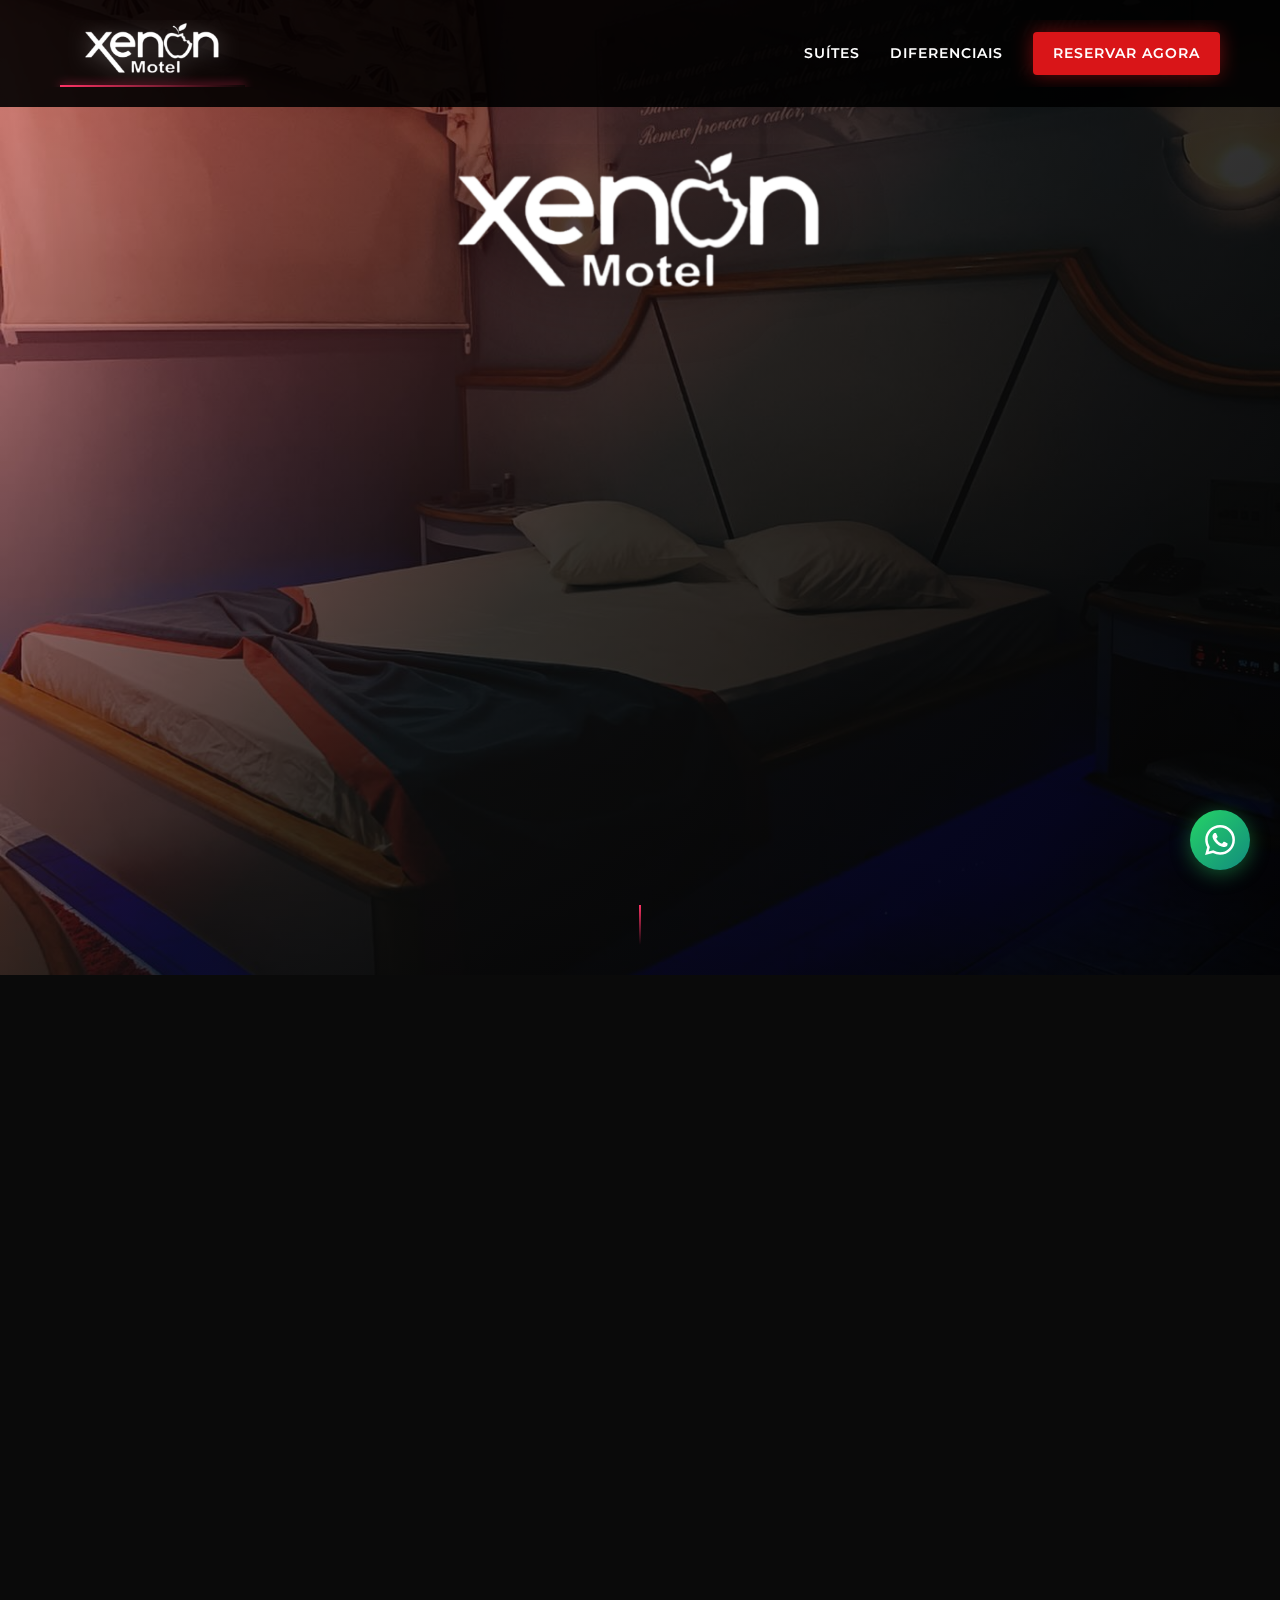
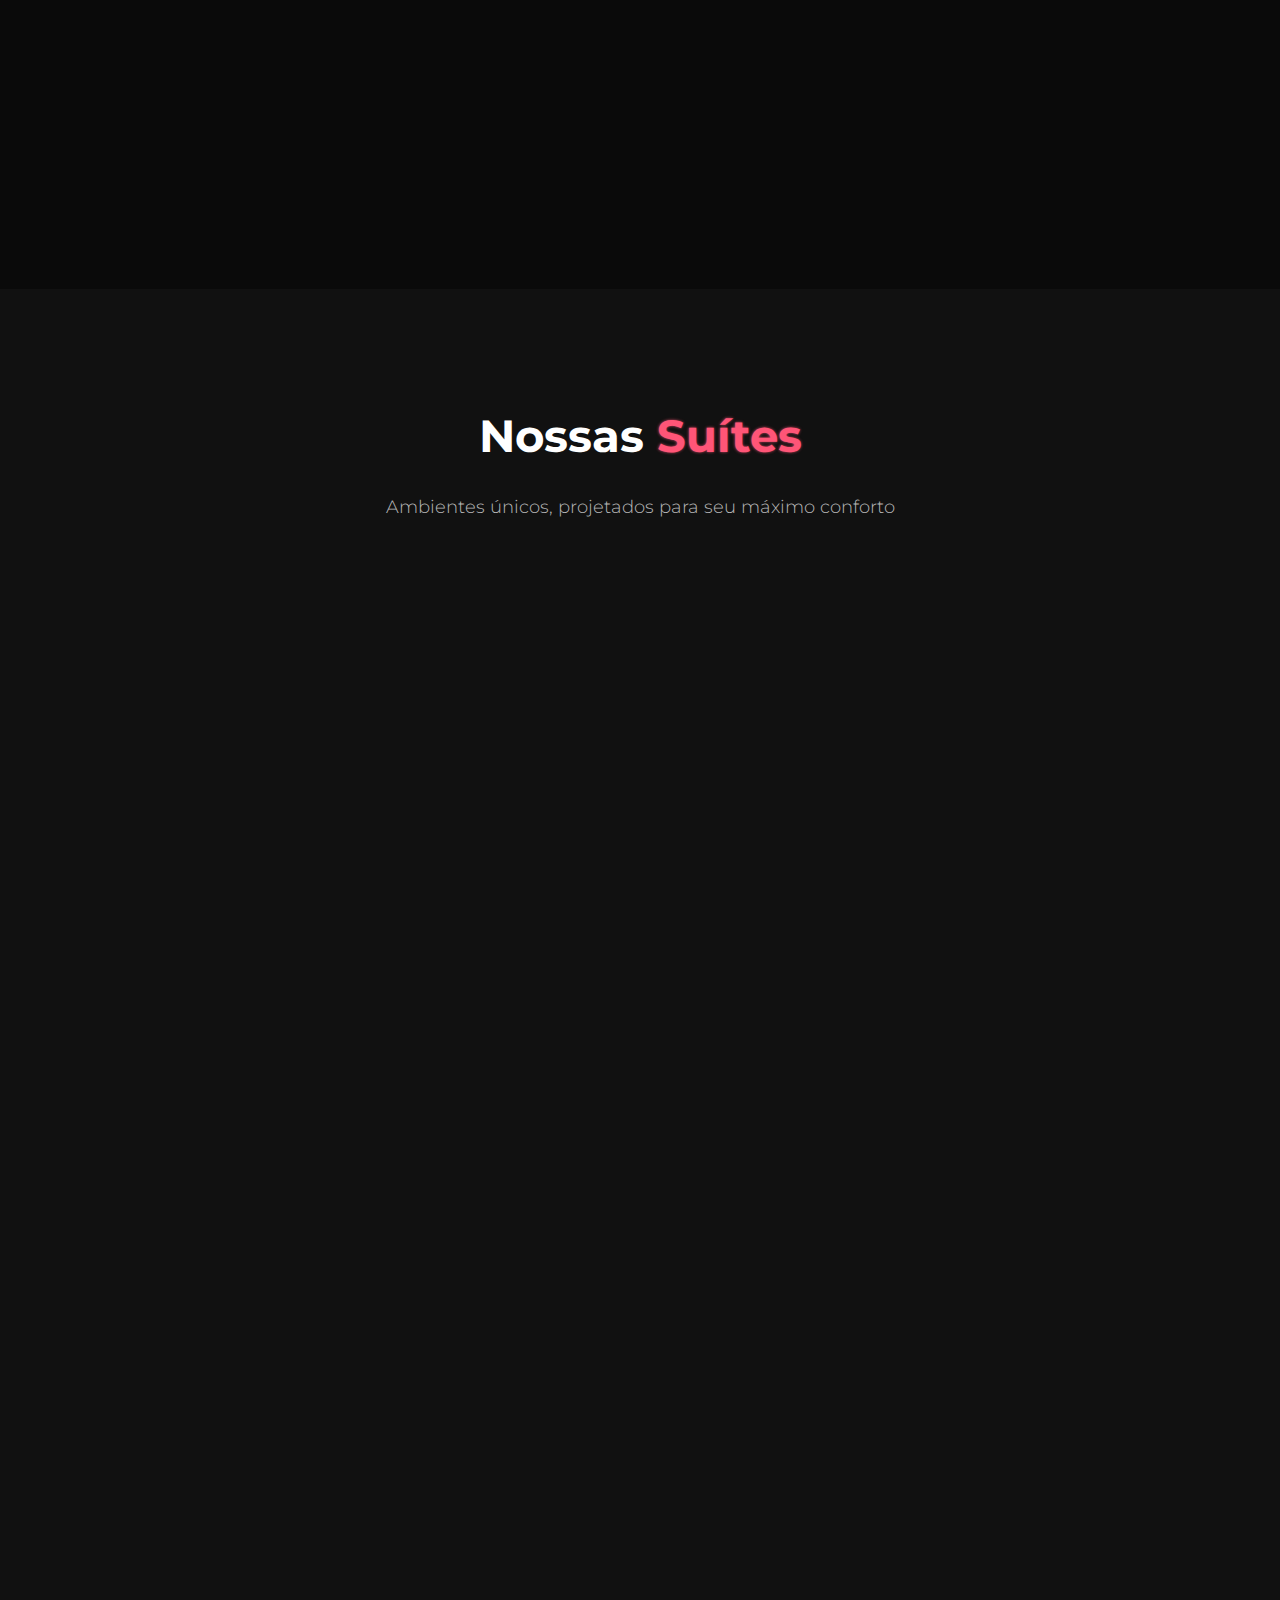
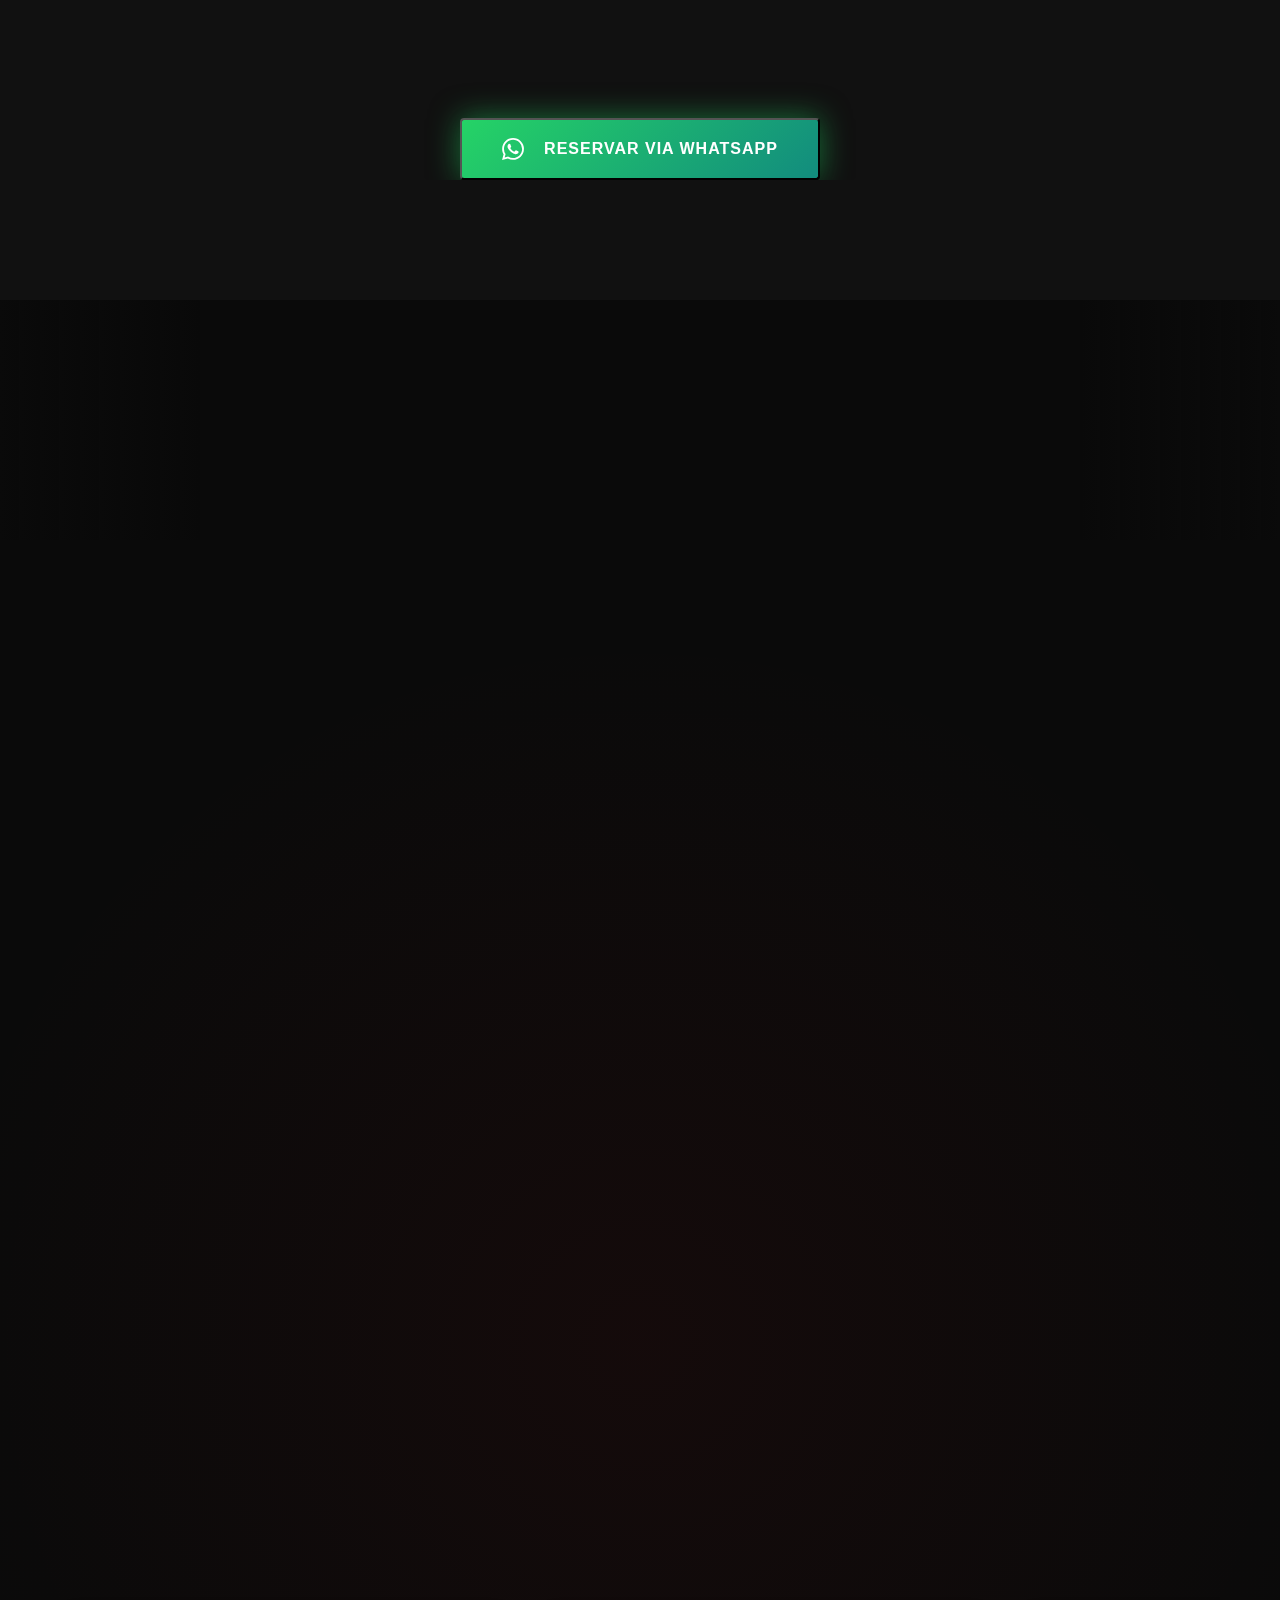
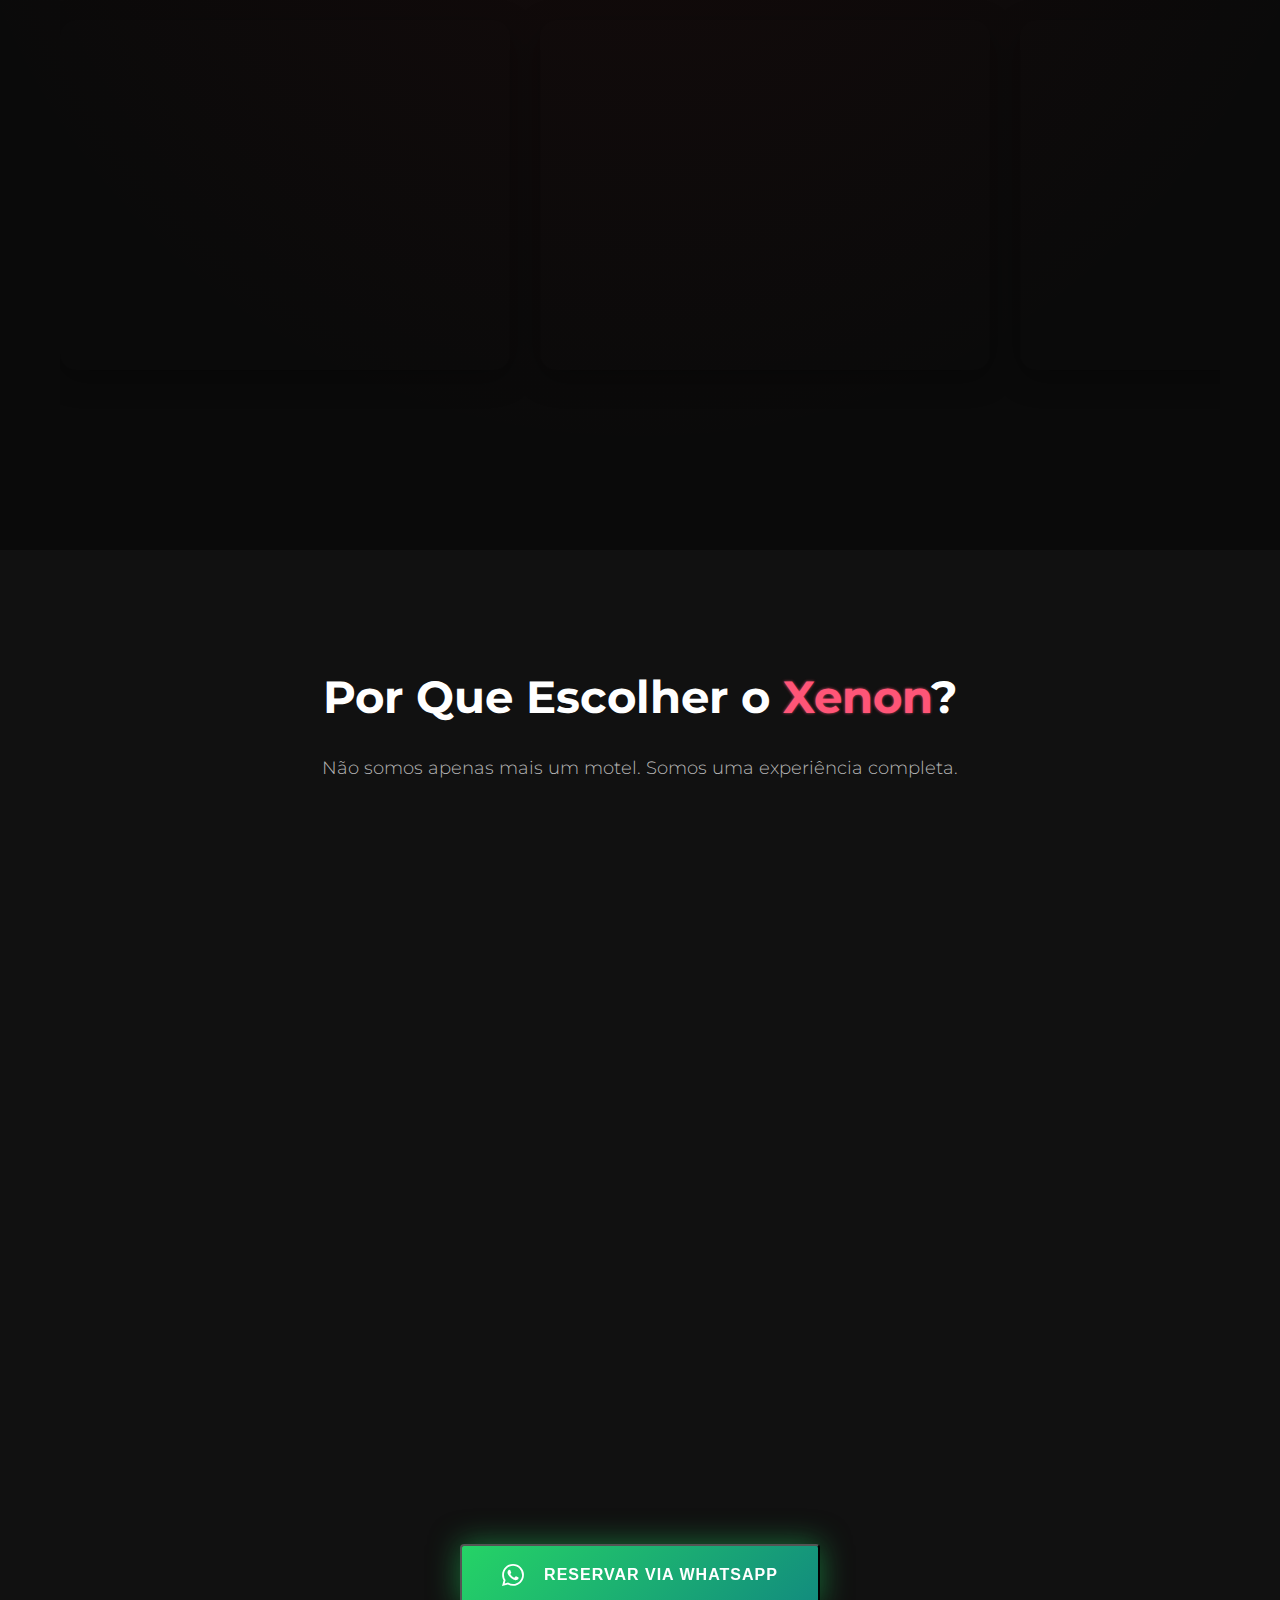
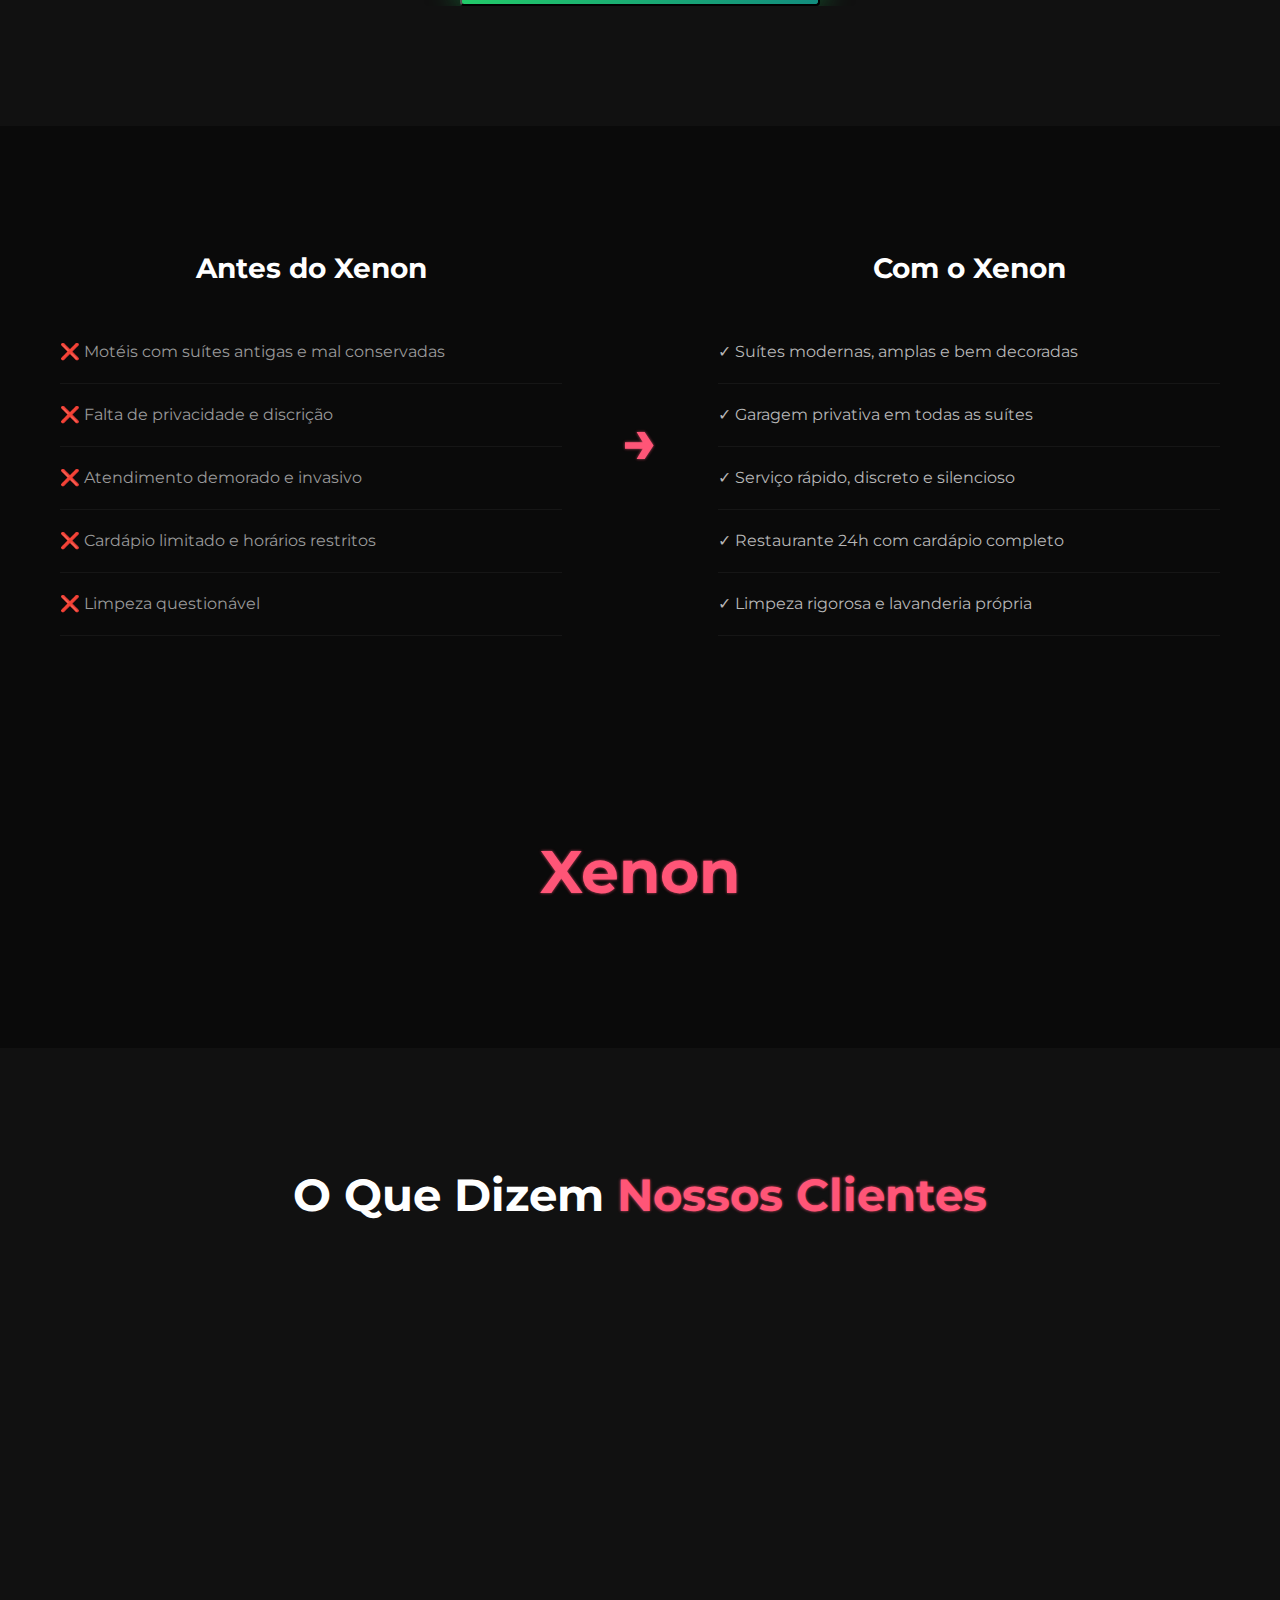
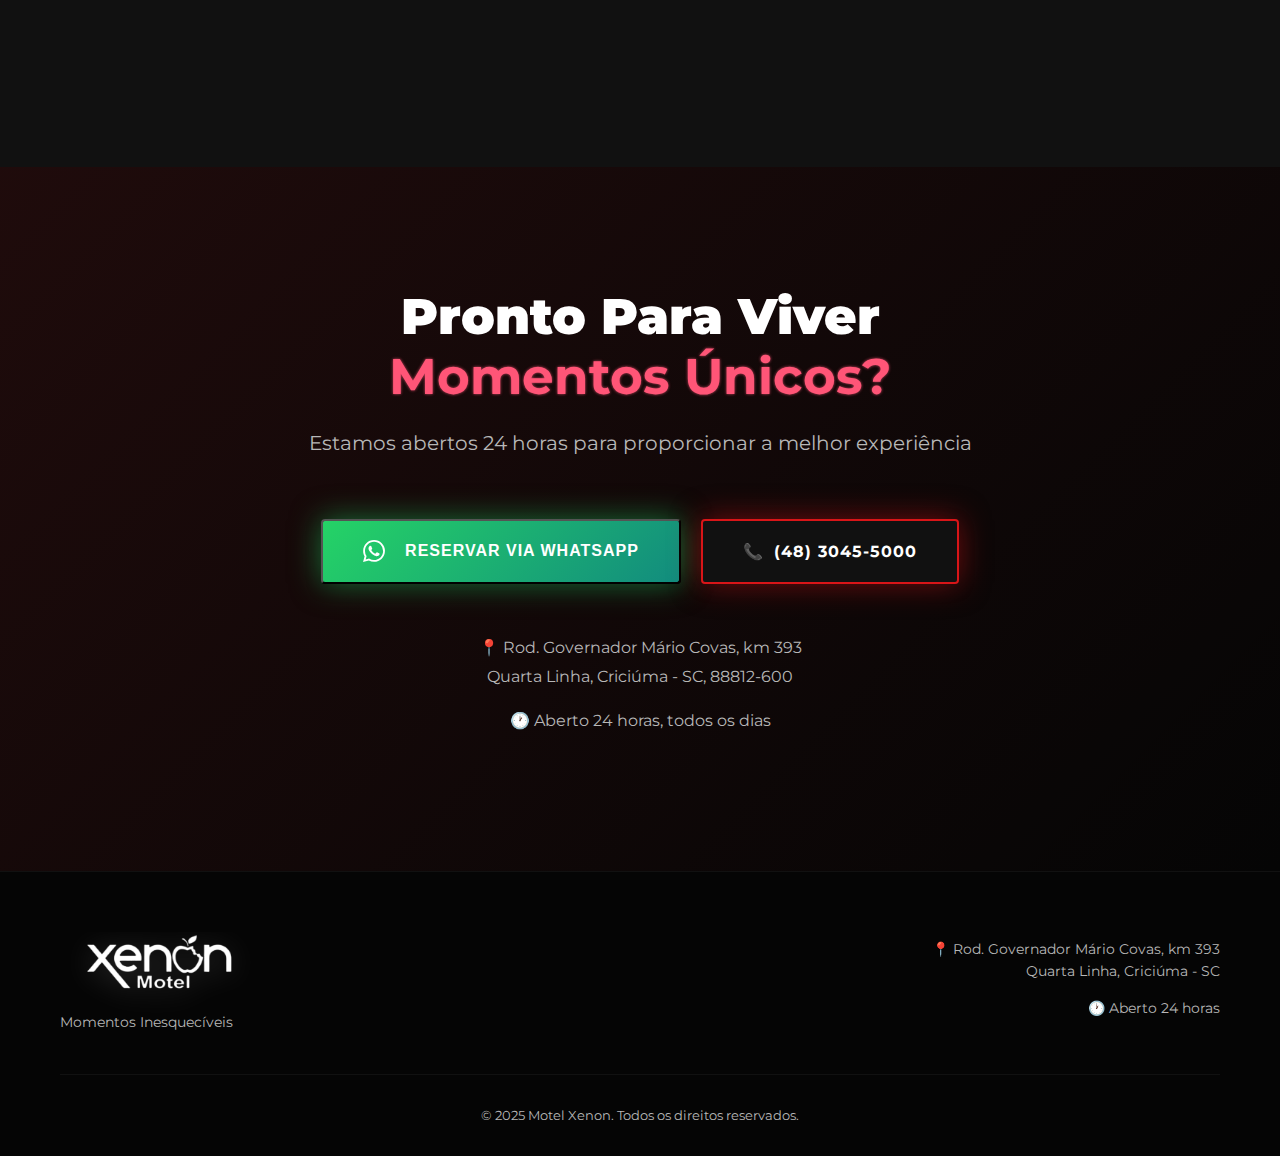
<file: index.html>
<!DOCTYPE html>
<html lang="pt-BR">
<head>
    <meta charset="UTF-8">
    <meta name="viewport" content="width=device-width, initial-scale=1.0, maximum-scale=5.0, user-scalable=yes">
    <meta name="description" content="Motel Xenon - Experiências únicas em Criciúma. Suítes luxuosas, hidromassagem, privacidade total. Aberto 24h na BR-101.">
    <meta name="keywords" content="motel criciúma, motel br-101, motel xenon, suítes com hidromassagem, motel 24 horas">
    <meta name="theme-color" content="#D91518">
    <title>Motel Xenon - Momentos Inesquecíveis em Criciúma | Suítes de Luxo 24h</title>
    
    <!-- Google tag (gtag.js) -->
    <script async src="https://www.googletagmanager.com/gtag/js?id=AW-17435400574"></script>
    <script>
      window.dataLayer = window.dataLayer || [];
      function gtag(){dataLayer.push(arguments);}
      gtag('js', new Date());

      gtag('config', 'AW-17435400574');
    </script>
    
    <!-- DNS Prefetch e Preconnect para otimização -->
    <link rel="dns-prefetch" href="https://fonts.googleapis.com">
    <link rel="dns-prefetch" href="https://fonts.gstatic.com">
    <link rel="preconnect" href="https://fonts.googleapis.com">
    <link rel="preconnect" href="https://fonts.gstatic.com" crossorigin>
    
    <!-- Preload de fontes críticas -->
    <link rel="preload" href="https://fonts.googleapis.com/css2?family=Montserrat:wght@400;600;700;900&display=swap" as="style">
    <link href="https://fonts.googleapis.com/css2?family=Montserrat:wght@400;600;700;900&display=swap" rel="stylesheet">
    
    <!-- CSS -->
    <link rel="stylesheet" href="css/style.css">
    
    <!-- Critical CSS Inline -->
    <style>
        /* Critical CSS para renderização inicial */
        *{-webkit-tap-highlight-color:transparent}
        html{scroll-behavior:smooth;-webkit-font-smoothing:antialiased;-moz-osx-font-smoothing:grayscale}
        body{margin:0;font-family:'Montserrat',sans-serif;background:#0a0a0a;color:#b7b7b7;overflow-x:hidden;position:relative}
        .header{position:fixed;top:0;width:100%;z-index:1000;background:rgba(0,0,0,.9);will-change:transform}
        .hero{height:100vh;background:#000;position:relative;overflow:hidden}
        .hero-content{position:relative;z-index:2;text-align:center;padding-top:30vh}
        .neon-text{color:#ff5577;text-shadow:0 0 3px rgba(255,85,119,.8)}
    </style>
</head>
<body>
    
    <!-- HEADER -->
    <header class="header">
        <div class="container">
            <div class="logo">
                <img src="logo.png" alt="Motel Xenon" width="200" height="60">
                <span class="neon-line"></span>
            </div>
            <nav class="nav">
                <a href="#suites" class="nav-link">Suítes</a>
                <a href="#diferenciais" class="nav-link">Diferenciais</a>
                <a href="#contato" class="nav-link cta-header">Reservar Agora</a>
            </nav>
        </div>
    </header>

    <!-- HERO SECTION - ATENÇÃO (AIDA) -->
    <section class="hero" id="hero">
        <div class="hero-slider">
            <div class="hero-slide active" style="background-image: url('fotos e videos instagram/suite-cama-luz-azul.jpg')">
                <div class="hero-overlay"></div>
            </div>
            <div class="hero-slide" style="background-image: url('fotos e videos instagram/suite-cama-luz-teto.jpg')">
                <div class="hero-overlay"></div>
            </div>
            <div class="hero-slide" style="background-image: url('fotos e videos instagram/suite-hidro-grande.jpg')">
                <div class="hero-overlay"></div>
            </div>
            <div class="hero-slide" style="background-image: url('fotos e videos instagram/suite-hidro-petalas.jpg')">
                <div class="hero-overlay"></div>
            </div>
            <div class="hero-slide" style="background-image: url('fotos e videos instagram/suite-luz-azul2.jpg')">
                <div class="hero-overlay"></div>
            </div>
        </div>
        
        <div class="hero-content">
            <div class="container">
                <div class="hero-logo">
                    <img src="logo.png" alt="Motel Xenon" width="500" height="150">
                </div>
                <p class="hero-subtitle animate-in delay-1">
                    Suítes de luxo com total privacidade, à beira da BR-101
                </p>
                <div class="hero-features animate-in delay-2">
                    <div class="feature-tag">
                        <span class="icon">🌙</span>
                        <span>24 HORAS</span>
                    </div>
                    <div class="feature-tag">
                        <span class="icon">🛁</span>
                        <span>HIDROMASSAGEM</span>
                    </div>
                </div>
                <div class="hero-buttons">
                    <a href="#suites" class="cta-button pulse animate-in delay-3">
                        Conheça Nossas Suítes
                        <span class="arrow">→</span>
                    </a>
                    <button type="button" class="cta-button whatsapp pulse animate-in delay-4" onclick="openWhatsAppModal()">
                        <svg class="whatsapp-logo" viewBox="0 0 24 24" fill="white" xmlns="http://www.w3.org/2000/svg">
                            <path d="M17.472 14.382c-.297-.149-1.758-.867-2.03-.967-.273-.099-.471-.148-.67.15-.197.297-.767.966-.94 1.164-.173.199-.347.223-.644.075-.297-.15-1.255-.463-2.39-1.475-.883-.788-1.48-1.761-1.653-2.059-.173-.297-.018-.458.13-.606.134-.133.298-.347.446-.52.149-.174.198-.298.298-.497.099-.198.05-.371-.025-.52-.075-.149-.669-1.612-.916-2.207-.242-.579-.487-.5-.669-.51-.173-.008-.371-.01-.57-.01-.198 0-.52.074-.792.372-.272.297-1.04 1.016-1.04 2.479 0 1.462 1.065 2.875 1.213 3.074.149.198 2.096 3.2 5.077 4.487.709.306 1.262.489 1.694.625.712.227 1.36.195 1.871.118.571-.085 1.758-.719 2.006-1.413.248-.694.248-1.289.173-1.413-.074-.124-.272-.198-.57-.347m-5.421 7.403h-.004a9.87 9.87 0 01-5.031-1.378l-.361-.214-3.741.982.998-3.648-.235-.374a9.86 9.86 0 01-1.51-5.26c.001-5.45 4.436-9.884 9.888-9.884 2.64 0 5.122 1.03 6.988 2.898a9.825 9.825 0 012.893 6.994c-.003 5.45-4.437 9.884-9.885 9.884m8.413-18.297A11.815 11.815 0 0012.05 0C5.495 0 .16 5.335.157 11.892c0 2.096.547 4.142 1.588 5.945L.057 24l6.305-1.654a11.882 11.882 0 005.683 1.448h.005c6.554 0 11.89-5.335 11.893-11.893a11.821 11.821 0 00-3.48-8.413z"/>
                        </svg>
                        Reservar via WhatsApp
                    </button>
                </div>
            </div>
        </div>

        <div class="scroll-indicator">
            <span></span>
        </div>
    </section>

    <!-- INTRODUÇÃO - INTERESSE (AIDA) -->
    <section class="intro" id="intro">
        <div class="container">
            <div class="intro-grid">
                <div class="intro-text">
                    <h3 class="section-title">
                        Escape do Comum.<br>
                        <span class="neon-text">Viva o Extraordinário.</span>
                    </h3>
                    <p>
                        No coração de Criciúma, o <strong>Motel Xenon</strong> oferece uma experiência completa de conforto, luxo e privacidade. Cada detalhe foi pensado para transformar momentos comuns em memórias extraordinárias.
                    </p>
                    <div class="stats">
                        <div class="stat-item">
                            <span class="stat-number neon-text">24</span>
                            <span class="stat-label">Suítes<br>Exclusivas</span>
                        </div>
                        <div class="stat-item">
                            <span class="stat-number neon-text">24h</span>
                            <span class="stat-label">Funcionamento<br>Ininterrupto</span>
                        </div>
                        <div class="stat-item">
                            <span class="stat-number neon-text">100%</span>
                            <span class="stat-label">Privacidade<br>Garantida</span>
                        </div>
                    </div>
                </div>
                <div class="intro-image">
                    <div class="image-frame neon-border">
                        <img src="fotos e videos instagram/casal-hidro2.jpg" alt="Suíte Luxuosa Motel Xenon" loading="lazy" width="600" height="400">
                    </div>
                </div>
            </div>
        </div>
    </section>

    <!-- SUÍTES - DESEJO (AIDA) -->
    <section class="suites" id="suites">
        <div class="container">
            <div class="section-header">
                <h2 class="section-title">
                    Nossas <span class="neon-text">Suítes</span>
                </h2>
                <p class="section-subtitle">
                    Ambientes únicos, projetados para seu máximo conforto
                </p>
            </div>

            <div class="suites-grid">
                <!-- Suíte Super -->
                <div class="suite-card" data-category="confort">
                    <div class="suite-image">
                        <img src="SUPER.jpg" alt="Suíte Super" loading="lazy" width="400" height="300">
                        <div class="suite-badge">DESTAQUE</div>
                        <div class="suite-overlay">
                            <div class="suite-features">
                                <span>Banheira 480L</span>
                                <span>Cadeira Erótica</span>
                                <span>Garagem Dupla</span>
                            </div>
                        </div>
                    </div>
                    <div class="suite-content">
                        <h3 class="suite-title">Super <span class="neon-text">com Cadeira Erótica + Garagem Dupla</span></h3>
                        <p class="suite-description">
                            Ideal para quem busca conforto e romance. Hidromassagem de 480L, cadeira erótica, garagem dupla e toda estrutura necessária.
                        </p>
                        
                        <div class="suite-details">
                            <div class="detail-tabs">
                                <button type="button" class="tab-btn active" data-tab="amenities-super">Comodidades</button>
                                <button type="button" class="tab-btn" data-tab="prices-super">Preços</button>
                            </div>
                            
                            <div class="tab-content active" id="amenities-super">
                                <div class="amenities-grid">
                                    <div class="amenity-item"><span class="icon">🛁</span> Hidro 480L</div>
                                    <div class="amenity-item"><span class="icon">❄️</span> Ar Split</div>
                                    <div class="amenity-item"><span class="icon">📺</span> TV</div>
                                    <div class="amenity-item"><span class="icon">📶</span> WiFi</div>
                                    <div class="amenity-item"><span class="icon">🎵</span> Som Ambiente</div>
                                    <div class="amenity-item"><span class="icon">🍷</span> Frigobar</div>
                                    <div class="amenity-item"><span class="icon">🛏️</span> Cama Queen</div>
                                    <div class="amenity-item"><span class="icon">💺</span> Cadeira Erótica</div>
                                    <div class="amenity-item"><span class="icon">💨</span> Secador</div>
                                    <div class="amenity-item"><span class="icon">🚗</span> Garagem Dupla</div>
                                </div>
                            </div>
                            
                            <div class="tab-content" id="prices-super">
                                <div class="price-table">
                                    <div class="price-period">
                                        <div class="period-header">
                                            <span class="period-title">Demais Dias e Horários</span>
                                        </div>
                                        <div class="price-list">
                                            <div class="price-item">
                                                <span class="time">1 Hora</span>
                                                <span class="amount">R$ 138</span>
                                            </div>
                                            <div class="price-item">
                                                <span class="time">2 Horas</span>
                                                <span class="amount">R$ 153</span>
                                            </div>
                                            <div class="price-item">
                                                <span class="time">3 Horas</span>
                                                <span class="amount">R$ 167</span>
                                            </div>
                                            <div class="price-item highlight">
                                                <span class="time">Pernoite ☕</span>
                                                <span class="amount">R$ 264</span>
                                            </div>
                                        </div>
                                        <p class="price-note">15h de permanência com café da manhã incluso</p>
                                    </div>
                                    
                                    <div class="price-period">
                                        <div class="period-header special">
                                            <span class="period-title">Sexta 18h - Sábado 06h</span>
                                        </div>
                                        <div class="price-list">
                                            <div class="price-item">
                                                <span class="time">1 Hora</span>
                                                <span class="amount">R$ 140</span>
                                            </div>
                                            <div class="price-item">
                                                <span class="time">2 Horas</span>
                                                <span class="amount">R$ 155</span>
                                            </div>
                                            <div class="price-item">
                                                <span class="time">3 Horas</span>
                                                <span class="amount">R$ 169</span>
                                            </div>
                                            <div class="price-item highlight">
                                                <span class="time">Pernoite ☕</span>
                                                <span class="amount">R$ 274</span>
                                            </div>
                                        </div>
                                        <p class="price-note">15h de permanência com café da manhã incluso</p>
                                    </div>
                                    
                                    <div class="price-period">
                                        <div class="period-header special">
                                            <span class="period-title">Sábado 18h - Domingo 06h</span>
                                        </div>
                                        <div class="price-list">
                                            <div class="price-item">
                                                <span class="time">1 Hora</span>
                                                <span class="amount">R$ 143</span>
                                            </div>
                                            <div class="price-item">
                                                <span class="time">2 Horas</span>
                                                <span class="amount">R$ 158</span>
                                            </div>
                                            <div class="price-item">
                                                <span class="time">3 Horas</span>
                                                <span class="amount">R$ 172</span>
                                            </div>
                                            <div class="price-item highlight">
                                                <span class="time">Pernoite ☕</span>
                                                <span class="amount">R$ 284</span>
                                            </div>
                                        </div>
                                        <p class="price-note">15h de permanência com café da manhã incluso</p>
                                    </div>
                                </div>
                            </div>
                        </div>
                    </div>
                </div>
                
                <!-- Suíte Master Duplex -->
                <div class="suite-card" data-category="premium">
                    <div class="suite-image">
                        <img src="MASTER DUPLEX.jpg" alt="Suíte Master Duplex com Hidromassagem" loading="lazy" width="400" height="300">
                        <div class="suite-badge">MAIS PROCURADA</div>
                        <div class="suite-overlay">
                            <div class="suite-features">
                                <span>Banheira 480L</span>
                                <span>Cadeira Erótica</span>
                                <span>Garagem Dupla</span>
                            </div>
                        </div>
                    </div>
                    <div class="suite-content">
                        <h3 class="suite-title">Master Duplex</h3>
                        <p class="suite-description">
                            Nosso espaço mais exclusivo: dois ambientes, hidromassagem de 480L, cadeira erótica e garagem dupla. Pura sofisticação.
                        </p>
                        
                        <div class="suite-details">
                            <div class="detail-tabs">
                                <button type="button" class="tab-btn active" data-tab="amenities-master-duplex">Comodidades</button>
                                <button type="button" class="tab-btn" data-tab="prices-master-duplex">Preços</button>
                            </div>
                            
                            <div class="tab-content active" id="amenities-master-duplex">
                                <div class="amenities-grid">
                                    <div class="amenity-item"><span class="icon">🛁</span> 2 Hidros 480L</div>
                                    <div class="amenity-item"><span class="icon">❄️</span> Ar Split</div>
                                    <div class="amenity-item"><span class="icon">📶</span> WiFi</div>
                                    <div class="amenity-item"><span class="icon">📺</span> TV</div>
                                    <div class="amenity-item"><span class="icon">🎬</span> Cine Privê</div>
                                    <div class="amenity-item"><span class="icon">🎵</span> Som Ambiente</div>
                                    <div class="amenity-item"><span class="icon">🍷</span> Frigobar</div>
                                    <div class="amenity-item"><span class="icon">🛏️</span> Cama Queen</div>
                                    <div class="amenity-item"><span class="icon">💨</span> Secador</div>
                                    <div class="amenity-item"><span class="icon">🚗</span> Garagem Dupla</div>
                                </div>
                            </div>
                            
                            <div class="tab-content" id="prices-master-duplex">
                                <div class="price-table">
                                    <div class="price-period">
                                        <div class="period-header">
                                            <span class="period-title">Demais Dias e Horários</span>
                                        </div>
                                        <div class="price-list">
                                            <div class="price-item">
                                                <span class="time">1 Hora</span>
                                                <span class="amount">R$ 168</span>
                                            </div>
                                            <div class="price-item">
                                                <span class="time">2 Horas</span>
                                                <span class="amount">R$ 204</span>
                                            </div>
                                            <div class="price-item">
                                                <span class="time">3 Horas</span>
                                                <span class="amount">R$ 241</span>
                                            </div>
                                            <div class="price-item highlight">
                                                <span class="time">Pernoite ☕</span>
                                                <span class="amount">R$ 364</span>
                                            </div>
                                        </div>
                                        <p class="price-note">15h de permanência com café da manhã incluso</p>
                                    </div>
                                    
                                    <div class="price-period">
                                        <div class="period-header special">
                                            <span class="period-title">Sexta 18h - Sábado 06h</span>
                                        </div>
                                        <div class="price-list">
                                            <div class="price-item">
                                                <span class="time">1 Hora</span>
                                                <span class="amount">R$ 170</span>
                                            </div>
                                            <div class="price-item">
                                                <span class="time">2 Horas</span>
                                                <span class="amount">R$ 206</span>
                                            </div>
                                            <div class="price-item">
                                                <span class="time">3 Horas</span>
                                                <span class="amount">R$ 243</span>
                                            </div>
                                            <div class="price-item highlight">
                                                <span class="time">Pernoite ☕</span>
                                                <span class="amount">R$ 374</span>
                                            </div>
                                        </div>
                                        <p class="price-note">15h de permanência com café da manhã incluso</p>
                                    </div>
                                    
                                    <div class="price-period">
                                        <div class="period-header special">
                                            <span class="period-title">Sábado 18h - Domingo 06h</span>
                                        </div>
                                        <div class="price-list">
                                            <div class="price-item">
                                                <span class="time">1 Hora</span>
                                                <span class="amount">R$ 173</span>
                                            </div>
                                            <div class="price-item">
                                                <span class="time">2 Horas</span>
                                                <span class="amount">R$ 209</span>
                                            </div>
                                            <div class="price-item">
                                                <span class="time">3 Horas</span>
                                                <span class="amount">R$ 246</span>
                                            </div>
                                            <div class="price-item highlight">
                                                <span class="time">Pernoite ☕</span>
                                                <span class="amount">R$ 384</span>
                                            </div>
                                        </div>
                                        <p class="price-note">15h de permanência com café da manhã incluso</p>
                                    </div>
                                </div>
                            </div>
                        </div>
                    </div>
                </div>

                <!-- Suíte Super Luxo -->
                <div class="suite-card" data-category="luxo">
                    <div class="suite-image">
                        <img src="SUPER LUXO.jpg" alt="Suíte Super Luxo com Hidromassagem" loading="lazy" width="400" height="300">
                        <div class="suite-overlay">
                            <div class="suite-features">
                                <span>Banheira 480L</span>
                                <span>Decoração Moderna</span>
                                <span>Iluminação LED</span>
                            </div>
                        </div>
                    </div>
                    <div class="suite-content">
                        <h3 class="suite-title">Super Luxo</h3>
                        <p class="suite-description">
                            Ampla e elegante, com hidromassagem de 480L, iluminação personalizada e decoração contemporânea. Perfeita para casais exigentes.
                        </p>
                        <div class="suite-amenities">
                            <span class="amenity">🛁 Hidro 480L</span>
                            <span class="amenity">💡 LED Colorido</span>
                            <span class="amenity">🚗 Garagem Privativa</span>
                        </div>
                        
                        <!-- Info Detalhada -->
                        <div class="suite-details">
                            <div class="detail-tabs">
                                <button type="button" class="tab-btn active" data-tab="amenities-super-luxo">Comodidades</button>
                                <button type="button" class="tab-btn" data-tab="prices-super-luxo">Preços</button>
                            </div>
                            
                            <div class="tab-content active" id="amenities-super-luxo">
                                <div class="amenities-grid">
                                    <div class="amenity-item"><span class="icon">🛁</span> Hidro 480L</div>
                                    <div class="amenity-item"><span class="icon">❄️</span> Ar Split</div>
                                    <div class="amenity-item"><span class="icon">📺</span> TV</div>
                                    <div class="amenity-item"><span class="icon">📶</span> WiFi</div>
                                    <div class="amenity-item"><span class="icon">🎵</span> Som Ambiente</div>
                                    <div class="amenity-item"><span class="icon">🍷</span> Frigobar</div>
                                    <div class="amenity-item"><span class="icon">🛏️</span> Cama Queen</div>
                                    <div class="amenity-item"><span class="icon">💺</span> Cadeira Erótica</div>
                                    <div class="amenity-item"><span class="icon">💨</span> Secador</div>
                                    <div class="amenity-item"><span class="icon">🚗</span> Garagem Dupla</div>
                                </div>
                            </div>
                            
                            <div class="tab-content" id="prices-super-luxo">
                                <div class="price-table">
                                    <div class="price-period">
                                        <div class="period-header">
                                            <span class="period-title">Demais Dias e Horários</span>
                                        </div>
                                        <div class="price-list">
                                            <div class="price-item">
                                                <span class="time">1 Hora</span>
                                                <span class="amount">R$ 138</span>
                                            </div>
                                            <div class="price-item">
                                                <span class="time">2 Horas</span>
                                                <span class="amount">R$ 153</span>
                                            </div>
                                            <div class="price-item">
                                                <span class="time">3 Horas</span>
                                                <span class="amount">R$ 167</span>
                                            </div>
                                            <div class="price-item highlight">
                                                <span class="time">Pernoite ☕</span>
                                                <span class="amount">R$ 264</span>
                                            </div>
                                        </div>
                                        <p class="price-note">15h de permanência com café da manhã incluso</p>
                                    </div>
                                    
                                    <div class="price-period">
                                        <div class="period-header special">
                                            <span class="period-title">Sexta 18h - Sábado 06h</span>
                                        </div>
                                        <div class="price-list">
                                            <div class="price-item">
                                                <span class="time">1 Hora</span>
                                                <span class="amount">R$ 140</span>
                                            </div>
                                            <div class="price-item">
                                                <span class="time">2 Horas</span>
                                                <span class="amount">R$ 155</span>
                                            </div>
                                            <div class="price-item">
                                                <span class="time">3 Horas</span>
                                                <span class="amount">R$ 169</span>
                                            </div>
                                            <div class="price-item highlight">
                                                <span class="time">Pernoite ☕</span>
                                                <span class="amount">R$ 274</span>
                                            </div>
                                        </div>
                                        <p class="price-note">15h de permanência com café da manhã incluso</p>
                                    </div>
                                    
                                    <div class="price-period">
                                        <div class="period-header special">
                                            <span class="period-title">Sábado 18h - Domingo 06h</span>
                                        </div>
                                        <div class="price-list">
                                            <div class="price-item">
                                                <span class="time">1 Hora</span>
                                                <span class="amount">R$ 143</span>
                                            </div>
                                            <div class="price-item">
                                                <span class="time">2 Horas</span>
                                                <span class="amount">R$ 158</span>
                                            </div>
                                            <div class="price-item">
                                                <span class="time">3 Horas</span>
                                                <span class="amount">R$ 172</span>
                                            </div>
                                            <div class="price-item highlight">
                                                <span class="time">Pernoite ☕</span>
                                                <span class="amount">R$ 284</span>
                                            </div>
                                        </div>
                                        <p class="price-note">15h de permanência com café da manhã incluso</p>
                                    </div>
                                </div>
                            </div>
                        </div>
                    </div>
                </div>
            </div>

            <div class="cta-center">
                <button type="button" class="cta-button whatsapp pulse" onclick="openWhatsAppModal()">
                    <svg class="whatsapp-logo" viewBox="0 0 24 24" fill="white" xmlns="http://www.w3.org/2000/svg">
                        <path d="M17.472 14.382c-.297-.149-1.758-.867-2.03-.967-.273-.099-.471-.148-.67.15-.197.297-.767.966-.94 1.164-.173.199-.347.223-.644.075-.297-.15-1.255-.463-2.39-1.475-.883-.788-1.48-1.761-1.653-2.059-.173-.297-.018-.458.13-.606.134-.133.298-.347.446-.52.149-.174.198-.298.298-.497.099-.198.05-.371-.025-.52-.075-.149-.669-1.612-.916-2.207-.242-.579-.487-.5-.669-.51-.173-.008-.371-.01-.57-.01-.198 0-.52.074-.792.372-.272.297-1.04 1.016-1.04 2.479 0 1.462 1.065 2.875 1.213 3.074.149.198 2.096 3.2 5.077 4.487.709.306 1.262.489 1.694.625.712.227 1.36.195 1.871.118.571-.085 1.758-.719 2.006-1.413.248-.694.248-1.289.173-1.413-.074-.124-.272-.198-.57-.347m-5.421 7.403h-.004a9.87 9.87 0 01-5.031-1.378l-.361-.214-3.741.982.998-3.648-.235-.374a9.86 9.86 0 01-1.51-5.26c.001-5.45 4.436-9.884 9.888-9.884 2.64 0 5.122 1.03 6.988 2.898a9.825 9.825 0 012.893 6.994c-.003 5.45-4.437 9.884-9.885 9.884m8.413-18.297A11.815 11.815 0 0012.05 0C5.495 0 .16 5.335.157 11.892c0 2.096.547 4.142 1.588 5.945L.057 24l6.305-1.654a11.882 11.882 0 005.683 1.448h.005c6.554 0 11.89-5.335 11.893-11.893a11.821 11.821 0 00-3.48-8.413z"/>
                    </svg>
                    Reservar via WhatsApp
                </button>
            </div>
        </div>
    </section>

    <!-- GALERIA DE VÍDEOS - MARQUEE -->
    <section class="video-marquee" id="videos">
        <div class="video-marquee-wrapper">
            <div class="video-marquee-track">
                <div class="video-card">
                    <video autoplay muted loop playsinline preload="none" poster="fotos%20e%20videos%20instagram/suite-hidro-grande.jpg">
                        <source src="fotos%20e%20videos%20instagram/videos/marquee%20effect/video%20mostrando%20ambiente%20da%20suite.mp4" type="video/mp4">
                        Seu navegador não suporta vídeos.
                    </video>
                    <div class="video-overlay">
                        <p class="video-description">Ambiente acolhedor e moderno</p>
                    </div>
                </div>
                
                <div class="video-card">
                    <video autoplay muted loop playsinline preload="auto" poster="fotos%20e%20videos%20instagram/suite-cama-luz-ambiente.jpg">
                        <source src="fotos%20e%20videos%20instagram/videos/marquee%20effect/decoracao-coracoes.mp4" type="video/mp4">
                        Seu navegador não suporta vídeos.
                    </video>
                    <div class="video-overlay">
                        <p class="video-description">Decoração romântica especial</p>
                    </div>
                </div>
                
                <div class="video-card">
                    <video autoplay muted loop playsinline preload="auto" poster="fotos%20e%20videos%20instagram/suite-hidro-vermelha.jpg">
                        <source src="fotos%20e%20videos%20instagram/videos/marquee%20effect/esourando%20champagne%20na%20hdro.mp4" type="video/mp4">
                        Seu navegador não suporta vídeos.
                    </video>
                    <div class="video-overlay">
                        <p class="video-description">Champagne e hidromassagem</p>
                    </div>
                </div>
                
                <div class="video-card">
                    <video autoplay muted loop playsinline preload="auto" poster="fotos%20e%20videos%20instagram/tacas-espumante.jpg">
                        <source src="fotos%20e%20videos%20instagram/videos/marquee%20effect/video%20mostra%20tacas%20de%20vinho%20em%20cima%20de%20hidromassagem.mp4" type="video/mp4">
                        Seu navegador não suporta vídeos.
                    </video>
                    <div class="video-overlay">
                        <p class="video-description">Momentos de puro prazer</p>
                    </div>
                </div>
                
                <div class="video-card">
                    <video autoplay muted loop playsinline preload="none" poster="fotos%20e%20videos%20instagram/suite-luz-azul.jpg">
                        <source src="fotos%20e%20videos%20instagram/videos/marquee%20effect/video%20mostrando%20ambiente%20da%20suite2.mp4" type="video/mp4">
                        Seu navegador não suporta vídeos.
                    </video>
                    <div class="video-overlay">
                        <p class="video-description">Conforto e sofisticação</p>
                    </div>
                </div>
                
                <div class="video-card">
                    <video autoplay muted loop playsinline preload="none" poster="fotos%20e%20videos%20instagram/suite-cama-madeira.jpg">
                        <source src="fotos%20e%20videos%20instagram/videos/marquee%20effect/vidoe%20mostrando%20ambiente%20da%20suite.mp4" type="video/mp4">
                        Seu navegador não suporta vídeos.
                    </video>
                    <div class="video-overlay">
                        <p class="video-description">Design exclusivo</p>
                    </div>
                </div>

                <!-- Duplicação para efeito infinito -->
                <div class="video-card">
                    <video autoplay muted loop playsinline preload="none" poster="fotos%20e%20videos%20instagram/suite-hidro-grande.jpg">
                        <source src="fotos%20e%20videos%20instagram/videos/marquee%20effect/video%20mostrando%20ambiente%20da%20suite.mp4" type="video/mp4">
                        Seu navegador não suporta vídeos.
                    </video>
                    <div class="video-overlay">
                        <p class="video-description">Ambiente acolhedor e moderno</p>
                    </div>
                </div>
                
                <div class="video-card">
                    <video autoplay muted loop playsinline preload="none" poster="fotos%20e%20videos%20instagram/suite-cama-luz-ambiente.jpg">
                        <source src="fotos%20e%20videos%20instagram/videos/marquee%20effect/decoracao-coracoes.mp4" type="video/mp4">
                        Seu navegador não suporta vídeos.
                    </video>
                    <div class="video-overlay">
                        <p class="video-description">Decoração romântica especial</p>
                    </div>
                </div>
                
                <div class="video-card">
                    <video autoplay muted loop playsinline preload="none" poster="fotos%20e%20videos%20instagram/suite-hidro-vermelha.jpg">
                        <source src="fotos%20e%20videos%20instagram/videos/marquee%20effect/esourando%20champagne%20na%20hdro.mp4" type="video/mp4">
                        Seu navegador não suporta vídeos.
                    </video>
                    <div class="video-overlay">
                        <p class="video-description">Champagne e hidromassagem</p>
                    </div>
                </div>
                
                <div class="video-card">
                    <video autoplay muted loop playsinline preload="none" poster="fotos%20e%20videos%20instagram/tacas-espumante.jpg">
                        <source src="fotos%20e%20videos%20instagram/videos/marquee%20effect/video%20mostra%20tacas%20de%20vinho%20em%20cima%20de%20hidromassagem.mp4" type="video/mp4">
                        Seu navegador não suporta vídeos.
                    </video>
                    <div class="video-overlay">
                        <p class="video-description">Momentos de puro prazer</p>
                    </div>
                </div>
            </div>
        </div>
    </section>

    <!-- GALERIA DE VÍDEOS 2 - MARQUEE REVERSO -->
    <section class="video-marquee video-marquee-reverse" id="videos2">
        <div class="video-marquee-wrapper">
            <div class="video-marquee-track">
                <div class="video-card">
                    <video autoplay muted loop playsinline preload="none" poster="fotos%20e%20videos%20instagram/suite-hidro-decoracao.jpg">
                        <source src="fotos%20e%20videos%20instagram/videos/marquee%20effect/decoracao-coracoes.mp4" type="video/mp4">
                        Seu navegador não suporta vídeos.
                    </video>
                    <div class="video-overlay">
                        <p class="video-description">Decoração romântica com corações</p>
                    </div>
                </div>
                
                <div class="video-card">
                    <video autoplay muted loop playsinline preload="none" poster="fotos%20e%20videos%20instagram/espumante-gelo.jpg">
                        <source src="fotos%20e%20videos%20instagram/videos/marquee%20effect/esourando%20champagne%20na%20hdro.mp4" type="video/mp4">
                        Seu navegador não suporta vídeos.
                    </video>
                    <div class="video-overlay">
                        <p class="video-description">Estourando champagne na hidro</p>
                    </div>
                </div>
                
                <div class="video-card">
                    <video autoplay muted loop playsinline preload="none" poster="fotos%20e%20videos%20instagram/vinho-tinto.jpg">
                        <source src="fotos%20e%20videos%20instagram/videos/marquee%20effect/video%20mostra%20tacas%20de%20vinho%20em%20cima%20de%20hidromassagem.mp4" type="video/mp4">
                        Seu navegador não suporta vídeos.
                    </video>
                    <div class="video-overlay">
                        <p class="video-description">Taças de vinho na hidromassagem</p>
                    </div>
                </div>
                
                <div class="video-card">
                    <video autoplay muted loop playsinline preload="none" poster="fotos%20e%20videos%20instagram/suite-hidro-mesa.jpg">
                        <source src="fotos%20e%20videos%20instagram/videos/marquee%20effect/video%20mostrando%20ambiente%20da%20suite.mp4" type="video/mp4">
                        Seu navegador não suporta vídeos.
                    </video>
                    <div class="video-overlay">
                        <p class="video-description">Ambiente sofisticado da suíte</p>
                    </div>
                </div>
                
                <div class="video-card">
                    <video autoplay muted loop playsinline preload="none" poster="fotos%20e%20videos%20instagram/suite-cama-luz-teto2.jpg">
                        <source src="fotos%20e%20videos%20instagram/videos/marquee%20effect/video%20mostrando%20ambiente%20da%20suite2.mp4" type="video/mp4">
                        Seu navegador não suporta vídeos.
                    </video>
                    <div class="video-overlay">
                        <p class="video-description">Detalhes da decoração</p>
                    </div>
                </div>
                
                <div class="video-card">
                    <video autoplay muted loop playsinline preload="none" poster="fotos%20e%20videos%20instagram/suite-hidro-mulher.jpg">
                        <source src="fotos%20e%20videos%20instagram/videos/marquee%20effect/vidoe%20mostrando%20ambiente%20da%20suite.mp4" type="video/mp4">
                        Seu navegador não suporta vídeos.
                    </video>
                    <div class="video-overlay">
                        <p class="video-description">Experiência completa</p>
                    </div>
                </div>

                <!-- Duplicação para efeito infinito -->
                <div class="video-card">
                    <video autoplay muted loop playsinline preload="none" poster="fotos%20e%20videos%20instagram/suite-hidro-decoracao.jpg">
                        <source src="fotos%20e%20videos%20instagram/videos/marquee%20effect/decoracao-coracoes.mp4" type="video/mp4">
                        Seu navegador não suporta vídeos.
                    </video>
                    <div class="video-overlay">
                        <p class="video-description">Decoração romântica com corações</p>
                    </div>
                </div>
                
                <div class="video-card">
                    <video autoplay muted loop playsinline preload="none" poster="fotos%20e%20videos%20instagram/espumante-gelo.jpg">
                        <source src="fotos%20e%20videos%20instagram/videos/marquee%20effect/esourando%20champagne%20na%20hdro.mp4" type="video/mp4">
                        Seu navegador não suporta vídeos.
                    </video>
                    <div class="video-overlay">
                        <p class="video-description">Estourando champagne na hidro</p>
                    </div>
                </div>
                
                <div class="video-card">
                    <video autoplay muted loop playsinline preload="none" poster="fotos%20e%20videos%20instagram/vinho-tinto.jpg">
                        <source src="fotos%20e%20videos%20instagram/videos/marquee%20effect/video%20mostra%20tacas%20de%20vinho%20em%20cima%20de%20hidromassagem.mp4" type="video/mp4">
                        Seu navegador não suporta vídeos.
                    </video>
                    <div class="video-overlay">
                        <p class="video-description">Taças de vinho na hidromassagem</p>
                    </div>
                </div>
                
                <div class="video-card">
                    <video autoplay muted loop playsinline preload="none" poster="fotos%20e%20videos%20instagram/suite-hidro-mesa.jpg">
                        <source src="fotos%20e%20videos%20instagram/videos/marquee%20effect/video%20mostrando%20ambiente%20da%20suite.mp4" type="video/mp4">
                        Seu navegador não suporta vídeos.
                    </video>
                    <div class="video-overlay">
                        <p class="video-description">Ambiente sofisticado da suíte</p>
                    </div>
                </div>
            </div>
        </div>
    </section>

    <!-- EXPERIÊNCIA - DESEJO (AIDA) -->
    <section class="experience" id="experiencia">
        <div class="experience-bg"></div>
        <div class="container">
            <div class="experience-grid">
                <div class="experience-item">
                    <div class="experience-image neon-border">
                        <img src="fotos e videos instagram/suite-hidro-petalas.jpg" alt="Hidromassagem Romântica" loading="lazy" width="600" height="400">
                    </div>
                    <div class="experience-content">
                        <h3>Relaxamento Total</h3>
                        <p>Hidromassagens de até 480 litros com água aquecida, pétalas de rosas e champanhe. Transforme cada momento em puro relaxamento.</p>
                    </div>
                </div>

                <div class="experience-item reverse">
                    <div class="experience-image neon-border">
                        <img src="fotos e videos instagram/cafe-da-manha.jpg" alt="Café da Manhã Premium" loading="lazy" width="600" height="400">
                    </div>
                    <div class="experience-content">
                        <h3>Gastronomia 24 Horas</h3>
                        <p>Cardápio completo disponível 24h. Do café da manhã incluso no pernoite até pratos elaborados e bebidas premium.</p>
                    </div>
                </div>
            </div>

            <!-- Marquee Gastronomia -->
            <div class="gastronomia-marquee-wrapper">
                <div class="gastronomia-marquee-track">
                    <div class="gastro-card">
                        <img src="espumante-baldes.jpg" alt="Espumante" loading="lazy">
                        <div class="gastro-overlay">
                            <p>Espumantes Premium</p>
                        </div>
                    </div>
                    <div class="gastro-card">
                        <img src="porcao-batata-frango.jpg" alt="Porção Batata com Frango" loading="lazy">
                        <div class="gastro-overlay">
                            <p>Porções Especiais</p>
                        </div>
                    </div>
                    <div class="gastro-card">
                        <img src="porcao-batata-frita.jpg" alt="Porção Batata Frita" loading="lazy">
                        <div class="gastro-overlay">
                            <p>Batata Frita Artesanal</p>
                        </div>
                    </div>
                    <!-- Duplicar para efeito infinito -->
                    <div class="gastro-card">
                        <img src="espumante-baldes.jpg" alt="Espumante" loading="lazy">
                        <div class="gastro-overlay">
                            <p>Espumantes Premium</p>
                        </div>
                    </div>
                    <div class="gastro-card">
                        <img src="porcao-batata-frango.jpg" alt="Porção Batata com Frango" loading="lazy">
                        <div class="gastro-overlay">
                            <p>Porções Especiais</p>
                        </div>
                    </div>
                    <div class="gastro-card">
                        <img src="porcao-batata-frita.jpg" alt="Porção Batata Frita" loading="lazy">
                        <div class="gastro-overlay">
                            <p>Batata Frita Artesanal</p>
                        </div>
                    </div>
                </div>
            </div>
        </div>
    </section>

    <!-- DIFERENCIAIS - DESEJO (AIDA) -->
    <section class="diferenciais" id="diferenciais">
        <div class="container">
            <div class="section-header">
                <h2 class="section-title">
                    Por Que Escolher o <span class="neon-text">Xenon</span>?
                </h2>
                <p class="section-subtitle">
                    Não somos apenas mais um motel. Somos uma experiência completa.
                </p>
            </div>

            <div class="diferenciais-grid">
                <div class="diferencial-card">
                    <div class="diferencial-icon">🔒</div>
                    <h3>Privacidade Absoluta</h3>
                    <p>Entrada e saída por garagem privativa em todas as suítes. Sua discrição é nossa prioridade.</p>
                </div>

                <div class="diferencial-card">
                    <div class="diferencial-icon">🧼</div>
                    <h3>Limpeza Rigorosa</h3>
                    <p>Lavanderia própria e processos padronizados. Higiene impecável em cada detalhe.</p>
                </div>

                <div class="diferencial-card">
                    <div class="diferencial-icon">🍽️</div>
                    <h3>Restaurante 24h</h3>
                    <p>Cardápio completo disponível a qualquer hora. Atendimento rápido, discreto e silencioso.</p>
                </div>

                <div class="diferencial-card">
                    <div class="diferencial-icon">📍</div>
                    <h3>Localização Estratégica</h3>
                    <p>BR-101, km 393 - Fácil acesso e estacionamento amplo. No coração de Criciúma.</p>
                </div>

                <div class="diferencial-card">
                    <div class="diferencial-icon">🎁</div>
                    <h3>Experiências Especiais</h3>
                    <p>Decoração personalizada para datas especiais. Café da manhã incluso no pernoite.</p>
                </div>
            </div>
            
            <div class="cta-center">
                <button type="button" class="cta-button whatsapp pulse" onclick="openWhatsAppModal()">
                    <svg class="whatsapp-logo" viewBox="0 0 24 24" fill="white" xmlns="http://www.w3.org/2000/svg">
                        <path d="M17.472 14.382c-.297-.149-1.758-.867-2.03-.967-.273-.099-.471-.148-.67.15-.197.297-.767.966-.94 1.164-.173.199-.347.223-.644.075-.297-.15-1.255-.463-2.39-1.475-.883-.788-1.48-1.761-1.653-2.059-.173-.297-.018-.458.13-.606.134-.133.298-.347.446-.52.149-.174.198-.298.298-.497.099-.198.05-.371-.025-.52-.075-.149-.669-1.612-.916-2.207-.242-.579-.487-.5-.669-.51-.173-.008-.371-.01-.57-.01-.198 0-.52.074-.792.372-.272.297-1.04 1.016-1.04 2.479 0 1.462 1.065 2.875 1.213 3.074.149.198 2.096 3.2 5.077 4.487.709.306 1.262.489 1.694.625.712.227 1.36.195 1.871.118.571-.085 1.758-.719 2.006-1.413.248-.694.248-1.289.173-1.413-.074-.124-.272-.198-.57-.347m-5.421 7.403h-.004a9.87 9.87 0 01-5.031-1.378l-.361-.214-3.741.982.998-3.648-.235-.374a9.86 9.86 0 01-1.51-5.26c.001-5.45 4.436-9.884 9.888-9.884 2.64 0 5.122 1.03 6.988 2.898a9.825 9.825 0 012.893 6.994c-.003 5.45-4.437 9.884-9.885 9.884m8.413-18.297A11.815 11.815 0 0012.05 0C5.495 0 .16 5.335.157 11.892c0 2.096.547 4.142 1.588 5.945L.057 24l6.305-1.654a11.882 11.882 0 005.683 1.448h.005c6.554 0 11.89-5.335 11.893-11.893a11.821 11.821 0 00-3.48-8.413z"/>
                    </svg>
                    Reservar via WhatsApp
                </button>
            </div>
        </div>
    </section>

    <!-- BENEFÍCIOS - DESEJO (AIDA) -->
    <section class="beneficios">
        <div class="container">
            <div class="beneficios-content">
                <div class="beneficio-before">
                    <h3>Antes do Xenon</h3>
                    <ul class="pain-points">
                        <li>❌ Motéis com suítes antigas e mal conservadas</li>
                        <li>❌ Falta de privacidade e discrição</li>
                        <li>❌ Atendimento demorado e invasivo</li>
                        <li>❌ Cardápio limitado e horários restritos</li>
                        <li>❌ Limpeza questionável</li>
                    </ul>
                </div>
                <div class="beneficio-arrow">
                    <span class="neon-text">→</span>
                </div>
                <div class="beneficio-after">
                    <h3>Com o Xenon</h3>
                    <ul class="benefits">
                        <li>✓ Suítes modernas, amplas e bem decoradas</li>
                        <li>✓ Garagem privativa em todas as suítes</li>
                        <li>✓ Serviço rápido, discreto e silencioso</li>
                        <li>✓ Restaurante 24h com cardápio completo</li>
                        <li>✓ Limpeza rigorosa e lavanderia própria</li>
                    </ul>
                </div>
            </div>
        </div>
    </section>

    <!-- SEÇÃO DE VÍDEOS XENON - MARQUEE HORIZONTAL -->
    <section class="xenon-videos-marquee" id="xenon-videos">
        <h2 class="section-title text-center">
            <span class="neon-text">Xenon</span>
        </h2>
        <div class="videos-marquee-wrapper">
            <div class="videos-marquee-track">
                <div class="video-marquee-item">
                    <video autoplay muted loop playsinline preload="auto">
                        <source src="video-efeitos-luz.mp4" type="video/mp4">
                        Seu navegador não suporta vídeos.
                    </video>
                    <div class="video-marquee-overlay">
                        <p>Efeitos de Luz</p>
                    </div>
                </div>
                <div class="video-marquee-item">
                    <video autoplay muted loop playsinline preload="auto">
                        <source src="video-hidromassagem.mp4" type="video/mp4">
                        Seu navegador não suporta vídeos.
                    </video>
                    <div class="video-marquee-overlay">
                        <p>Hidromassagem</p>
                    </div>
                </div>
                <div class="video-marquee-item">
                    <video autoplay muted loop playsinline preload="auto">
                        <source src="video-neon.mp4" type="video/mp4">
                        Seu navegador não suporta vídeos.
                    </video>
                    <div class="video-marquee-overlay">
                        <p>Suítes com Neon</p>
                    </div>
                </div>
                <div class="video-marquee-item">
                    <video autoplay muted loop playsinline preload="auto">
                        <source src="video-suites.mp4" type="video/mp4">
                        Seu navegador não suporta vídeos.
                    </video>
                    <div class="video-marquee-overlay">
                        <p>Nossas Suítes</p>
                    </div>
                </div>
                <!-- Duplicar para efeito infinito -->
                <div class="video-marquee-item">
                    <video autoplay muted loop playsinline preload="auto">
                        <source src="video-efeitos-luz.mp4" type="video/mp4">
                        Seu navegador não suporta vídeos.
                    </video>
                    <div class="video-marquee-overlay">
                        <p>Efeitos de Luz</p>
                    </div>
                </div>
                <div class="video-marquee-item">
                    <video autoplay muted loop playsinline preload="auto">
                        <source src="video-hidromassagem.mp4" type="video/mp4">
                        Seu navegador não suporta vídeos.
                    </video>
                    <div class="video-marquee-overlay">
                        <p>Hidromassagem</p>
                    </div>
                </div>
                <div class="video-marquee-item">
                    <video autoplay muted loop playsinline preload="auto">
                        <source src="video-neon.mp4" type="video/mp4">
                        Seu navegador não suporta vídeos.
                    </video>
                    <div class="video-marquee-overlay">
                        <p>Suítes com Neon</p>
                    </div>
                </div>
                <div class="video-marquee-item">
                    <video autoplay muted loop playsinline preload="auto">
                        <source src="video-suites.mp4" type="video/mp4">
                        Seu navegador não suporta vídeos.
                    </video>
                    <div class="video-marquee-overlay">
                        <p>Nossas Suítes</p>
                    </div>
                </div>
            </div>
        </div>
    </section>

    <!-- SOCIAL PROOF -->
    <section class="social-proof">
        <div class="container">
            <div class="section-header">
                <h2 class="section-title">
                    O Que Dizem <span class="neon-text">Nossos Clientes</span>
                </h2>
            </div>

            <div class="testimonials-grid">
                <div class="testimonial-card">
                    <div class="stars">★★★★★</div>
                    <p>"Suíte impecável, muito limpa e confortável. Atendimento discreto e eficiente. Voltaremos com certeza!"</p>
                    <span class="author">- Cliente Booking</span>
                </div>

                <div class="testimonial-card">
                    <div class="stars">★★★★★</div>
                    <p>"A hidromassagem é incrível! Decoração moderna e tudo muito bem cuidado. Melhor motel da região."</p>
                    <span class="author">- Cliente Booking</span>
                </div>

                <div class="testimonial-card">
                    <div class="stars">★★★★★</div>
                    <p>"Privacidade total, café da manhã delicioso e suíte maravilhosa. Experiência perfeita!"</p>
                    <span class="author">- Cliente Booking</span>
                </div>
            </div>
        </div>
    </section>

    <!-- CTA FINAL - AÇÃO (AIDA) -->
    <section class="cta-final" id="contato">
        <div class="cta-final-bg"></div>
        <div class="container">
            <div class="cta-final-content">
                <h2 class="cta-final-title">
                    Pronto Para Viver<br>
                    <span class="neon-text">Momentos Únicos?</span>
                </h2>
                <p class="cta-final-subtitle">
                    Estamos abertos 24 horas para proporcionar a melhor experiência
                </p>

                <div class="contact-buttons">
                    <button type="button" class="cta-button whatsapp pulse" onclick="openWhatsAppModal()">
                        <svg class="whatsapp-logo" viewBox="0 0 24 24" fill="white" xmlns="http://www.w3.org/2000/svg">
                            <path d="M17.472 14.382c-.297-.149-1.758-.867-2.03-.967-.273-.099-.471-.148-.67.15-.197.297-.767.966-.94 1.164-.173.199-.347.223-.644.075-.297-.15-1.255-.463-2.39-1.475-.883-.788-1.48-1.761-1.653-2.059-.173-.297-.018-.458.13-.606.134-.133.298-.347.446-.52.149-.174.198-.298.298-.497.099-.198.05-.371-.025-.52-.075-.149-.669-1.612-.916-2.207-.242-.579-.487-.5-.669-.51-.173-.008-.371-.01-.57-.01-.198 0-.52.074-.792.372-.272.297-1.04 1.016-1.04 2.479 0 1.462 1.065 2.875 1.213 3.074.149.198 2.096 3.2 5.077 4.487.709.306 1.262.489 1.694.625.712.227 1.36.195 1.871.118.571-.085 1.758-.719 2.006-1.413.248-.694.248-1.289.173-1.413-.074-.124-.272-.198-.57-.347m-5.421 7.403h-.004a9.87 9.87 0 01-5.031-1.378l-.361-.214-3.741.982.998-3.648-.235-.374a9.86 9.86 0 01-1.51-5.26c.001-5.45 4.436-9.884 9.888-9.884 2.64 0 5.122 1.03 6.988 2.898a9.825 9.825 0 012.893 6.994c-.003 5.45-4.437 9.884-9.885 9.884m8.413-18.297A11.815 11.815 0 0012.05 0C5.495 0 .16 5.335.157 11.892c0 2.096.547 4.142 1.588 5.945L.057 24l6.305-1.654a11.882 11.882 0 005.683 1.448h.005c6.554 0 11.89-5.335 11.893-11.893a11.821 11.821 0 00-3.48-8.413z"/>
                        </svg>
                        Reservar via WhatsApp
                    </button>
                    <a href="tel:+554830455000" class="cta-button phone">
                        <span class="icon">📞</span>
                        (48) 3045-5000
                    </a>
                </div>

                <div class="contact-info">
                    <p class="address">
                        📍 Rod. Governador Mário Covas, km 393<br>
                        Quarta Linha, Criciúma - SC, 88812-600
                    </p>
                    <p class="hours">🕐 Aberto 24 horas, todos os dias</p>
                </div>
            </div>
        </div>
    </section>

    <!-- FOOTER -->
    <footer class="footer">
        <div class="container">
            <div class="footer-content">
                <div class="footer-logo">
                    <img src="logo.png" alt="Motel Xenon" loading="lazy" width="200" height="60">
                    <p>Momentos Inesquecíveis</p>
                </div>
                <div class="footer-info">
                    <p class="address">
                        📍 Rod. Governador Mário Covas, km 393<br>
                        Quarta Linha, Criciúma - SC
                    </p>
                    <p class="hours">🕐 Aberto 24 horas</p>
                </div>
            </div>
            <div class="footer-bottom">
                <p>&copy; 2025 Motel Xenon. Todos os direitos reservados.</p>
            </div>
        </div>
    </footer>

    <!-- Modal WhatsApp -->
    <div id="whatsappModal" class="modal">
        <div class="modal-content">
            <span class="modal-close" onclick="closeWhatsAppModal()">&times;</span>
            <h2>Reservar via WhatsApp</h2>
            <p>Preencha seus dados para ser direcionado ao WhatsApp</p>
            <form id="whatsappForm" onsubmit="submitWhatsApp(event)">
                <input type="text" id="clientName" placeholder="Seu nome" required>
                <input type="tel" id="clientPhone" placeholder="Seu telefone" required>
                <button type="submit" class="cta-button whatsapp">
                    <svg class="whatsapp-logo" viewBox="0 0 24 24" fill="white" xmlns="http://www.w3.org/2000/svg">
                        <path d="M17.472 14.382c-.297-.149-1.758-.867-2.03-.967-.273-.099-.471-.148-.67.15-.197.297-.767.966-.94 1.164-.173.199-.347.223-.644.075-.297-.15-1.255-.463-2.39-1.475-.883-.788-1.48-1.761-1.653-2.059-.173-.297-.018-.458.13-.606.134-.133.298-.347.446-.52.149-.174.198-.298.298-.497.099-.198.05-.371-.025-.52-.075-.149-.669-1.612-.916-2.207-.242-.579-.487-.5-.669-.51-.173-.008-.371-.01-.57-.01-.198 0-.52.074-.792.372-.272.297-1.04 1.016-1.04 2.479 0 1.462 1.065 2.875 1.213 3.074.149.198 2.096 3.2 5.077 4.487.709.306 1.262.489 1.694.625.712.227 1.36.195 1.871.118.571-.085 1.758-.719 2.006-1.413.248-.694.248-1.289.173-1.413-.074-.124-.272-.198-.57-.347m-5.421 7.403h-.004a9.87 9.87 0 01-5.031-1.378l-.361-.214-3.741.982.998-3.648-.235-.374a9.86 9.86 0 01-1.51-5.26c.001-5.45 4.436-9.884 9.888-9.884 2.64 0 5.122 1.03 6.988 2.898a9.825 9.825 0 012.893 6.994c-.003 5.45-4.437 9.884-9.885 9.884m8.413-18.297A11.815 11.815 0 0012.05 0C5.495 0 .16 5.335.157 11.892c0 2.096.547 4.142 1.588 5.945L.057 24l6.305-1.654a11.882 11.882 0 005.683 1.448h.005c6.554 0 11.89-5.335 11.893-11.893a11.821 11.821 0 00-3.48-8.413z"/>
                    </svg>
                    Continuar no WhatsApp
                </button>
            </form>
        </div>
    </div>

    <!-- Botão Flutuante WhatsApp -->
    <button type="button" class="floating-whatsapp" onclick="openWhatsAppModal()" aria-label="Reservar via WhatsApp">
        <svg class="floating-whatsapp-logo" viewBox="0 0 24 24" fill="white" xmlns="http://www.w3.org/2000/svg">
            <path d="M17.472 14.382c-.297-.149-1.758-.867-2.03-.967-.273-.099-.471-.148-.67.15-.197.297-.767.966-.94 1.164-.173.199-.347.223-.644.075-.297-.15-1.255-.463-2.39-1.475-.883-.788-1.48-1.761-1.653-2.059-.173-.297-.018-.458.13-.606.134-.133.298-.347.446-.52.149-.174.198-.298.298-.497.099-.198.05-.371-.025-.52-.075-.149-.669-1.612-.916-2.207-.242-.579-.487-.5-.669-.51-.173-.008-.371-.01-.57-.01-.198 0-.52.074-.792.372-.272.297-1.04 1.016-1.04 2.479 0 1.462 1.065 2.875 1.213 3.074.149.198 2.096 3.2 5.077 4.487.709.306 1.262.489 1.694.625.712.227 1.36.195 1.871.118.571-.085 1.758-.719 2.006-1.413.248-.694.248-1.289.173-1.413-.074-.124-.272-.198-.57-.347m-5.421 7.403h-.004a9.87 9.87 0 01-5.031-1.378l-.361-.214-3.741.982.998-3.648-.235-.374a9.86 9.86 0 01-1.51-5.26c.001-5.45 4.436-9.884 9.888-9.884 2.64 0 5.122 1.03 6.988 2.898a9.825 9.825 0 012.893 6.994c-.003 5.45-4.437 9.884-9.885 9.884m8.413-18.297A11.815 11.815 0 0012.05 0C5.495 0 .16 5.335.157 11.892c0 2.096.547 4.142 1.588 5.945L.057 24l6.305-1.654a11.882 11.882 0 005.683 1.448h.005c6.554 0 11.89-5.335 11.893-11.893a11.821 11.821 0 00-3.48-8.413z"/>
        </svg>
    </button>

    <script src="js/script.js" defer></script>
</body>
</html>
</file>
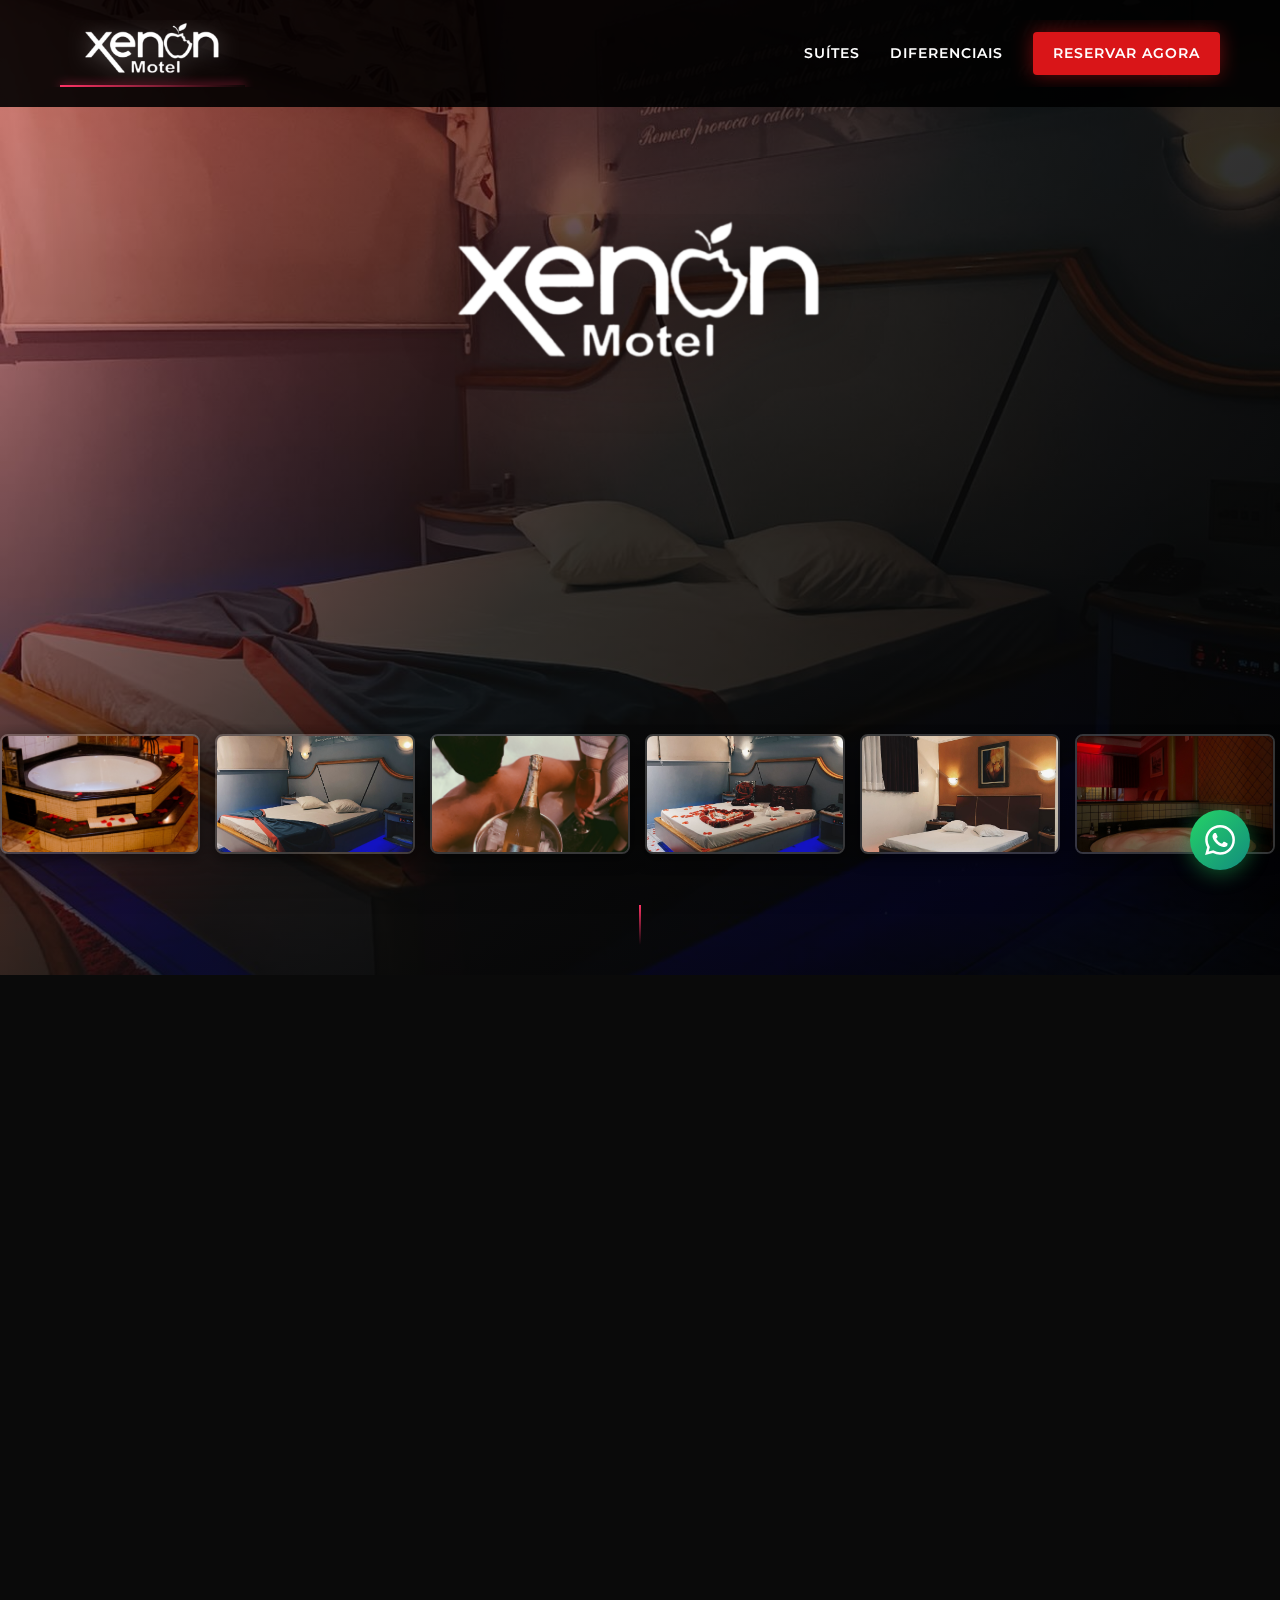
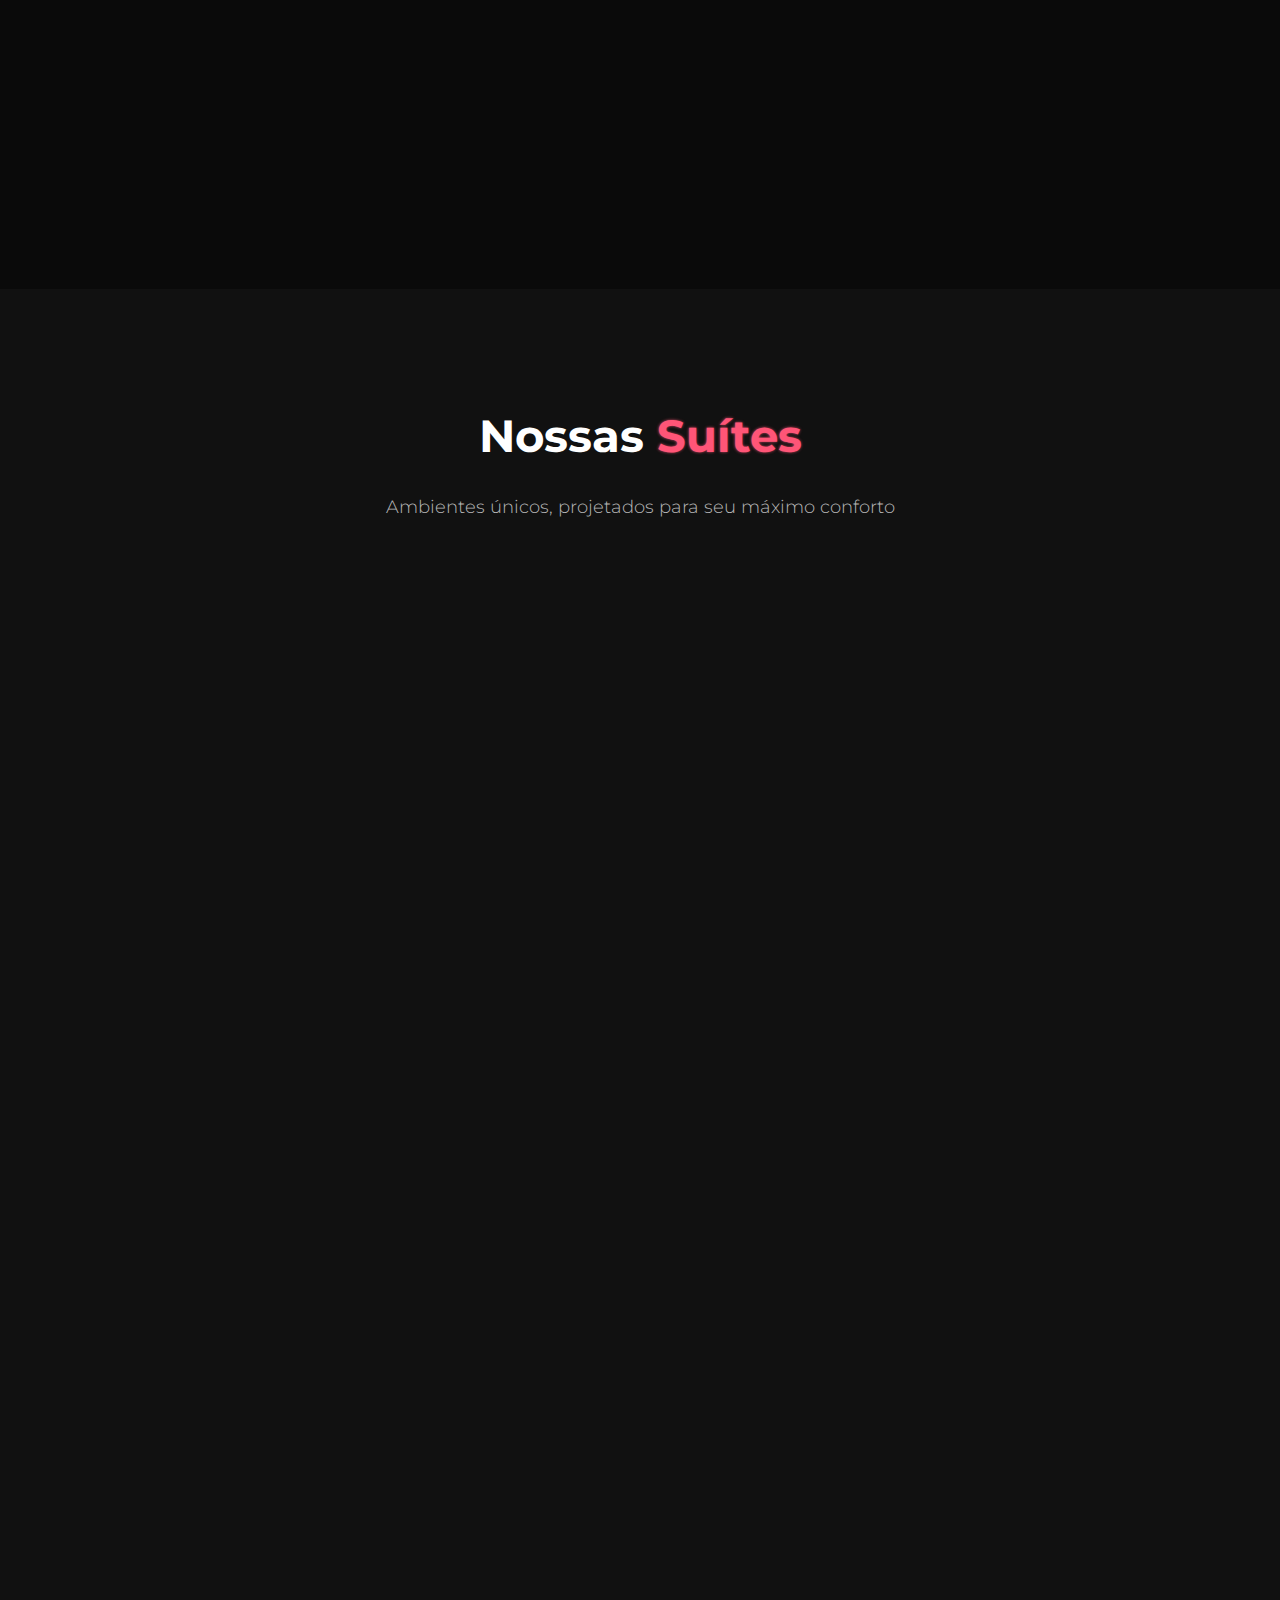
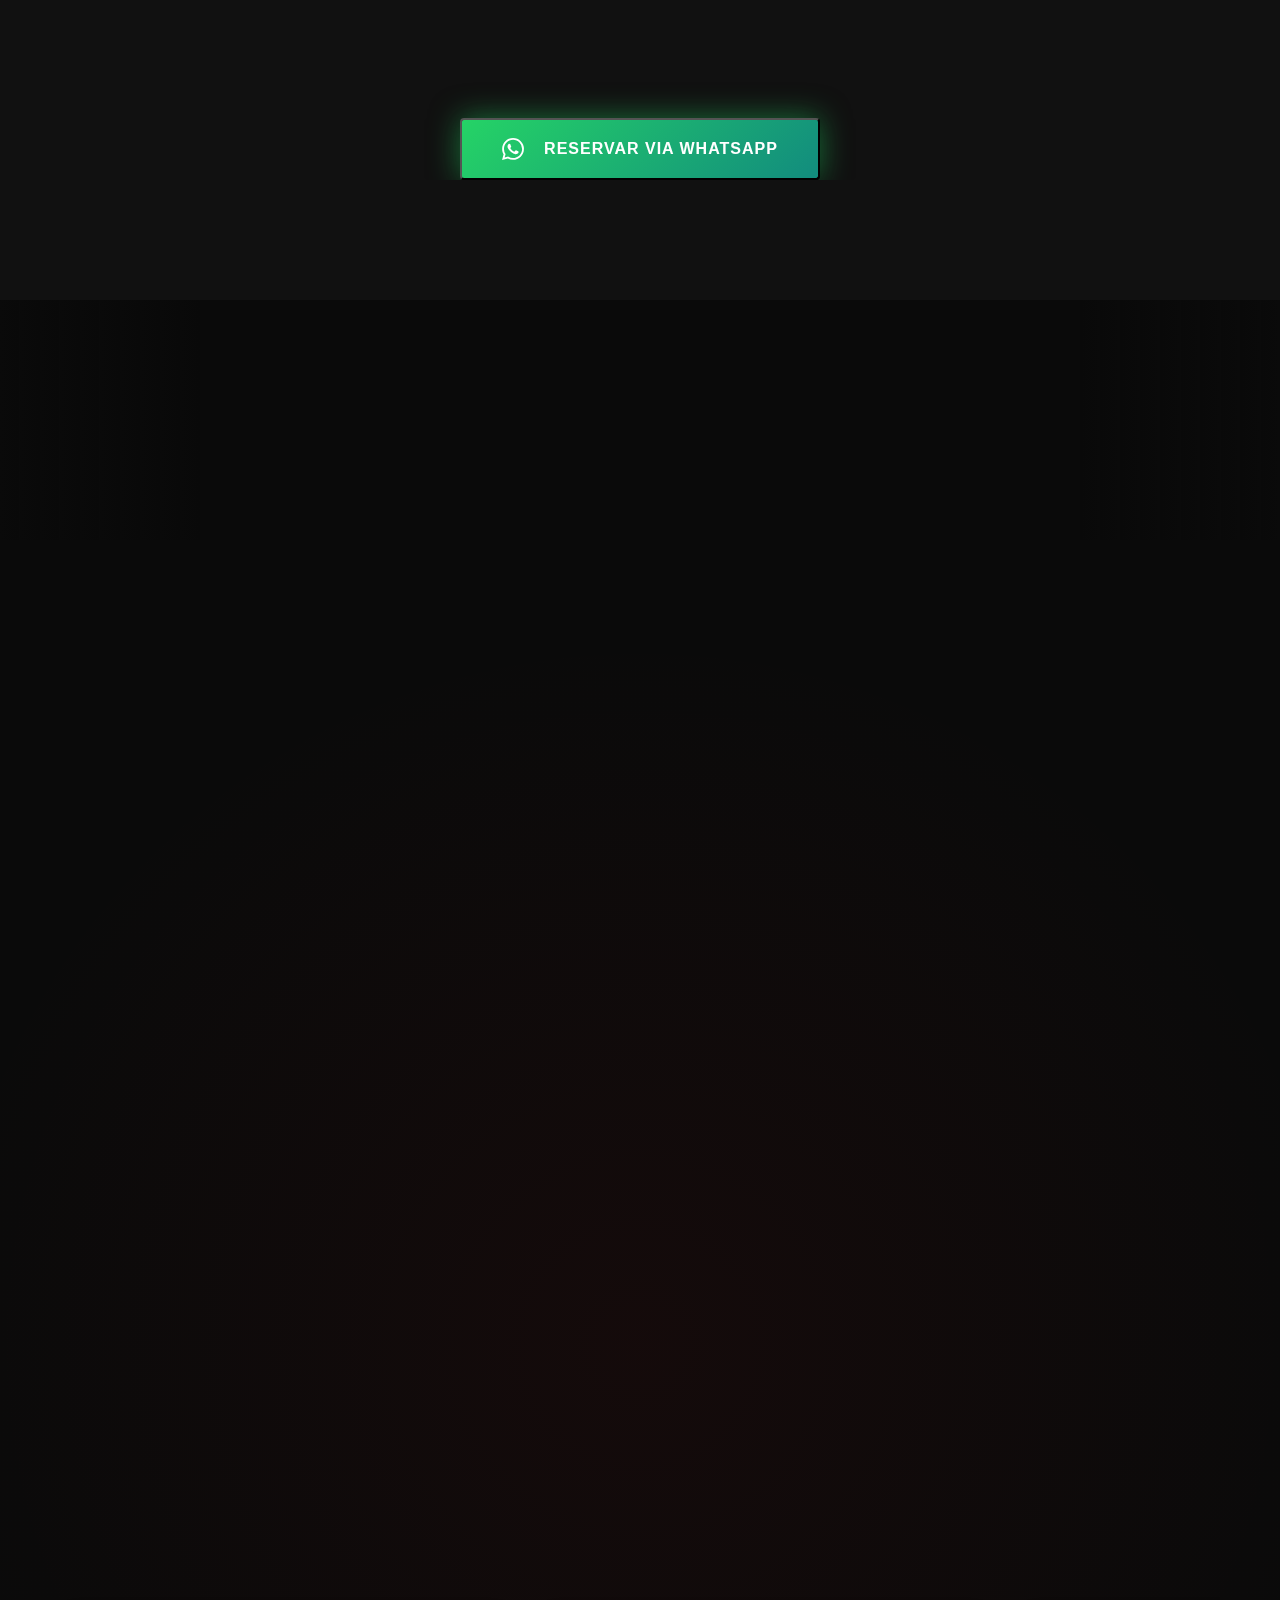
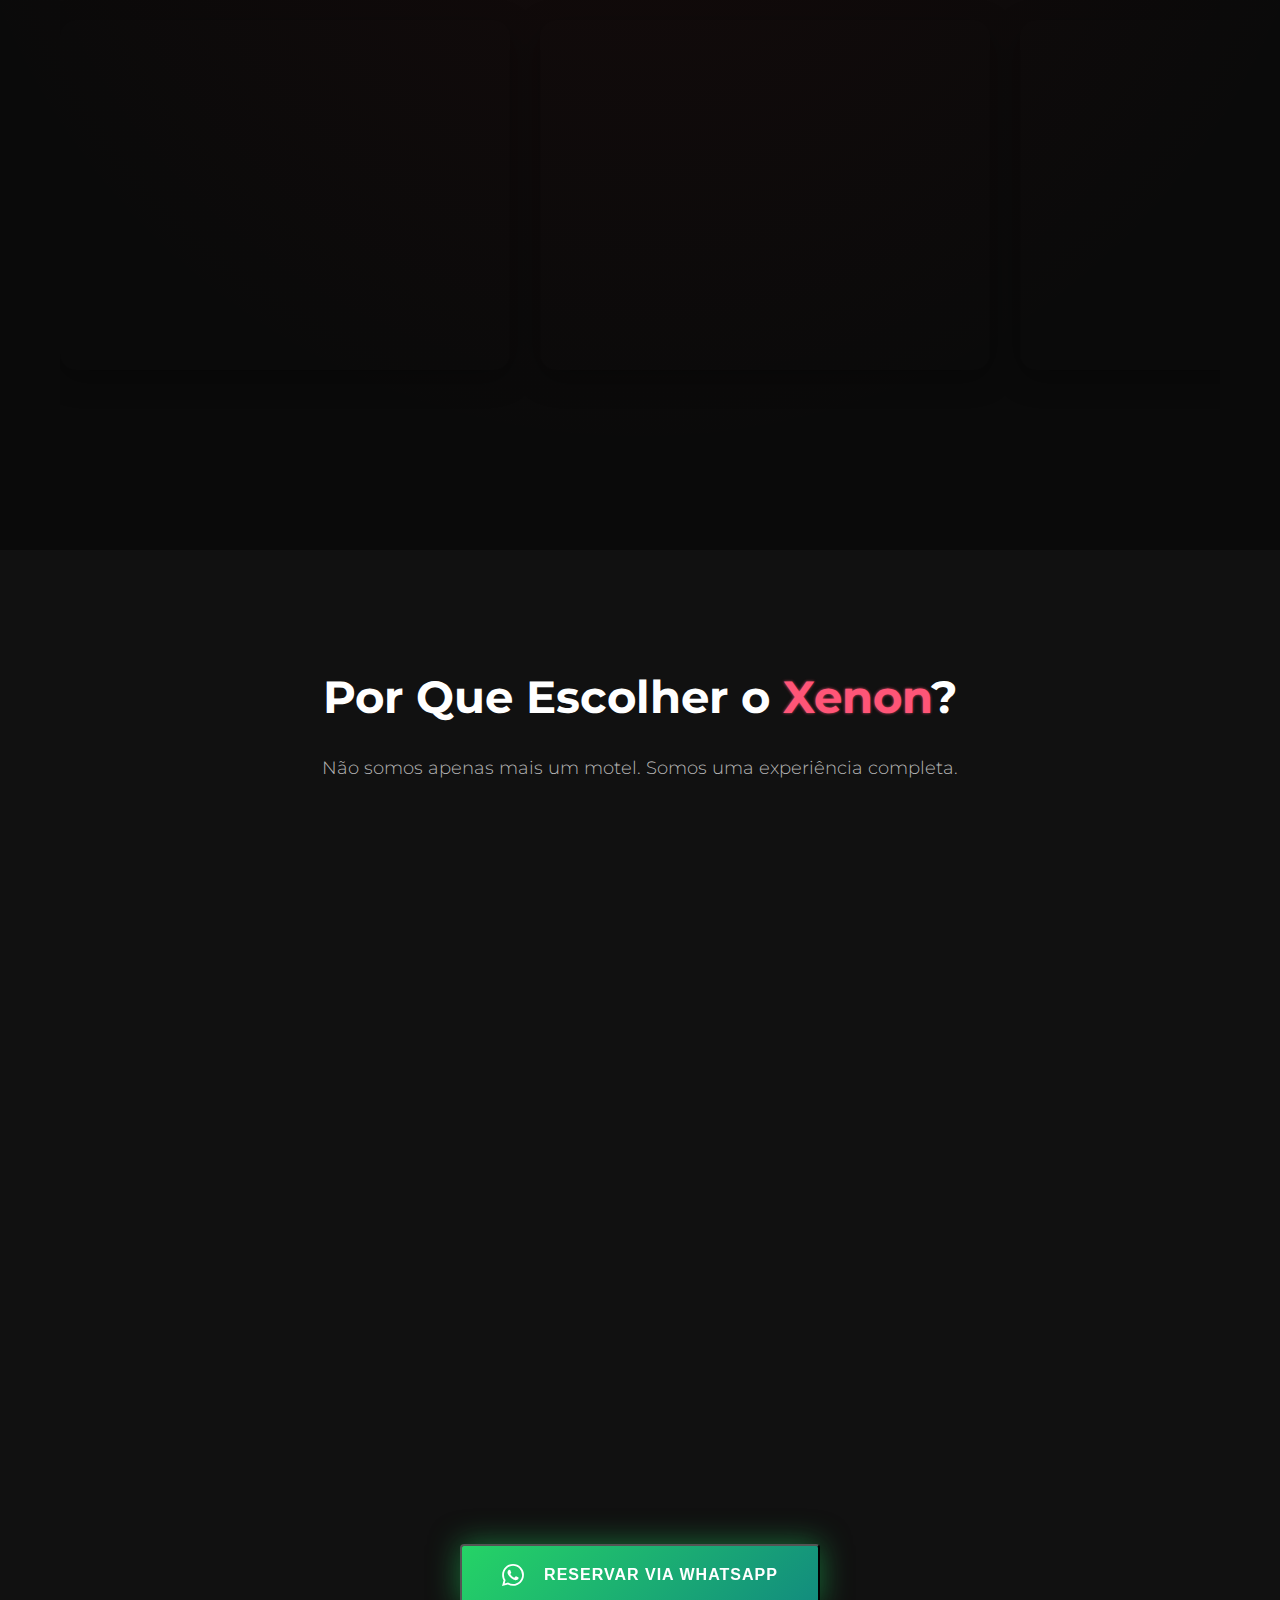
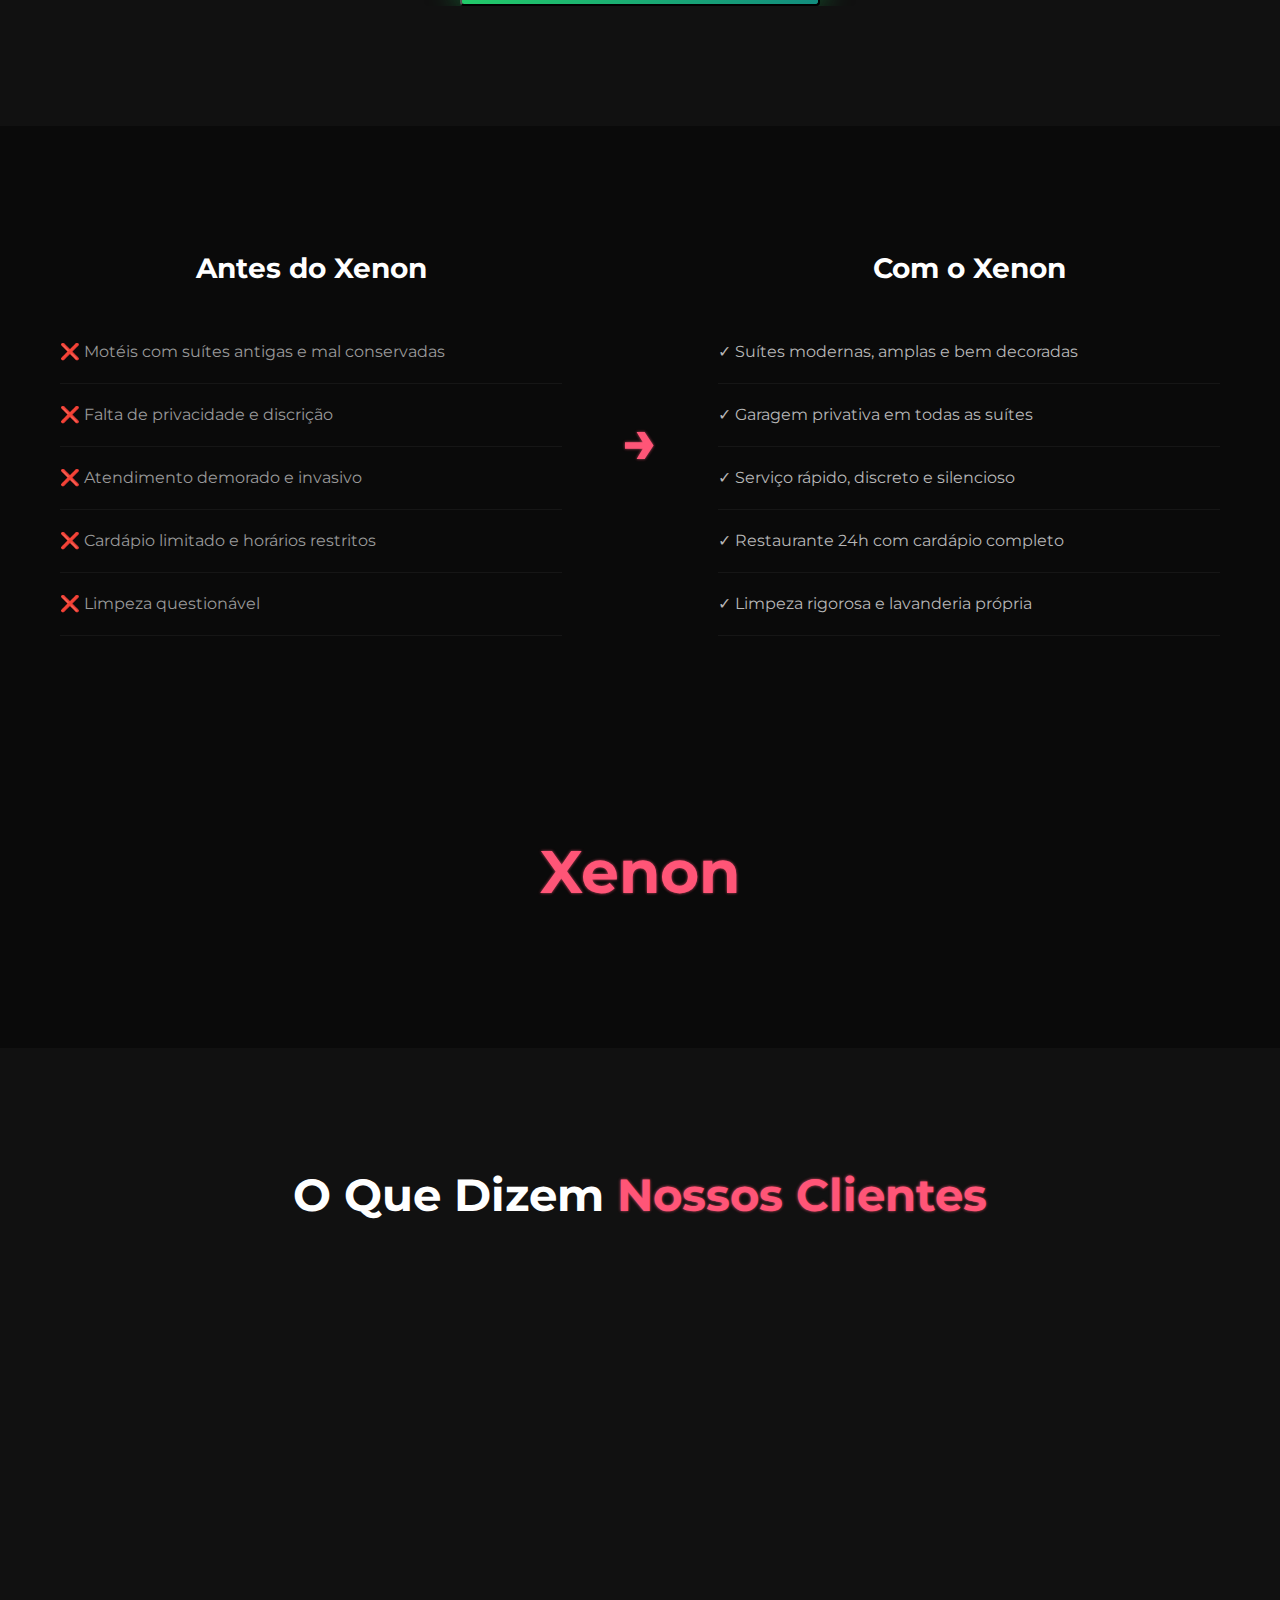
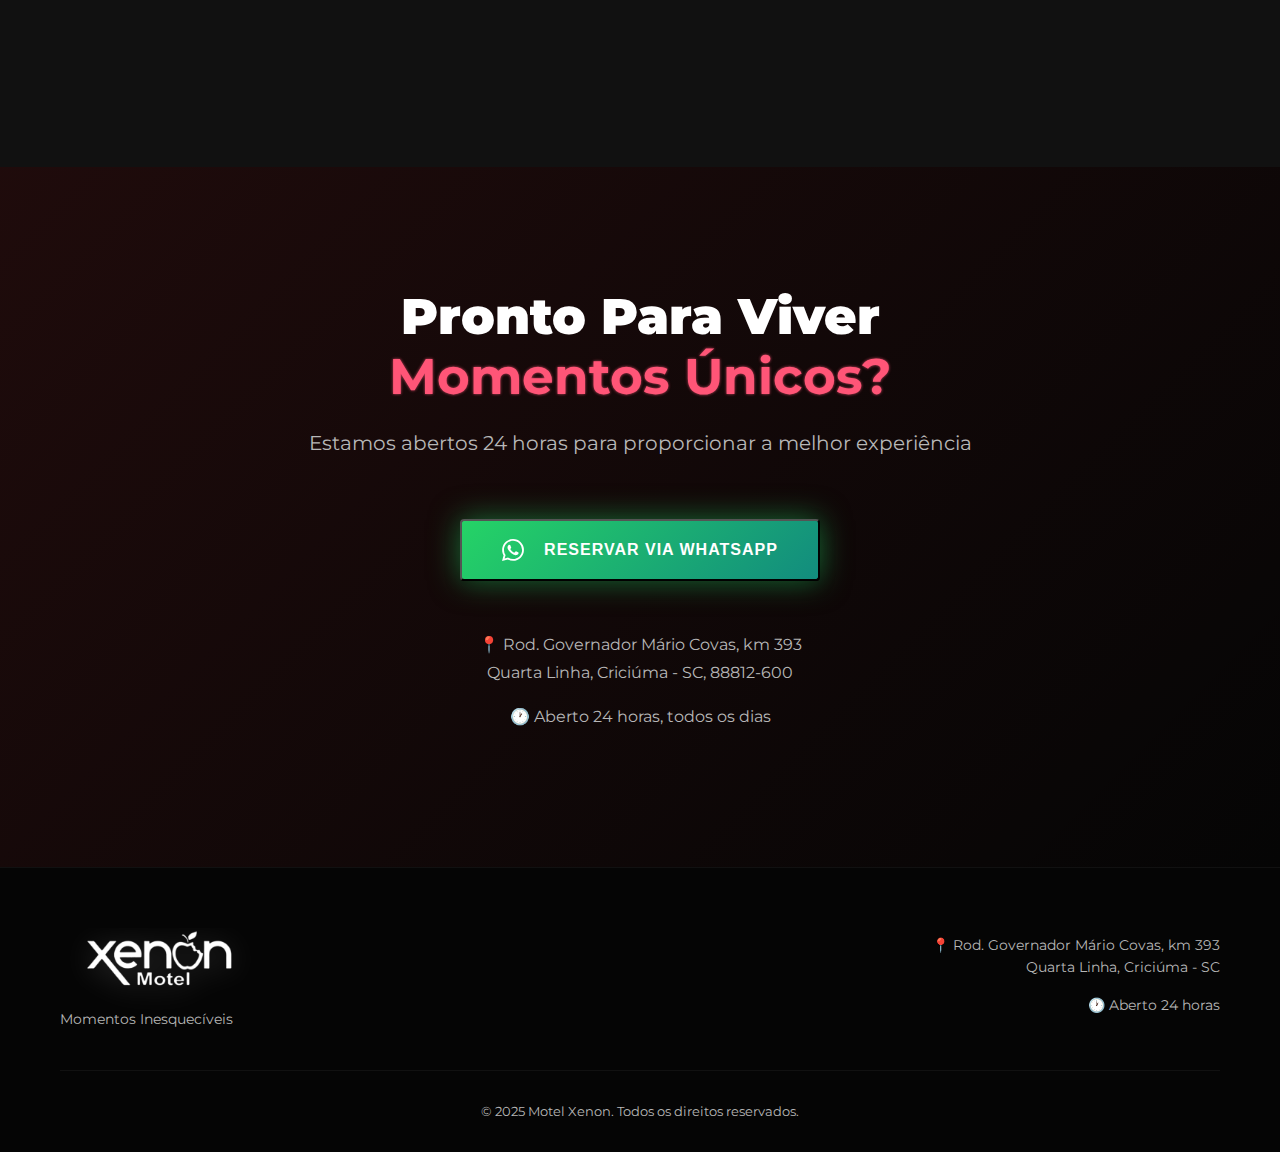
<file: perto-proximo/index.html>
<!DOCTYPE html>
<html lang="pt-BR">
<head>
    <meta charset="UTF-8">
    <meta name="viewport" content="width=device-width, initial-scale=1.0, maximum-scale=5.0, user-scalable=yes">
    <meta name="description" content="📍 Motel Próximo a Você! Localização privilegiada na BR-101, fácil acesso. Pernoite com café incluso, suítes com hidromassagem. Xenon Motel: conforto perto de você 24h!">
    <meta name="keywords" content="motel próximo, motel perto de mim, motel br-101, motel próximo criciúma, motel localização, motel fácil acesso, motel xenon, pernoite casal, suítes com hidromassagem, motel 24 horas, motel perto">
    <meta name="theme-color" content="#D91518">
    <title>Motel Próximo 📍 Localização BR-101 | Xenon - Pernoite com Café 24h</title>
    
    <!-- Favicon -->
    <link rel="icon" type="image/png" sizes="32x32" href="logo.png">
    <link rel="icon" type="image/png" sizes="16x16" href="logo.png">
    <link rel="apple-touch-icon" sizes="180x180" href="logo.png">
    <link rel="shortcut icon" href="logo.png">
    
    <!-- Google tag (gtag.js) -->
    <script async src="https://www.googletagmanager.com/gtag/js?id=AW-17435400574"></script>
    <script>
      window.dataLayer = window.dataLayer || [];
      function gtag(){dataLayer.push(arguments);}
      gtag('js', new Date());

      gtag('config', 'AW-17435400574');
      
      // Event snippet for Enviar formulário de lead conversion page
      function gtag_report_conversion(url) {
        var callback = function () {
          if (typeof(url) != 'undefined') {
            window.location = url;
          }
        };
        gtag('event', 'conversion', {
            'send_to': 'AW-17435400574/kArdCMPH8MobEP6y7PlA',
            'value': 1.0,
            'currency': 'BRL',
            'event_callback': callback
        });
        return false;
      }
    </script>
    
    <!-- Microsoft Clarity -->
    <script type="text/javascript">
        (function(c,l,a,r,i,t,y){
            c[a]=c[a]||function(){(c[a].q=c[a].q||[]).push(arguments)};
            t=l.createElement(r);t.async=1;t.src="https://www.clarity.ms/tag/"+i;
            y=l.getElementsByTagName(r)[0];y.parentNode.insertBefore(t,y);
        })(window, document, "clarity", "script", "ufylh2txkm");
    </script>
    
    <!-- DNS Prefetch e Preconnect para otimização -->
    <link rel="dns-prefetch" href="https://fonts.googleapis.com">
    <link rel="dns-prefetch" href="https://fonts.gstatic.com">
    <link rel="preconnect" href="https://fonts.googleapis.com">
    <link rel="preconnect" href="https://fonts.gstatic.com" crossorigin>
    
    <!-- Preload de fontes críticas -->
    <link rel="preload" href="https://fonts.googleapis.com/css2?family=Montserrat:wght@400;600;700;900&display=swap" as="style">
    <link href="https://fonts.googleapis.com/css2?family=Montserrat:wght@400;600;700;900&display=swap" rel="stylesheet">
    
    <!-- CSS -->
    <link rel="stylesheet" href="css/style.css">
    
    <!-- Critical CSS Inline -->
    <style>
        /* Critical CSS para renderização inicial */
        *{-webkit-tap-highlight-color:transparent}
        html{scroll-behavior:smooth;-webkit-font-smoothing:antialiased;-moz-osx-font-smoothing:grayscale}
        body{margin:0;font-family:'Montserrat',sans-serif;background:#0a0a0a;color:#b7b7b7;overflow-x:hidden;position:relative}
        .header{position:fixed;top:0;width:100%;z-index:1000;background:rgba(0,0,0,.9);will-change:transform}
        .hero{height:100vh;background:#000;position:relative;overflow:hidden}
        .hero-content{position:relative;z-index:2;text-align:center;padding-top:30vh}
        .neon-text{color:#ff5577;text-shadow:0 0 3px rgba(255,85,119,.8)}
    </style>
</head>
<body>
    
    <!-- HEADER -->
    <header class="header">
        <div class="container">
            <div class="logo">
                <img src="logo.png" alt="Motel Xenon" width="200" height="60">
                <span class="neon-line"></span>
            </div>
            <nav class="nav">
                <a href="#suites" class="nav-link">Suítes</a>
                <a href="#diferenciais" class="nav-link">Diferenciais</a>
                <a href="#contato" class="nav-link cta-header">Reservar Agora</a>
            </nav>
        </div>
    </header>

    <!-- HERO SECTION - ATENÇÃO (AIDA) -->
    <section class="hero" id="hero">
        <div class="hero-slider">
            <div class="hero-slide active" style="background-image: url('fotos e videos instagram/suite-cama-luz-azul.jpg')">
                <div class="hero-overlay"></div>
            </div>
            <div class="hero-slide" style="background-image: url('fotos e videos instagram/suite-cama-luz-teto.jpg')">
                <div class="hero-overlay"></div>
            </div>
            <div class="hero-slide" style="background-image: url('fotos e videos instagram/suite-hidro-grande.jpg')">
                <div class="hero-overlay"></div>
            </div>
            <div class="hero-slide" style="background-image: url('fotos e videos instagram/suite-hidro-petalas.jpg')">
                <div class="hero-overlay"></div>
            </div>
            <div class="hero-slide" style="background-image: url('fotos e videos instagram/suite-luz-azul2.jpg')">
                <div class="hero-overlay"></div>
            </div>
        </div>

        <!-- MARQUEE GALERIA DE FOTOS -->
        <div class="hero-marquee-container">
            <div class="hero-marquee">
                <div class="hero-marquee-track">
                    <img src="fotos e videos instagram/suite-hidro-grande.jpg" alt="Suíte com Hidromassagem" loading="lazy">
                    <img src="fotos e videos instagram/suite-cama-luz-azul.jpg" alt="Suíte Luxuosa" loading="lazy">
                    <img src="fotos e videos instagram/casal-hidro2.jpg" alt="Casal Relaxando" loading="lazy">
                    <img src="fotos e videos instagram/suite-hidro-petalas.jpg" alt="Hidromassagem Romântica" loading="lazy">
                    <img src="fotos e videos instagram/suite-cama-luz-teto.jpg" alt="Suíte com Iluminação" loading="lazy">
                    <img src="fotos e videos instagram/suite-hidro-vermelha.jpg" alt="Hidromassagem Vermelha" loading="lazy">
                    <img src="fotos e videos instagram/suite-luz-azul2.jpg" alt="Suíte Azul" loading="lazy">
                    <img src="fotos e videos instagram/cafe-da-manha.jpg" alt="Café da Manhã" loading="lazy">
                    <img src="fotos e videos instagram/suite-cama-madeira.jpg" alt="Suíte Moderna" loading="lazy">
                    <img src="fotos e videos instagram/suite-hidro-decoracao.jpg" alt="Decoração Romântica" loading="lazy">
                    <img src="fotos e videos instagram/suite-cama-luz-ambiente.jpg" alt="Ambiente Aconchegante" loading="lazy">
                    <img src="fotos e videos instagram/suite-hidro-mesa.jpg" alt="Suíte Completa" loading="lazy">
                    <img src="fotos e videos instagram/espumante-gelo.jpg" alt="Espumante Gelado" loading="lazy">
                    <img src="fotos e videos instagram/suite-luz-azul.jpg" alt="Iluminação Ambiente" loading="lazy">
                    <img src="fotos e videos instagram/suite-cama-luz-teto2.jpg" alt="Suíte Premium" loading="lazy">
                    <img src="fotos e videos instagram/tacas-espumante.jpg" alt="Taças de Espumante" loading="lazy">
                    <img src="fotos e videos instagram/suite-hidro-mulher.jpg" alt="Relaxamento Total" loading="lazy">
                    <img src="fotos e videos instagram/suite-mesa-tv.jpg" alt="Conforto Completo" loading="lazy">
                    <img src="fotos e videos instagram/banheiro-hidro.jpg" alt="Banheiro Luxuoso" loading="lazy">
                    <img src="fotos e videos instagram/suite-cama-luz-verde.jpg" alt="Suíte Verde" loading="lazy">
                </div>
                <!-- Duplicar para loop contínuo -->
                <div class="hero-marquee-track" aria-hidden="true">
                    <img src="fotos e videos instagram/suite-hidro-grande.jpg" alt="Suíte com Hidromassagem" loading="lazy">
                    <img src="fotos e videos instagram/suite-cama-luz-azul.jpg" alt="Suíte Luxuosa" loading="lazy">
                    <img src="fotos e videos instagram/casal-hidro2.jpg" alt="Casal Relaxando" loading="lazy">
                    <img src="fotos e videos instagram/suite-hidro-petalas.jpg" alt="Hidromassagem Romântica" loading="lazy">
                    <img src="fotos e videos instagram/suite-cama-luz-teto.jpg" alt="Suíte com Iluminação" loading="lazy">
                    <img src="fotos e videos instagram/suite-hidro-vermelha.jpg" alt="Hidromassagem Vermelha" loading="lazy">
                    <img src="fotos e videos instagram/suite-luz-azul2.jpg" alt="Suíte Azul" loading="lazy">
                    <img src="fotos e videos instagram/cafe-da-manha.jpg" alt="Café da Manhã" loading="lazy">
                    <img src="fotos e videos instagram/suite-cama-madeira.jpg" alt="Suíte Moderna" loading="lazy">
                    <img src="fotos e videos instagram/suite-hidro-decoracao.jpg" alt="Decoração Romântica" loading="lazy">
                    <img src="fotos e videos instagram/suite-cama-luz-ambiente.jpg" alt="Ambiente Aconchegante" loading="lazy">
                    <img src="fotos e videos instagram/suite-hidro-mesa.jpg" alt="Suíte Completa" loading="lazy">
                    <img src="fotos e videos instagram/espumante-gelo.jpg" alt="Espumante Gelado" loading="lazy">
                    <img src="fotos e videos instagram/suite-luz-azul.jpg" alt="Iluminação Ambiente" loading="lazy">
                    <img src="fotos e videos instagram/suite-cama-luz-teto2.jpg" alt="Suíte Premium" loading="lazy">
                    <img src="fotos e videos instagram/tacas-espumante.jpg" alt="Taças de Espumante" loading="lazy">
                    <img src="fotos e videos instagram/suite-hidro-mulher.jpg" alt="Relaxamento Total" loading="lazy">
                    <img src="fotos e videos instagram/suite-mesa-tv.jpg" alt="Conforto Completo" loading="lazy">
                    <img src="fotos e videos instagram/banheiro-hidro.jpg" alt="Banheiro Luxuoso" loading="lazy">
                    <img src="fotos e videos instagram/suite-cama-luz-verde.jpg" alt="Suíte Verde" loading="lazy">
                </div>
            </div>
        </div>
        
        <div class="hero-content">
            <div class="container">
                <div class="hero-logo">
                    <img src="logo.png" alt="Motel em Criciúma - Xenon" width="500" height="150">
                </div>
                <p class="hero-subtitle animate-in delay-1">
                    📍 Motel Próximo a Você na BR-101 | Fácil Acesso • Localização Privilegiada • Pernoite com Café Incluso • Suítes com Hidromassagem • Aberto 24 Horas
                </p>
                <div class="hero-features animate-in delay-2">
                    <div class="feature-tag">
                        <span class="icon">📍</span>
                        <span>LOCALIZAÇÃO IDEAL</span>
                    </div>
                    <div class="feature-tag">
                        <span class="icon">🛁</span>
                        <span>SUÍTES COMPLETAS</span>
                    </div>
                </div>
                <div class="hero-buttons">
                    <a href="#suites" class="cta-button pulse animate-in delay-3">
                        Conheça Nossas Suítes
                        <span class="arrow">→</span>
                    </a>
                    <button type="button" class="cta-button whatsapp pulse animate-in delay-4" onclick="openWhatsAppModal()">
                        <svg class="whatsapp-logo" viewBox="0 0 24 24" fill="white" xmlns="http://www.w3.org/2000/svg">
                            <path d="M17.472 14.382c-.297-.149-1.758-.867-2.03-.967-.273-.099-.471-.148-.67.15-.197.297-.767.966-.94 1.164-.173.199-.347.223-.644.075-.297-.15-1.255-.463-2.39-1.475-.883-.788-1.48-1.761-1.653-2.059-.173-.297-.018-.458.13-.606.134-.133.298-.347.446-.52.149-.174.198-.298.298-.497.099-.198.05-.371-.025-.52-.075-.149-.669-1.612-.916-2.207-.242-.579-.487-.5-.669-.51-.173-.008-.371-.01-.57-.01-.198 0-.52.074-.792.372-.272.297-1.04 1.016-1.04 2.479 0 1.462 1.065 2.875 1.213 3.074.149.198 2.096 3.2 5.077 4.487.709.306 1.262.489 1.694.625.712.227 1.36.195 1.871.118.571-.085 1.758-.719 2.006-1.413.248-.694.248-1.289.173-1.413-.074-.124-.272-.198-.57-.347m-5.421 7.403h-.004a9.87 9.87 0 01-5.031-1.378l-.361-.214-3.741.982.998-3.648-.235-.374a9.86 9.86 0 01-1.51-5.26c.001-5.45 4.436-9.884 9.888-9.884 2.64 0 5.122 1.03 6.988 2.898a9.825 9.825 0 012.893 6.994c-.003 5.45-4.437 9.884-9.885 9.884m8.413-18.297A11.815 11.815 0 0012.05 0C5.495 0 .16 5.335.157 11.892c0 2.096.547 4.142 1.588 5.945L.057 24l6.305-1.654a11.882 11.882 0 005.683 1.448h.005c6.554 0 11.89-5.335 11.893-11.893a11.821 11.821 0 00-3.48-8.413z"/>
                        </svg>
                        Reservar via WhatsApp
                    </button>
                </div>
            </div>
        </div>

        <div class="scroll-indicator">
            <span></span>
        </div>
    </section>

    <!-- INTRODUÇÃO - INTERESSE (AIDA) -->
    <section class="intro" id="intro">
        <div class="container">
            <div class="intro-grid">
                <div class="intro-text">
                    <h3 class="section-title">
                        Escape do Comum.<br>
                        <span class="neon-text">Viva o Extraordinário.</span>
                    </h3>
                    <p>
                        No coração de Criciúma, o <strong>Motel Xenon</strong> oferece uma experiência completa de conforto, luxo e privacidade. Cada detalhe foi pensado para transformar momentos comuns em memórias extraordinárias.
                    </p>
                    <div class="stats">
                        <div class="stat-item">
                            <span class="stat-number neon-text">24</span>
                            <span class="stat-label">Suítes<br>Exclusivas</span>
                        </div>
                        <div class="stat-item">
                            <span class="stat-number neon-text">24h</span>
                            <span class="stat-label">Funcionamento<br>Ininterrupto</span>
                        </div>
                        <div class="stat-item">
                            <span class="stat-number neon-text">100%</span>
                            <span class="stat-label">Privacidade<br>Garantida</span>
                        </div>
                    </div>
                </div>
                <div class="intro-image">
                    <div class="image-frame neon-border">
                        <img src="fotos e videos instagram/casal-hidro2.jpg" alt="Suíte Luxuosa Motel Xenon" loading="lazy" width="600" height="400">
                    </div>
                </div>
            </div>
        </div>
    </section>

    <!-- SUÍTES - DESEJO (AIDA) -->
    <section class="suites" id="suites">
        <div class="container">
            <div class="section-header">
                <h2 class="section-title">
                    Nossas <span class="neon-text">Suítes</span>
                </h2>
                <p class="section-subtitle">
                    Ambientes únicos, projetados para seu máximo conforto
                </p>
            </div>

            <div class="suites-grid">
                <!-- Suíte Super -->
                <div class="suite-card" data-category="confort">
                    <div class="suite-image">
                        <img src="SUPER.jpg" alt="Suíte Super" loading="lazy" width="400" height="300">
                        <div class="suite-badge">DESTAQUE</div>
                        <div class="suite-overlay">
                            <div class="suite-features">
                                <span>Banheira 480L</span>
                                <span>Cadeira Erótica</span>
                                <span>Garagem Dupla</span>
                            </div>
                        </div>
                    </div>
                    <div class="suite-content">
                        <h3 class="suite-title">Super <span class="neon-text">com Cadeira Erótica + Garagem Dupla</span></h3>
                        <p class="suite-description">
                            Ideal para quem busca conforto e romance. Hidromassagem de 480L, cadeira erótica, garagem dupla e toda estrutura necessária.
                        </p>
                        
                        <div class="suite-details">
                            <div class="detail-tabs">
                                <button type="button" class="tab-btn active" data-tab="amenities-super">Comodidades</button>
                                <button type="button" class="tab-btn" data-tab="prices-super">Preços</button>
                            </div>
                            
                            <div class="tab-content active" id="amenities-super">
                                <div class="amenities-grid">
                                    <div class="amenity-item"><span class="icon">🛁</span> Hidro 480L</div>
                                    <div class="amenity-item"><span class="icon">❄️</span> Ar Split</div>
                                    <div class="amenity-item"><span class="icon">📺</span> TV</div>
                                    <div class="amenity-item"><span class="icon">📶</span> WiFi</div>
                                    <div class="amenity-item"><span class="icon">🎵</span> Som Ambiente</div>
                                    <div class="amenity-item"><span class="icon">🍷</span> Frigobar</div>
                                    <div class="amenity-item"><span class="icon">🛏️</span> Cama Queen</div>
                                    <div class="amenity-item"><span class="icon">💺</span> Cadeira Erótica</div>
                                    <div class="amenity-item"><span class="icon">💨</span> Secador</div>
                                    <div class="amenity-item"><span class="icon">🚗</span> Garagem Dupla</div>
                                </div>
                            </div>
                            
                            <div class="tab-content" id="prices-super">
                                <div class="price-table">
                                    <div class="price-period">
                                        <div class="period-header">
                                            <span class="period-title">Demais Dias e Horários</span>
                                        </div>
                                        <div class="price-list">
                                            <div class="price-item">
                                                <span class="time">1 Hora</span>
                                                <span class="amount">R$ 138</span>
                                            </div>
                                            <div class="price-item">
                                                <span class="time">2 Horas</span>
                                                <span class="amount">R$ 153</span>
                                            </div>
                                            <div class="price-item">
                                                <span class="time">3 Horas</span>
                                                <span class="amount">R$ 167</span>
                                            </div>
                                            <div class="price-item highlight">
                                                <span class="time">Pernoite ☕</span>
                                                <span class="amount">R$ 264</span>
                                            </div>
                                        </div>
                                        <p class="price-note">15h de permanência com café da manhã incluso</p>
                                    </div>
                                    
                                    <div class="price-period">
                                        <div class="period-header special">
                                            <span class="period-title">Sexta 18h - Sábado 06h</span>
                                        </div>
                                        <div class="price-list">
                                            <div class="price-item">
                                                <span class="time">1 Hora</span>
                                                <span class="amount">R$ 140</span>
                                            </div>
                                            <div class="price-item">
                                                <span class="time">2 Horas</span>
                                                <span class="amount">R$ 155</span>
                                            </div>
                                            <div class="price-item">
                                                <span class="time">3 Horas</span>
                                                <span class="amount">R$ 169</span>
                                            </div>
                                            <div class="price-item highlight">
                                                <span class="time">Pernoite ☕</span>
                                                <span class="amount">R$ 274</span>
                                            </div>
                                        </div>
                                        <p class="price-note">15h de permanência com café da manhã incluso</p>
                                    </div>
                                    
                                    <div class="price-period">
                                        <div class="period-header special">
                                            <span class="period-title">Sábado 18h - Domingo 06h</span>
                                        </div>
                                        <div class="price-list">
                                            <div class="price-item">
                                                <span class="time">1 Hora</span>
                                                <span class="amount">R$ 143</span>
                                            </div>
                                            <div class="price-item">
                                                <span class="time">2 Horas</span>
                                                <span class="amount">R$ 158</span>
                                            </div>
                                            <div class="price-item">
                                                <span class="time">3 Horas</span>
                                                <span class="amount">R$ 172</span>
                                            </div>
                                            <div class="price-item highlight">
                                                <span class="time">Pernoite ☕</span>
                                                <span class="amount">R$ 284</span>
                                            </div>
                                        </div>
                                        <p class="price-note">15h de permanência com café da manhã incluso</p>
                                    </div>
                                </div>
                            </div>
                        </div>
                    </div>
                </div>
                
                <!-- Suíte Master Duplex -->
                <div class="suite-card" data-category="premium">
                    <div class="suite-image">
                        <img src="MASTER DUPLEX.jpg" alt="Suíte Master Duplex com Hidromassagem" loading="lazy" width="400" height="300">
                        <div class="suite-badge">MAIS PROCURADA</div>
                        <div class="suite-overlay">
                            <div class="suite-features">
                                <span>Banheira 480L</span>
                                <span>Dois Ambientes</span>
                                <span>Garagem Dupla</span>
                            </div>
                        </div>
                    </div>
                    <div class="suite-content">
                        <h3 class="suite-title">Master Duplex</h3>
                        <p class="suite-description">
                            Nosso espaço mais exclusivo: dois ambientes, hidromassagem de 480L e garagem dupla. Pura sofisticação.
                        </p>
                        
                        <div class="suite-details">
                            <div class="detail-tabs">
                                <button type="button" class="tab-btn active" data-tab="amenities-master-duplex">Comodidades</button>
                                <button type="button" class="tab-btn" data-tab="prices-master-duplex">Preços</button>
                            </div>
                            
                            <div class="tab-content active" id="amenities-master-duplex">
                                <div class="amenities-grid">
                                    <div class="amenity-item"><span class="icon">🛁</span> 2 Hidros 480L</div>
                                    <div class="amenity-item"><span class="icon">❄️</span> Ar Split</div>
                                    <div class="amenity-item"><span class="icon">📶</span> WiFi</div>
                                    <div class="amenity-item"><span class="icon">📺</span> TV</div>
                                    <div class="amenity-item"><span class="icon"></span> Som Ambiente</div>
                                    <div class="amenity-item"><span class="icon">🍷</span> Frigobar</div>
                                    <div class="amenity-item"><span class="icon">🛏️</span> Cama Queen</div>
                                    <div class="amenity-item"><span class="icon">💨</span> Secador</div>
                                    <div class="amenity-item"><span class="icon">🚗</span> Garagem Dupla</div>
                                </div>
                            </div>
                            
                            <div class="tab-content" id="prices-master-duplex">
                                <div class="price-table">
                                    <div class="price-period">
                                        <div class="period-header">
                                            <span class="period-title">Demais Dias e Horários</span>
                                        </div>
                                        <div class="price-list">
                                            <div class="price-item">
                                                <span class="time">1 Hora</span>
                                                <span class="amount">R$ 168</span>
                                            </div>
                                            <div class="price-item">
                                                <span class="time">2 Horas</span>
                                                <span class="amount">R$ 204</span>
                                            </div>
                                            <div class="price-item">
                                                <span class="time">3 Horas</span>
                                                <span class="amount">R$ 241</span>
                                            </div>
                                            <div class="price-item highlight">
                                                <span class="time">Pernoite ☕</span>
                                                <span class="amount">R$ 364</span>
                                            </div>
                                        </div>
                                        <p class="price-note">15h de permanência com café da manhã incluso</p>
                                    </div>
                                    
                                    <div class="price-period">
                                        <div class="period-header special">
                                            <span class="period-title">Sexta 18h - Sábado 06h</span>
                                        </div>
                                        <div class="price-list">
                                            <div class="price-item">
                                                <span class="time">1 Hora</span>
                                                <span class="amount">R$ 170</span>
                                            </div>
                                            <div class="price-item">
                                                <span class="time">2 Horas</span>
                                                <span class="amount">R$ 206</span>
                                            </div>
                                            <div class="price-item">
                                                <span class="time">3 Horas</span>
                                                <span class="amount">R$ 243</span>
                                            </div>
                                            <div class="price-item highlight">
                                                <span class="time">Pernoite ☕</span>
                                                <span class="amount">R$ 374</span>
                                            </div>
                                        </div>
                                        <p class="price-note">15h de permanência com café da manhã incluso</p>
                                    </div>
                                    
                                    <div class="price-period">
                                        <div class="period-header special">
                                            <span class="period-title">Sábado 18h - Domingo 06h</span>
                                        </div>
                                        <div class="price-list">
                                            <div class="price-item">
                                                <span class="time">1 Hora</span>
                                                <span class="amount">R$ 173</span>
                                            </div>
                                            <div class="price-item">
                                                <span class="time">2 Horas</span>
                                                <span class="amount">R$ 209</span>
                                            </div>
                                            <div class="price-item">
                                                <span class="time">3 Horas</span>
                                                <span class="amount">R$ 246</span>
                                            </div>
                                            <div class="price-item highlight">
                                                <span class="time">Pernoite ☕</span>
                                                <span class="amount">R$ 384</span>
                                            </div>
                                        </div>
                                        <p class="price-note">15h de permanência com café da manhã incluso</p>
                                    </div>
                                </div>
                            </div>
                        </div>
                    </div>
                </div>

                <!-- Suíte Super Luxo -->
                <div class="suite-card" data-category="luxo">
                    <div class="suite-image">
                        <img src="SUPER LUXO.jpg" alt="Suíte Super Luxo com Hidromassagem" loading="lazy" width="400" height="300">
                        <div class="suite-overlay">
                            <div class="suite-features">
                                <span>Banheira 480L</span>
                                <span>Decoração Moderna</span>
                                <span>Iluminação LED</span>
                            </div>
                        </div>
                    </div>
                    <div class="suite-content">
                        <h3 class="suite-title">Super Luxo</h3>
                        <p class="suite-description">
                            Ampla e elegante, com hidromassagem de 480L, iluminação personalizada e decoração contemporânea. Perfeita para casais exigentes.
                        </p>
                        <div class="suite-amenities">
                            <span class="amenity">🛁 Hidro 480L</span>
                            <span class="amenity">💡 LED Colorido</span>
                            <span class="amenity">🚗 Garagem Privativa</span>
                        </div>
                        
                        <!-- Info Detalhada -->
                        <div class="suite-details">
                            <div class="detail-tabs">
                                <button type="button" class="tab-btn active" data-tab="amenities-super-luxo">Comodidades</button>
                                <button type="button" class="tab-btn" data-tab="prices-super-luxo">Preços</button>
                            </div>
                            
                            <div class="tab-content active" id="amenities-super-luxo">
                                <div class="amenities-grid">
                                    <div class="amenity-item"><span class="icon">🛁</span> Hidro 480L</div>
                                    <div class="amenity-item"><span class="icon">❄️</span> Ar Split</div>
                                    <div class="amenity-item"><span class="icon">📺</span> TV</div>
                                    <div class="amenity-item"><span class="icon">📶</span> WiFi</div>
                                    <div class="amenity-item"><span class="icon">🎵</span> Som Ambiente</div>
                                    <div class="amenity-item"><span class="icon">🍷</span> Frigobar</div>
                                    <div class="amenity-item"><span class="icon">🛏️</span> Cama Queen</div>
                                    <div class="amenity-item"><span class="icon">💺</span> Cadeira Erótica</div>
                                    <div class="amenity-item"><span class="icon">💨</span> Secador</div>
                                    <div class="amenity-item"><span class="icon">🚗</span> Garagem Dupla</div>
                                </div>
                            </div>
                            
                            <div class="tab-content" id="prices-super-luxo">
                                <div class="price-table">
                                    <div class="price-period">
                                        <div class="period-header">
                                            <span class="period-title">Demais Dias e Horários</span>
                                        </div>
                                        <div class="price-list">
                                            <div class="price-item">
                                                <span class="time">1 Hora</span>
                                                <span class="amount">R$ 138</span>
                                            </div>
                                            <div class="price-item">
                                                <span class="time">2 Horas</span>
                                                <span class="amount">R$ 153</span>
                                            </div>
                                            <div class="price-item">
                                                <span class="time">3 Horas</span>
                                                <span class="amount">R$ 167</span>
                                            </div>
                                            <div class="price-item highlight">
                                                <span class="time">Pernoite ☕</span>
                                                <span class="amount">R$ 264</span>
                                            </div>
                                        </div>
                                        <p class="price-note">15h de permanência com café da manhã incluso</p>
                                    </div>
                                    
                                    <div class="price-period">
                                        <div class="period-header special">
                                            <span class="period-title">Sexta 18h - Sábado 06h</span>
                                        </div>
                                        <div class="price-list">
                                            <div class="price-item">
                                                <span class="time">1 Hora</span>
                                                <span class="amount">R$ 140</span>
                                            </div>
                                            <div class="price-item">
                                                <span class="time">2 Horas</span>
                                                <span class="amount">R$ 155</span>
                                            </div>
                                            <div class="price-item">
                                                <span class="time">3 Horas</span>
                                                <span class="amount">R$ 169</span>
                                            </div>
                                            <div class="price-item highlight">
                                                <span class="time">Pernoite ☕</span>
                                                <span class="amount">R$ 274</span>
                                            </div>
                                        </div>
                                        <p class="price-note">15h de permanência com café da manhã incluso</p>
                                    </div>
                                    
                                    <div class="price-period">
                                        <div class="period-header special">
                                            <span class="period-title">Sábado 18h - Domingo 06h</span>
                                        </div>
                                        <div class="price-list">
                                            <div class="price-item">
                                                <span class="time">1 Hora</span>
                                                <span class="amount">R$ 143</span>
                                            </div>
                                            <div class="price-item">
                                                <span class="time">2 Horas</span>
                                                <span class="amount">R$ 158</span>
                                            </div>
                                            <div class="price-item">
                                                <span class="time">3 Horas</span>
                                                <span class="amount">R$ 172</span>
                                            </div>
                                            <div class="price-item highlight">
                                                <span class="time">Pernoite ☕</span>
                                                <span class="amount">R$ 284</span>
                                            </div>
                                        </div>
                                        <p class="price-note">15h de permanência com café da manhã incluso</p>
                                    </div>
                                </div>
                            </div>
                        </div>
                    </div>
                </div>
            </div>

            <div class="cta-center">
                <button type="button" class="cta-button whatsapp pulse" onclick="openWhatsAppModal()">
                    <svg class="whatsapp-logo" viewBox="0 0 24 24" fill="white" xmlns="http://www.w3.org/2000/svg">
                        <path d="M17.472 14.382c-.297-.149-1.758-.867-2.03-.967-.273-.099-.471-.148-.67.15-.197.297-.767.966-.94 1.164-.173.199-.347.223-.644.075-.297-.15-1.255-.463-2.39-1.475-.883-.788-1.48-1.761-1.653-2.059-.173-.297-.018-.458.13-.606.134-.133.298-.347.446-.52.149-.174.198-.298.298-.497.099-.198.05-.371-.025-.52-.075-.149-.669-1.612-.916-2.207-.242-.579-.487-.5-.669-.51-.173-.008-.371-.01-.57-.01-.198 0-.52.074-.792.372-.272.297-1.04 1.016-1.04 2.479 0 1.462 1.065 2.875 1.213 3.074.149.198 2.096 3.2 5.077 4.487.709.306 1.262.489 1.694.625.712.227 1.36.195 1.871.118.571-.085 1.758-.719 2.006-1.413.248-.694.248-1.289.173-1.413-.074-.124-.272-.198-.57-.347m-5.421 7.403h-.004a9.87 9.87 0 01-5.031-1.378l-.361-.214-3.741.982.998-3.648-.235-.374a9.86 9.86 0 01-1.51-5.26c.001-5.45 4.436-9.884 9.888-9.884 2.64 0 5.122 1.03 6.988 2.898a9.825 9.825 0 012.893 6.994c-.003 5.45-4.437 9.884-9.885 9.884m8.413-18.297A11.815 11.815 0 0012.05 0C5.495 0 .16 5.335.157 11.892c0 2.096.547 4.142 1.588 5.945L.057 24l6.305-1.654a11.882 11.882 0 005.683 1.448h.005c6.554 0 11.89-5.335 11.893-11.893a11.821 11.821 0 00-3.48-8.413z"/>
                    </svg>
                    Reservar via WhatsApp
                </button>
            </div>
        </div>
    </section>

    <!-- GALERIA DE VÍDEOS - MARQUEE -->
    <section class="video-marquee" id="videos">
        <div class="video-marquee-wrapper">
            <div class="video-marquee-track">
                <div class="video-card">
                    <video autoplay muted loop playsinline preload="none" poster="fotos%20e%20videos%20instagram/suite-hidro-grande.jpg">
                        <source src="fotos%20e%20videos%20instagram/videos/marquee%20effect/video%20mostrando%20ambiente%20da%20suite.mp4" type="video/mp4">
                        Seu navegador não suporta vídeos.
                    </video>
                    <div class="video-overlay">
                        <p class="video-description">Ambiente acolhedor e moderno</p>
                    </div>
                </div>
                
                <div class="video-card">
                    <video autoplay muted loop playsinline preload="auto" poster="fotos%20e%20videos%20instagram/suite-cama-luz-ambiente.jpg">
                        <source src="fotos%20e%20videos%20instagram/videos/marquee%20effect/decoracao-coracoes.mp4" type="video/mp4">
                        Seu navegador não suporta vídeos.
                    </video>
                    <div class="video-overlay">
                        <p class="video-description">Decoração romântica especial</p>
                    </div>
                </div>
                
                <div class="video-card">
                    <video autoplay muted loop playsinline preload="auto" poster="fotos%20e%20videos%20instagram/suite-hidro-vermelha.jpg">
                        <source src="fotos%20e%20videos%20instagram/videos/marquee%20effect/esourando%20champagne%20na%20hdro.mp4" type="video/mp4">
                        Seu navegador não suporta vídeos.
                    </video>
                    <div class="video-overlay">
                        <p class="video-description">Champagne e hidromassagem</p>
                    </div>
                </div>
                
                <div class="video-card">
                    <video autoplay muted loop playsinline preload="auto" poster="fotos%20e%20videos%20instagram/tacas-espumante.jpg">
                        <source src="fotos%20e%20videos%20instagram/videos/marquee%20effect/video%20mostra%20tacas%20de%20vinho%20em%20cima%20de%20hidromassagem.mp4" type="video/mp4">
                        Seu navegador não suporta vídeos.
                    </video>
                    <div class="video-overlay">
                        <p class="video-description">Momentos de puro prazer</p>
                    </div>
                </div>
                
                <div class="video-card">
                    <video autoplay muted loop playsinline preload="none" poster="fotos%20e%20videos%20instagram/suite-luz-azul.jpg">
                        <source src="fotos%20e%20videos%20instagram/videos/marquee%20effect/video%20mostrando%20ambiente%20da%20suite2.mp4" type="video/mp4">
                        Seu navegador não suporta vídeos.
                    </video>
                    <div class="video-overlay">
                        <p class="video-description">Conforto e sofisticação</p>
                    </div>
                </div>
                
                <div class="video-card">
                    <video autoplay muted loop playsinline preload="none" poster="fotos%20e%20videos%20instagram/suite-cama-madeira.jpg">
                        <source src="fotos%20e%20videos%20instagram/videos/marquee%20effect/vidoe%20mostrando%20ambiente%20da%20suite.mp4" type="video/mp4">
                        Seu navegador não suporta vídeos.
                    </video>
                    <div class="video-overlay">
                        <p class="video-description">Design exclusivo</p>
                    </div>
                </div>

                <!-- Duplicação para efeito infinito -->
                <div class="video-card">
                    <video autoplay muted loop playsinline preload="none" poster="fotos%20e%20videos%20instagram/suite-hidro-grande.jpg">
                        <source src="fotos%20e%20videos%20instagram/videos/marquee%20effect/video%20mostrando%20ambiente%20da%20suite.mp4" type="video/mp4">
                        Seu navegador não suporta vídeos.
                    </video>
                    <div class="video-overlay">
                        <p class="video-description">Ambiente acolhedor e moderno</p>
                    </div>
                </div>
                
                <div class="video-card">
                    <video autoplay muted loop playsinline preload="none" poster="fotos%20e%20videos%20instagram/suite-cama-luz-ambiente.jpg">
                        <source src="fotos%20e%20videos%20instagram/videos/marquee%20effect/decoracao-coracoes.mp4" type="video/mp4">
                        Seu navegador não suporta vídeos.
                    </video>
                    <div class="video-overlay">
                        <p class="video-description">Decoração romântica especial</p>
                    </div>
                </div>
                
                <div class="video-card">
                    <video autoplay muted loop playsinline preload="none" poster="fotos%20e%20videos%20instagram/suite-hidro-vermelha.jpg">
                        <source src="fotos%20e%20videos%20instagram/videos/marquee%20effect/esourando%20champagne%20na%20hdro.mp4" type="video/mp4">
                        Seu navegador não suporta vídeos.
                    </video>
                    <div class="video-overlay">
                        <p class="video-description">Champagne e hidromassagem</p>
                    </div>
                </div>
                
                <div class="video-card">
                    <video autoplay muted loop playsinline preload="none" poster="fotos%20e%20videos%20instagram/tacas-espumante.jpg">
                        <source src="fotos%20e%20videos%20instagram/videos/marquee%20effect/video%20mostra%20tacas%20de%20vinho%20em%20cima%20de%20hidromassagem.mp4" type="video/mp4">
                        Seu navegador não suporta vídeos.
                    </video>
                    <div class="video-overlay">
                        <p class="video-description">Momentos de puro prazer</p>
                    </div>
                </div>
            </div>
        </div>
    </section>

    <!-- GALERIA DE VÍDEOS 2 - MARQUEE REVERSO -->
    <section class="video-marquee video-marquee-reverse" id="videos2">
        <div class="video-marquee-wrapper">
            <div class="video-marquee-track">
                <div class="video-card">
                    <video autoplay muted loop playsinline preload="none" poster="fotos%20e%20videos%20instagram/suite-hidro-decoracao.jpg">
                        <source src="fotos%20e%20videos%20instagram/videos/marquee%20effect/decoracao-coracoes.mp4" type="video/mp4">
                        Seu navegador não suporta vídeos.
                    </video>
                    <div class="video-overlay">
                        <p class="video-description">Decoração romântica com corações</p>
                    </div>
                </div>
                
                <div class="video-card">
                    <video autoplay muted loop playsinline preload="none" poster="fotos%20e%20videos%20instagram/espumante-gelo.jpg">
                        <source src="fotos%20e%20videos%20instagram/videos/marquee%20effect/esourando%20champagne%20na%20hdro.mp4" type="video/mp4">
                        Seu navegador não suporta vídeos.
                    </video>
                    <div class="video-overlay">
                        <p class="video-description">Estourando champagne na hidro</p>
                    </div>
                </div>
                
                <div class="video-card">
                    <video autoplay muted loop playsinline preload="none" poster="fotos%20e%20videos%20instagram/vinho-tinto.jpg">
                        <source src="fotos%20e%20videos%20instagram/videos/marquee%20effect/video%20mostra%20tacas%20de%20vinho%20em%20cima%20de%20hidromassagem.mp4" type="video/mp4">
                        Seu navegador não suporta vídeos.
                    </video>
                    <div class="video-overlay">
                        <p class="video-description">Taças de vinho na hidromassagem</p>
                    </div>
                </div>
                
                <div class="video-card">
                    <video autoplay muted loop playsinline preload="none" poster="fotos%20e%20videos%20instagram/suite-hidro-mesa.jpg">
                        <source src="fotos%20e%20videos%20instagram/videos/marquee%20effect/video%20mostrando%20ambiente%20da%20suite.mp4" type="video/mp4">
                        Seu navegador não suporta vídeos.
                    </video>
                    <div class="video-overlay">
                        <p class="video-description">Ambiente sofisticado da suíte</p>
                    </div>
                </div>
                
                <div class="video-card">
                    <video autoplay muted loop playsinline preload="none" poster="fotos%20e%20videos%20instagram/suite-cama-luz-teto2.jpg">
                        <source src="fotos%20e%20videos%20instagram/videos/marquee%20effect/video%20mostrando%20ambiente%20da%20suite2.mp4" type="video/mp4">
                        Seu navegador não suporta vídeos.
                    </video>
                    <div class="video-overlay">
                        <p class="video-description">Detalhes da decoração</p>
                    </div>
                </div>
                
                <div class="video-card">
                    <video autoplay muted loop playsinline preload="none" poster="fotos%20e%20videos%20instagram/suite-hidro-mulher.jpg">
                        <source src="fotos%20e%20videos%20instagram/videos/marquee%20effect/vidoe%20mostrando%20ambiente%20da%20suite.mp4" type="video/mp4">
                        Seu navegador não suporta vídeos.
                    </video>
                    <div class="video-overlay">
                        <p class="video-description">Experiência completa</p>
                    </div>
                </div>

                <!-- Duplicação para efeito infinito -->
                <div class="video-card">
                    <video autoplay muted loop playsinline preload="none" poster="fotos%20e%20videos%20instagram/suite-hidro-decoracao.jpg">
                        <source src="fotos%20e%20videos%20instagram/videos/marquee%20effect/decoracao-coracoes.mp4" type="video/mp4">
                        Seu navegador não suporta vídeos.
                    </video>
                    <div class="video-overlay">
                        <p class="video-description">Decoração romântica com corações</p>
                    </div>
                </div>
                
                <div class="video-card">
                    <video autoplay muted loop playsinline preload="none" poster="fotos%20e%20videos%20instagram/espumante-gelo.jpg">
                        <source src="fotos%20e%20videos%20instagram/videos/marquee%20effect/esourando%20champagne%20na%20hdro.mp4" type="video/mp4">
                        Seu navegador não suporta vídeos.
                    </video>
                    <div class="video-overlay">
                        <p class="video-description">Estourando champagne na hidro</p>
                    </div>
                </div>
                
                <div class="video-card">
                    <video autoplay muted loop playsinline preload="none" poster="fotos%20e%20videos%20instagram/vinho-tinto.jpg">
                        <source src="fotos%20e%20videos%20instagram/videos/marquee%20effect/video%20mostra%20tacas%20de%20vinho%20em%20cima%20de%20hidromassagem.mp4" type="video/mp4">
                        Seu navegador não suporta vídeos.
                    </video>
                    <div class="video-overlay">
                        <p class="video-description">Taças de vinho na hidromassagem</p>
                    </div>
                </div>
                
                <div class="video-card">
                    <video autoplay muted loop playsinline preload="none" poster="fotos%20e%20videos%20instagram/suite-hidro-mesa.jpg">
                        <source src="fotos%20e%20videos%20instagram/videos/marquee%20effect/video%20mostrando%20ambiente%20da%20suite.mp4" type="video/mp4">
                        Seu navegador não suporta vídeos.
                    </video>
                    <div class="video-overlay">
                        <p class="video-description">Ambiente sofisticado da suíte</p>
                    </div>
                </div>
            </div>
        </div>
    </section>

    <!-- EXPERIÊNCIA - DESEJO (AIDA) -->
    <section class="experience" id="experiencia">
        <div class="experience-bg"></div>
        <div class="container">
            <div class="experience-grid">
                <div class="experience-item">
                    <div class="experience-image neon-border">
                        <img src="fotos e videos instagram/suite-hidro-grande.jpg" alt="Hidromassagem Romântica" loading="lazy" width="600" height="400">
                    </div>
                    <div class="experience-content">
                        <h3>Relaxamento Total</h3>
                        <p>Hidromassagens de até 480 litros com água aquecida, pétalas de rosas e champanhe. Transforme cada momento em puro relaxamento.</p>
                    </div>
                </div>

                <div class="experience-item reverse">
                    <div class="experience-image neon-border">
                        <img src="fotos e videos instagram/cafe-da-manha.jpg" alt="Café da Manhã Premium" loading="lazy" width="600" height="400">
                    </div>
                    <div class="experience-content">
                        <h3>Gastronomia 24 Horas</h3>
                        <p>Cardápio completo disponível 24h. Do café da manhã incluso no pernoite até pratos elaborados e bebidas premium.</p>
                    </div>
                </div>
            </div>

            <!-- Marquee Gastronomia -->
            <div class="gastronomia-marquee-wrapper">
                <div class="gastronomia-marquee-track">
                    <div class="gastro-card">
                        <img src="espumante-baldes.jpg" alt="Espumante" loading="lazy">
                        <div class="gastro-overlay">
                            <p>Espumantes Premium</p>
                        </div>
                    </div>
                    <div class="gastro-card">
                        <img src="porcao-batata-frango.jpg" alt="Porção Batata com Frango" loading="lazy">
                        <div class="gastro-overlay">
                            <p>Porções Especiais</p>
                        </div>
                    </div>
                    <div class="gastro-card">
                        <img src="porcao-batata-frita.jpg" alt="Porção Batata Frita" loading="lazy">
                        <div class="gastro-overlay">
                            <p>Batata Frita Artesanal</p>
                        </div>
                    </div>
                    <!-- Duplicar para efeito infinito -->
                    <div class="gastro-card">
                        <img src="espumante-baldes.jpg" alt="Espumante" loading="lazy">
                        <div class="gastro-overlay">
                            <p>Espumantes Premium</p>
                        </div>
                    </div>
                    <div class="gastro-card">
                        <img src="porcao-batata-frango.jpg" alt="Porção Batata com Frango" loading="lazy">
                        <div class="gastro-overlay">
                            <p>Porções Especiais</p>
                        </div>
                    </div>
                    <div class="gastro-card">
                        <img src="porcao-batata-frita.jpg" alt="Porção Batata Frita" loading="lazy">
                        <div class="gastro-overlay">
                            <p>Batata Frita Artesanal</p>
                        </div>
                    </div>
                </div>
            </div>
        </div>
    </section>

    <!-- DIFERENCIAIS - DESEJO (AIDA) -->
    <section class="diferenciais" id="diferenciais">
        <div class="container">
            <div class="section-header">
                <h2 class="section-title">
                    Por Que Escolher o <span class="neon-text">Xenon</span>?
                </h2>
                <p class="section-subtitle">
                    Não somos apenas mais um motel. Somos uma experiência completa.
                </p>
            </div>

            <div class="diferenciais-grid">
                <div class="diferencial-card">
                    <div class="diferencial-icon">🔒</div>
                    <h3>Privacidade Absoluta</h3>
                    <p>Entrada e saída por garagem privativa em todas as suítes. Sua discrição é nossa prioridade.</p>
                </div>

                <div class="diferencial-card">
                    <div class="diferencial-icon">🧼</div>
                    <h3>Limpeza Rigorosa</h3>
                    <p>Lavanderia própria e processos padronizados. Higiene impecável em cada detalhe.</p>
                </div>

                <div class="diferencial-card">
                    <div class="diferencial-icon">🍽️</div>
                    <h3>Restaurante 24h</h3>
                    <p>Cardápio completo disponível a qualquer hora. Atendimento rápido, discreto e silencioso.</p>
                </div>

                <div class="diferencial-card">
                    <div class="diferencial-icon">📍</div>
                    <h3>Localização Estratégica</h3>
                    <p>BR-101, km 393 - Fácil acesso e estacionamento amplo. No coração de Criciúma.</p>
                </div>

                <div class="diferencial-card">
                    <div class="diferencial-icon">🎁</div>
                    <h3>Experiências Especiais</h3>
                    <p>Decoração personalizada para datas especiais. Café da manhã incluso no pernoite.</p>
                </div>
            </div>
            
            <div class="cta-center">
                <button type="button" class="cta-button whatsapp pulse" onclick="openWhatsAppModal()">
                    <svg class="whatsapp-logo" viewBox="0 0 24 24" fill="white" xmlns="http://www.w3.org/2000/svg">
                        <path d="M17.472 14.382c-.297-.149-1.758-.867-2.03-.967-.273-.099-.471-.148-.67.15-.197.297-.767.966-.94 1.164-.173.199-.347.223-.644.075-.297-.15-1.255-.463-2.39-1.475-.883-.788-1.48-1.761-1.653-2.059-.173-.297-.018-.458.13-.606.134-.133.298-.347.446-.52.149-.174.198-.298.298-.497.099-.198.05-.371-.025-.52-.075-.149-.669-1.612-.916-2.207-.242-.579-.487-.5-.669-.51-.173-.008-.371-.01-.57-.01-.198 0-.52.074-.792.372-.272.297-1.04 1.016-1.04 2.479 0 1.462 1.065 2.875 1.213 3.074.149.198 2.096 3.2 5.077 4.487.709.306 1.262.489 1.694.625.712.227 1.36.195 1.871.118.571-.085 1.758-.719 2.006-1.413.248-.694.248-1.289.173-1.413-.074-.124-.272-.198-.57-.347m-5.421 7.403h-.004a9.87 9.87 0 01-5.031-1.378l-.361-.214-3.741.982.998-3.648-.235-.374a9.86 9.86 0 01-1.51-5.26c.001-5.45 4.436-9.884 9.888-9.884 2.64 0 5.122 1.03 6.988 2.898a9.825 9.825 0 012.893 6.994c-.003 5.45-4.437 9.884-9.885 9.884m8.413-18.297A11.815 11.815 0 0012.05 0C5.495 0 .16 5.335.157 11.892c0 2.096.547 4.142 1.588 5.945L.057 24l6.305-1.654a11.882 11.882 0 005.683 1.448h.005c6.554 0 11.89-5.335 11.893-11.893a11.821 11.821 0 00-3.48-8.413z"/>
                    </svg>
                    Reservar via WhatsApp
                </button>
            </div>
        </div>
    </section>

    <!-- BENEFÍCIOS - DESEJO (AIDA) -->
    <section class="beneficios">
        <div class="container">
            <div class="beneficios-content">
                <div class="beneficio-before">
                    <h3>Antes do Xenon</h3>
                    <ul class="pain-points">
                        <li>❌ Motéis com suítes antigas e mal conservadas</li>
                        <li>❌ Falta de privacidade e discrição</li>
                        <li>❌ Atendimento demorado e invasivo</li>
                        <li>❌ Cardápio limitado e horários restritos</li>
                        <li>❌ Limpeza questionável</li>
                    </ul>
                </div>
                <div class="beneficio-arrow">
                    <span class="neon-text">→</span>
                </div>
                <div class="beneficio-after">
                    <h3>Com o Xenon</h3>
                    <ul class="benefits">
                        <li>✓ Suítes modernas, amplas e bem decoradas</li>
                        <li>✓ Garagem privativa em todas as suítes</li>
                        <li>✓ Serviço rápido, discreto e silencioso</li>
                        <li>✓ Restaurante 24h com cardápio completo</li>
                        <li>✓ Limpeza rigorosa e lavanderia própria</li>
                    </ul>
                </div>
            </div>
        </div>
    </section>

    <!-- SEÇÃO DE VÍDEOS XENON - MARQUEE HORIZONTAL -->
    <section class="xenon-videos-marquee" id="xenon-videos">
        <h2 class="section-title text-center">
            <span class="neon-text">Xenon</span>
        </h2>
        <div class="videos-marquee-wrapper">
            <div class="videos-marquee-track">
                <div class="video-marquee-item">
                    <video autoplay muted loop playsinline preload="auto">
                        <source src="video-efeitos-luz.mp4" type="video/mp4">
                        Seu navegador não suporta vídeos.
                    </video>
                    <div class="video-marquee-overlay">
                        <p>Efeitos de Luz</p>
                    </div>
                </div>
                <div class="video-marquee-item">
                    <video autoplay muted loop playsinline preload="auto">
                        <source src="video-hidromassagem.mp4" type="video/mp4">
                        Seu navegador não suporta vídeos.
                    </video>
                    <div class="video-marquee-overlay">
                        <p>Hidromassagem</p>
                    </div>
                </div>
                <div class="video-marquee-item">
                    <video autoplay muted loop playsinline preload="auto">
                        <source src="video-neon.mp4" type="video/mp4">
                        Seu navegador não suporta vídeos.
                    </video>
                    <div class="video-marquee-overlay">
                        <p>Suítes com Neon</p>
                    </div>
                </div>
                <div class="video-marquee-item">
                    <video autoplay muted loop playsinline preload="auto">
                        <source src="video-suites.mp4" type="video/mp4">
                        Seu navegador não suporta vídeos.
                    </video>
                    <div class="video-marquee-overlay">
                        <p>Nossas Suítes</p>
                    </div>
                </div>
                <!-- Duplicar para efeito infinito -->
                <div class="video-marquee-item">
                    <video autoplay muted loop playsinline preload="auto">
                        <source src="video-efeitos-luz.mp4" type="video/mp4">
                        Seu navegador não suporta vídeos.
                    </video>
                    <div class="video-marquee-overlay">
                        <p>Efeitos de Luz</p>
                    </div>
                </div>
                <div class="video-marquee-item">
                    <video autoplay muted loop playsinline preload="auto">
                        <source src="video-hidromassagem.mp4" type="video/mp4">
                        Seu navegador não suporta vídeos.
                    </video>
                    <div class="video-marquee-overlay">
                        <p>Hidromassagem</p>
                    </div>
                </div>
                <div class="video-marquee-item">
                    <video autoplay muted loop playsinline preload="auto">
                        <source src="video-neon.mp4" type="video/mp4">
                        Seu navegador não suporta vídeos.
                    </video>
                    <div class="video-marquee-overlay">
                        <p>Suítes com Neon</p>
                    </div>
                </div>
                <div class="video-marquee-item">
                    <video autoplay muted loop playsinline preload="auto">
                        <source src="video-suites.mp4" type="video/mp4">
                        Seu navegador não suporta vídeos.
                    </video>
                    <div class="video-marquee-overlay">
                        <p>Nossas Suítes</p>
                    </div>
                </div>
            </div>
        </div>
    </section>

    <!-- SOCIAL PROOF -->
    <section class="social-proof">
        <div class="container">
            <div class="section-header">
                <h2 class="section-title">
                    O Que Dizem <span class="neon-text">Nossos Clientes</span>
                </h2>
            </div>

            <div class="testimonials-grid">
                <div class="testimonial-card">
                    <div class="stars">★★★★★</div>
                    <p>"Suíte impecável, muito limpa e confortável. Atendimento discreto e eficiente. Voltaremos com certeza!"</p>
                    <span class="author">- Cliente Booking</span>
                </div>

                <div class="testimonial-card">
                    <div class="stars">★★★★★</div>
                    <p>"A hidromassagem é incrível! Decoração moderna e tudo muito bem cuidado. Melhor motel da região."</p>
                    <span class="author">- Cliente Booking</span>
                </div>

                <div class="testimonial-card">
                    <div class="stars">★★★★★</div>
                    <p>"Privacidade total, café da manhã delicioso e suíte maravilhosa. Experiência perfeita!"</p>
                    <span class="author">- Cliente Booking</span>
                </div>
            </div>
        </div>
    </section>

    <!-- CTA FINAL - AÇÃO (AIDA) -->
    <section class="cta-final" id="contato">
        <div class="cta-final-bg"></div>
        <div class="container">
            <div class="cta-final-content">
                <h2 class="cta-final-title">
                    Pronto Para Viver<br>
                    <span class="neon-text">Momentos Únicos?</span>
                </h2>
                <p class="cta-final-subtitle">
                    Estamos abertos 24 horas para proporcionar a melhor experiência
                </p>

                <div class="contact-buttons">
                    <button type="button" class="cta-button whatsapp pulse" onclick="openWhatsAppModal()">
                        <svg class="whatsapp-logo" viewBox="0 0 24 24" fill="white" xmlns="http://www.w3.org/2000/svg">
                            <path d="M17.472 14.382c-.297-.149-1.758-.867-2.03-.967-.273-.099-.471-.148-.67.15-.197.297-.767.966-.94 1.164-.173.199-.347.223-.644.075-.297-.15-1.255-.463-2.39-1.475-.883-.788-1.48-1.761-1.653-2.059-.173-.297-.018-.458.13-.606.134-.133.298-.347.446-.52.149-.174.198-.298.298-.497.099-.198.05-.371-.025-.52-.075-.149-.669-1.612-.916-2.207-.242-.579-.487-.5-.669-.51-.173-.008-.371-.01-.57-.01-.198 0-.52.074-.792.372-.272.297-1.04 1.016-1.04 2.479 0 1.462 1.065 2.875 1.213 3.074.149.198 2.096 3.2 5.077 4.487.709.306 1.262.489 1.694.625.712.227 1.36.195 1.871.118.571-.085 1.758-.719 2.006-1.413.248-.694.248-1.289.173-1.413-.074-.124-.272-.198-.57-.347m-5.421 7.403h-.004a9.87 9.87 0 01-5.031-1.378l-.361-.214-3.741.982.998-3.648-.235-.374a9.86 9.86 0 01-1.51-5.26c.001-5.45 4.436-9.884 9.888-9.884 2.64 0 5.122 1.03 6.988 2.898a9.825 9.825 0 012.893 6.994c-.003 5.45-4.437 9.884-9.885 9.884m8.413-18.297A11.815 11.815 0 0012.05 0C5.495 0 .16 5.335.157 11.892c0 2.096.547 4.142 1.588 5.945L.057 24l6.305-1.654a11.882 11.882 0 005.683 1.448h.005c6.554 0 11.89-5.335 11.893-11.893a11.821 11.821 0 00-3.48-8.413z"/>
                        </svg>
                        Reservar via WhatsApp
                    </button>
                </div>

                <div class="contact-info">
                    <p class="address">
                        📍 Rod. Governador Mário Covas, km 393<br>
                        Quarta Linha, Criciúma - SC, 88812-600
                    </p>
                    <p class="hours">🕐 Aberto 24 horas, todos os dias</p>
                </div>
            </div>
        </div>
    </section>

    <!-- FOOTER -->
    <footer class="footer">
        <div class="container">
            <div class="footer-content">
                <div class="footer-logo">
                    <img src="logo.png" alt="Motel Xenon" loading="lazy" width="200" height="60">
                    <p>Momentos Inesquecíveis</p>
                </div>
                <div class="footer-info">
                    <p class="address">
                        📍 Rod. Governador Mário Covas, km 393<br>
                        Quarta Linha, Criciúma - SC
                    </p>
                    <p class="hours">🕐 Aberto 24 horas</p>
                </div>
            </div>
            <div class="footer-bottom">
                <p>&copy; 2025 Motel Xenon. Todos os direitos reservados.</p>
            </div>
        </div>
    </footer>

    <!-- Modal WhatsApp -->
    <div id="whatsappModal" class="modal">
        <div class="modal-content">
            <span class="modal-close" onclick="closeWhatsAppModal()">&times;</span>
            <h2>Reservar via WhatsApp</h2>
            <p>Preencha seus dados para ser direcionado ao WhatsApp</p>
            <form id="whatsappForm" onsubmit="submitWhatsApp(event)">
                <input type="text" id="clientName" placeholder="Seu nome completo" required>
                <input type="tel" id="clientPhone" placeholder="Seu WhatsApp com DDD" maxlength="15" required>
                <label for="clientDate" class="date-label">Escolha a data ideal para sua reserva e continuaremos o atendimento via WhatsApp.</label>
                <input type="date" id="clientDate" required class="date-input">
                <button type="submit" class="cta-button whatsapp">
                    <svg class="whatsapp-logo" viewBox="0 0 24 24" fill="white" xmlns="http://www.w3.org/2000/svg">
                        <path d="M17.472 14.382c-.297-.149-1.758-.867-2.03-.967-.273-.099-.471-.148-.67.15-.197.297-.767.966-.94 1.164-.173.199-.347.223-.644.075-.297-.15-1.255-.463-2.39-1.475-.883-.788-1.48-1.761-1.653-2.059-.173-.297-.018-.458.13-.606.134-.133.298-.347.446-.52.149-.174.198-.298.298-.497.099-.198.05-.371-.025-.52-.075-.149-.669-1.612-.916-2.207-.242-.579-.487-.5-.669-.51-.173-.008-.371-.01-.57-.01-.198 0-.52.074-.792.372-.272.297-1.04 1.016-1.04 2.479 0 1.462 1.065 2.875 1.213 3.074.149.198 2.096 3.2 5.077 4.487.709.306 1.262.489 1.694.625.712.227 1.36.195 1.871.118.571-.085 1.758-.719 2.006-1.413.248-.694.248-1.289.173-1.413-.074-.124-.272-.198-.57-.347m-5.421 7.403h-.004a9.87 9.87 0 01-5.031-1.378l-.361-.214-3.741.982.998-3.648-.235-.374a9.86 9.86 0 01-1.51-5.26c.001-5.45 4.436-9.884 9.888-9.884 2.64 0 5.122 1.03 6.988 2.898a9.825 9.825 0 012.893 6.994c-.003 5.45-4.437 9.884-9.885 9.884m8.413-18.297A11.815 11.815 0 0012.05 0C5.495 0 .16 5.335.157 11.892c0 2.096.547 4.142 1.588 5.945L.057 24l6.305-1.654a11.882 11.882 0 005.683 1.448h.005c6.554 0 11.89-5.335 11.893-11.893a11.821 11.821 0 00-3.48-8.413z"/>
                    </svg>
                    Continuar no WhatsApp
                </button>
            </form>
        </div>
    </div>

    <!-- Botão Flutuante WhatsApp -->
    <button type="button" class="floating-whatsapp" onclick="openWhatsAppModal()" aria-label="Reservar via WhatsApp">
        <svg class="floating-whatsapp-logo" viewBox="0 0 24 24" fill="white" xmlns="http://www.w3.org/2000/svg">
            <path d="M17.472 14.382c-.297-.149-1.758-.867-2.03-.967-.273-.099-.471-.148-.67.15-.197.297-.767.966-.94 1.164-.173.199-.347.223-.644.075-.297-.15-1.255-.463-2.39-1.475-.883-.788-1.48-1.761-1.653-2.059-.173-.297-.018-.458.13-.606.134-.133.298-.347.446-.52.149-.174.198-.298.298-.497.099-.198.05-.371-.025-.52-.075-.149-.669-1.612-.916-2.207-.242-.579-.487-.5-.669-.51-.173-.008-.371-.01-.57-.01-.198 0-.52.074-.792.372-.272.297-1.04 1.016-1.04 2.479 0 1.462 1.065 2.875 1.213 3.074.149.198 2.096 3.2 5.077 4.487.709.306 1.262.489 1.694.625.712.227 1.36.195 1.871.118.571-.085 1.758-.719 2.006-1.413.248-.694.248-1.289.173-1.413-.074-.124-.272-.198-.57-.347m-5.421 7.403h-.004a9.87 9.87 0 01-5.031-1.378l-.361-.214-3.741.982.998-3.648-.235-.374a9.86 9.86 0 01-1.51-5.26c.001-5.45 4.436-9.884 9.888-9.884 2.64 0 5.122 1.03 6.988 2.898a9.825 9.825 0 012.893 6.994c-.003 5.45-4.437 9.884-9.885 9.884m8.413-18.297A11.815 11.815 0 0012.05 0C5.495 0 .16 5.335.157 11.892c0 2.096.547 4.142 1.588 5.945L.057 24l6.305-1.654a11.882 11.882 0 005.683 1.448h.005c6.554 0 11.89-5.335 11.893-11.893a11.821 11.821 0 00-3.48-8.413z"/>
        </svg>
    </button>

    <script src="js/script.js" defer></script>
</body>
</html>
</file>
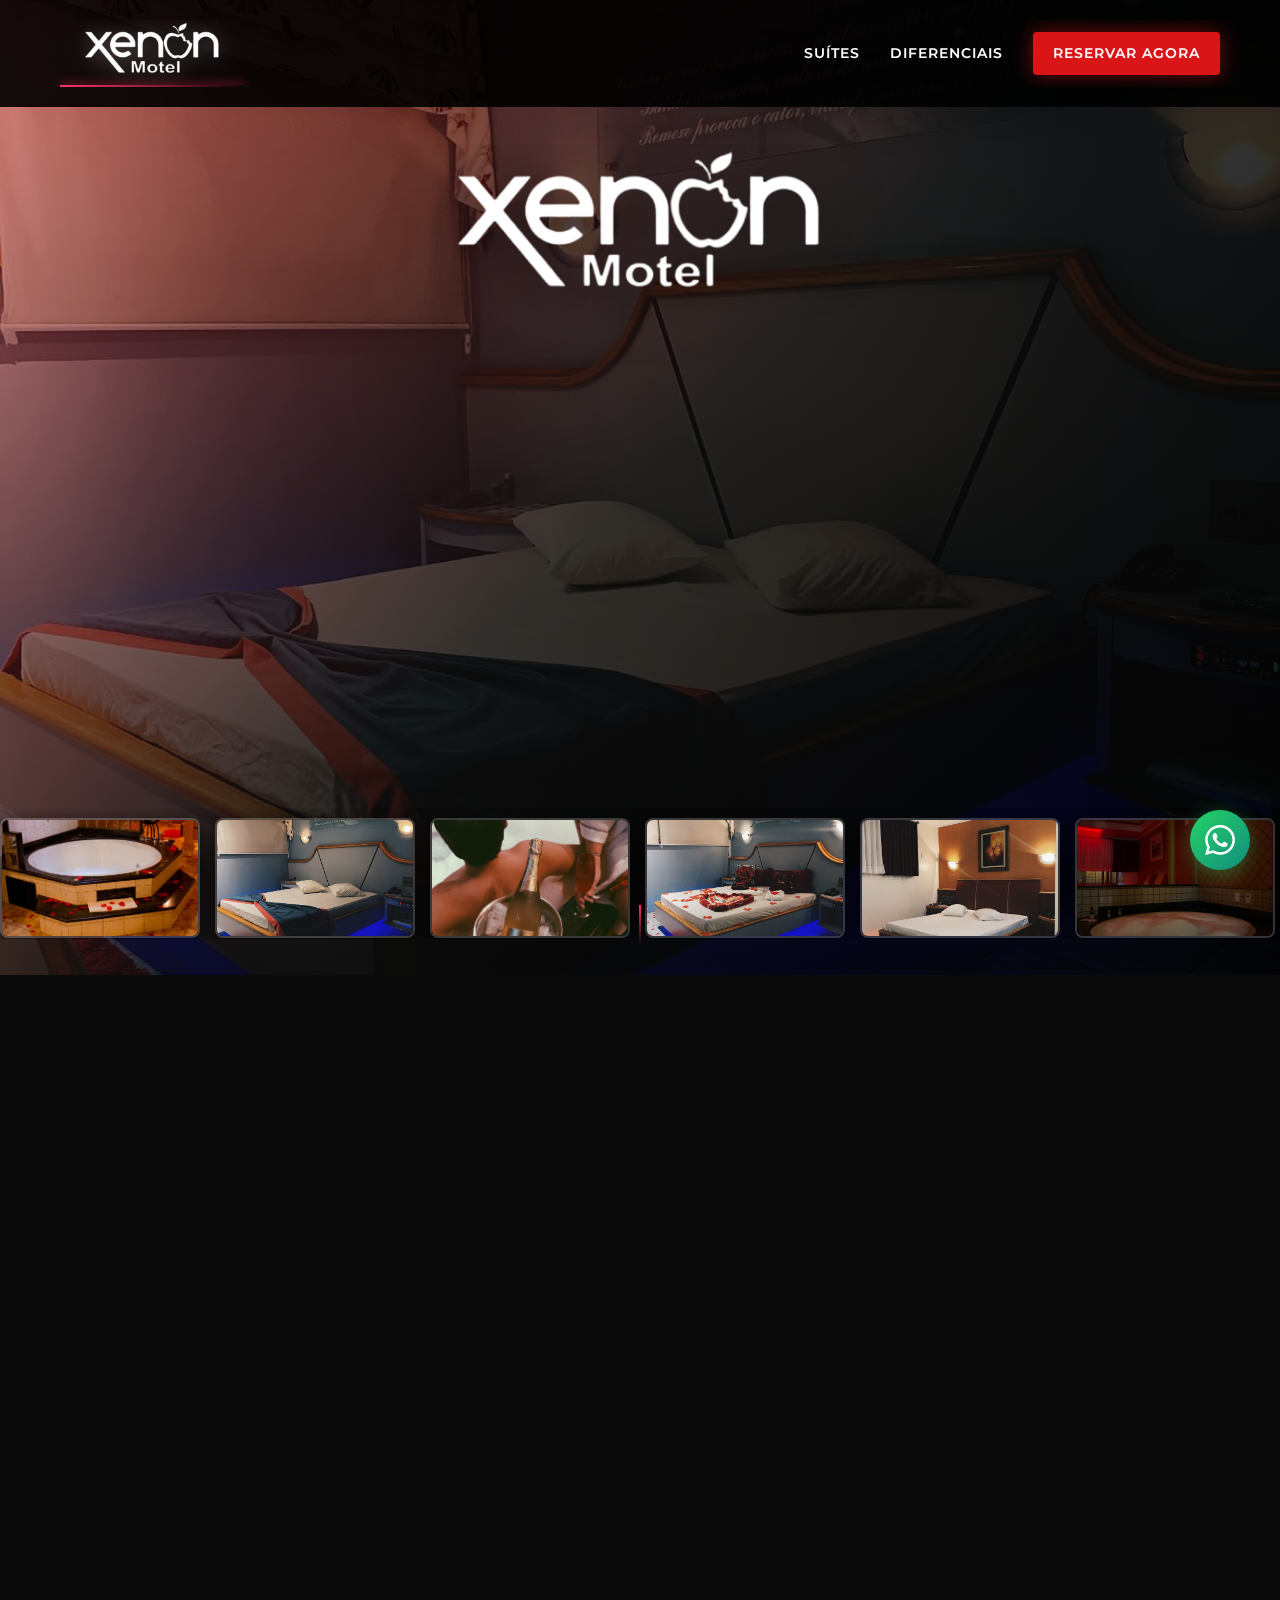
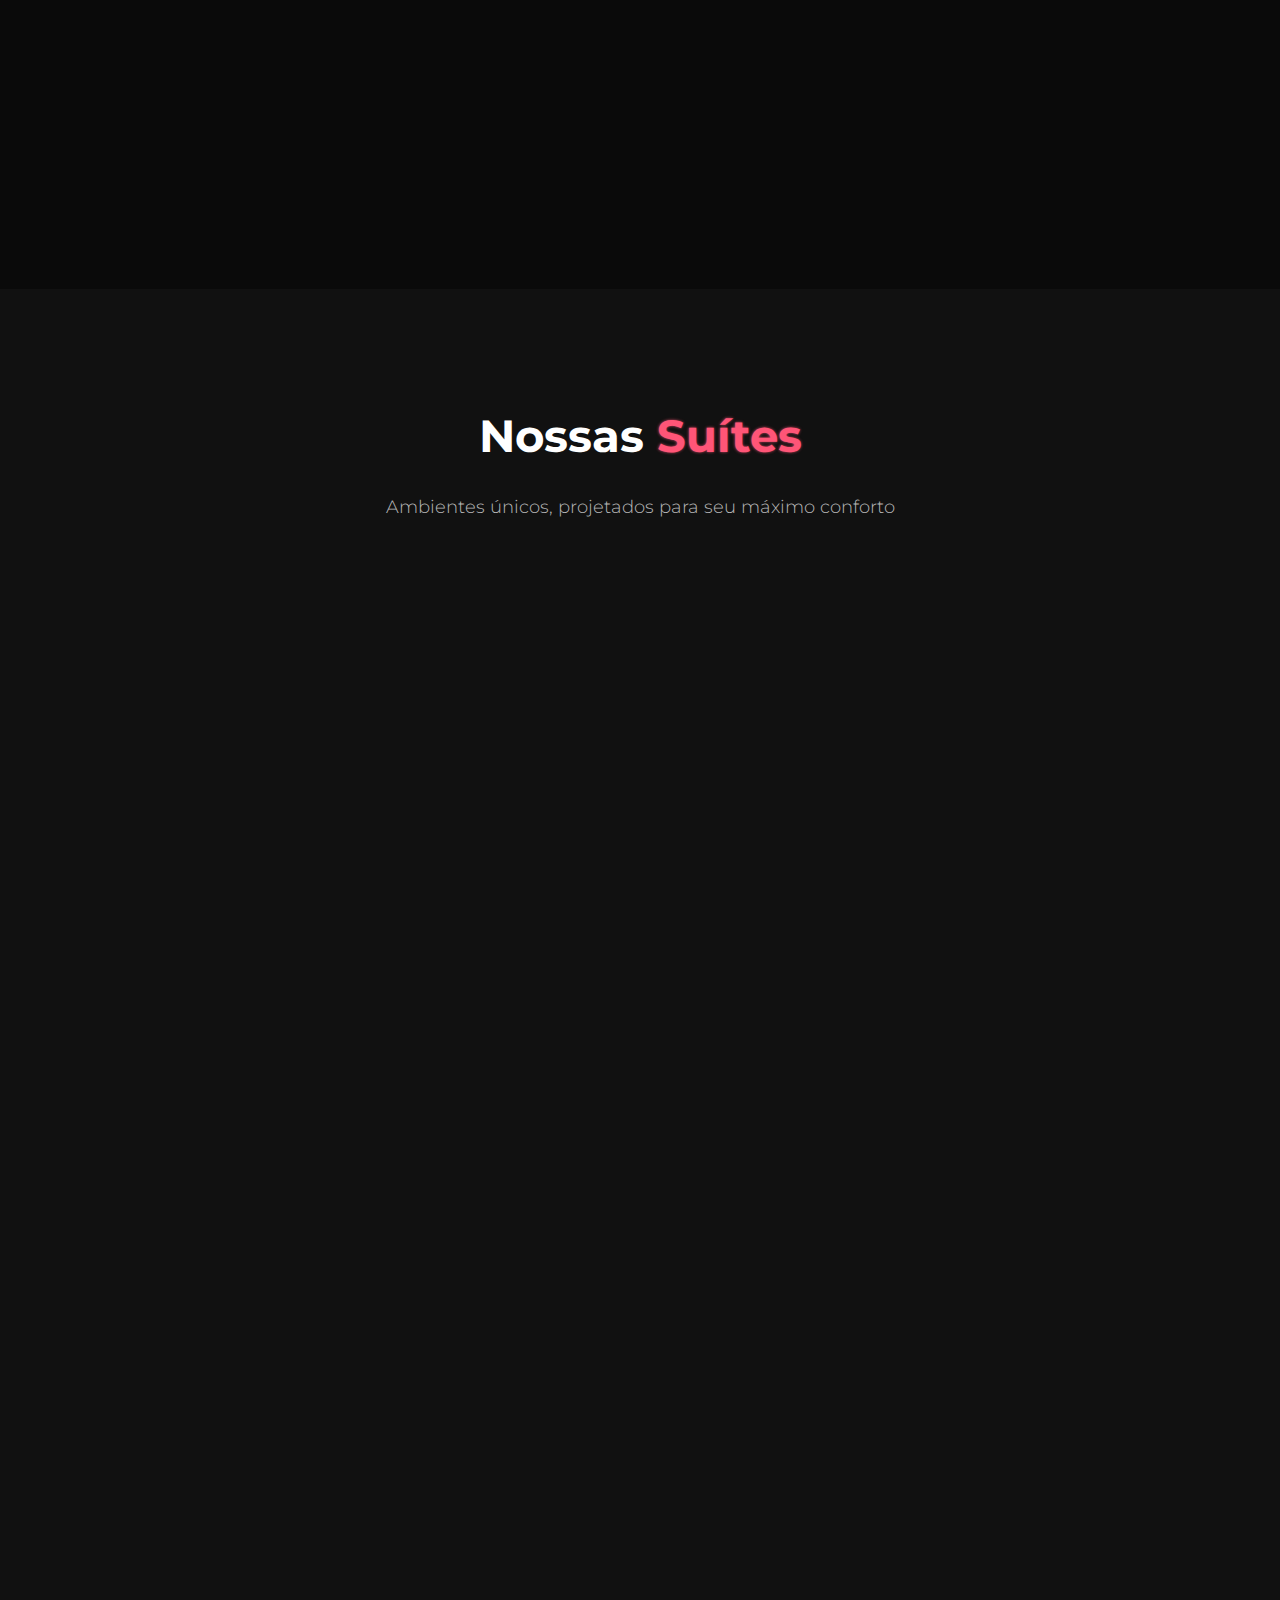
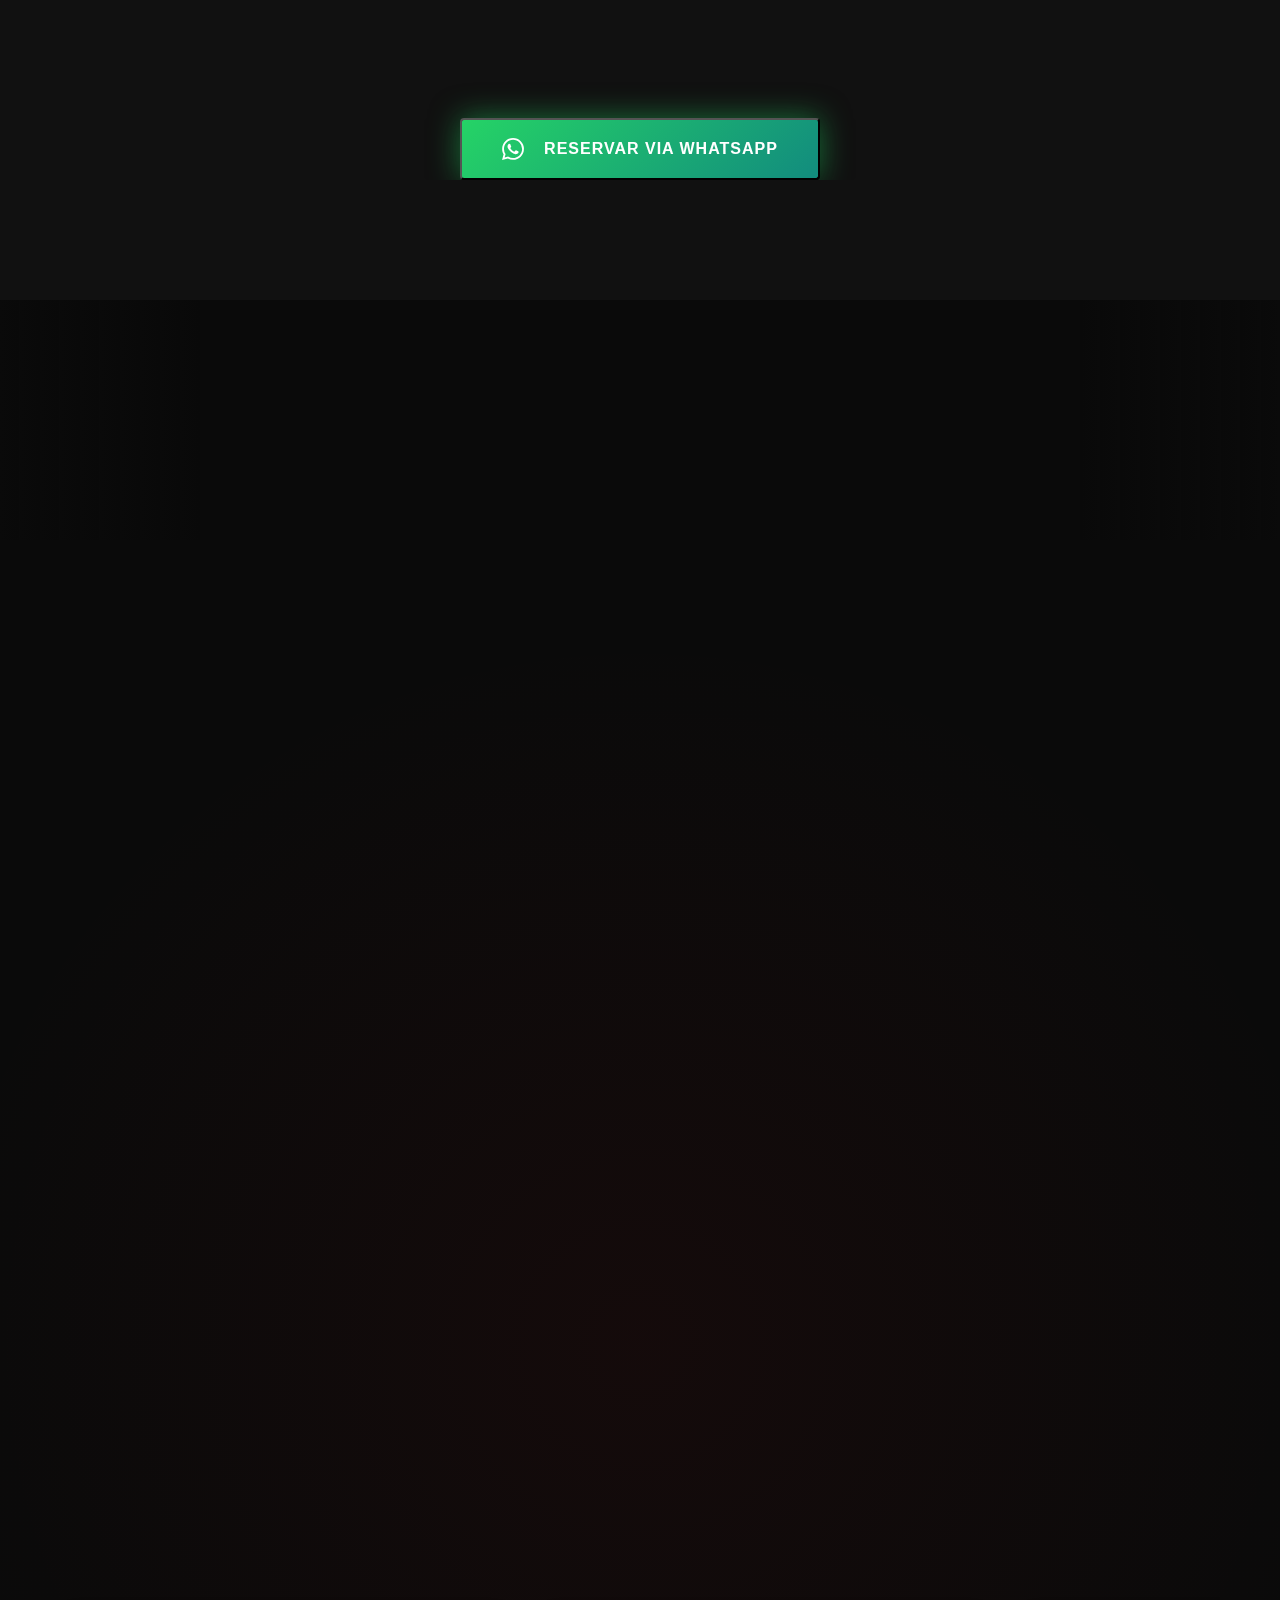
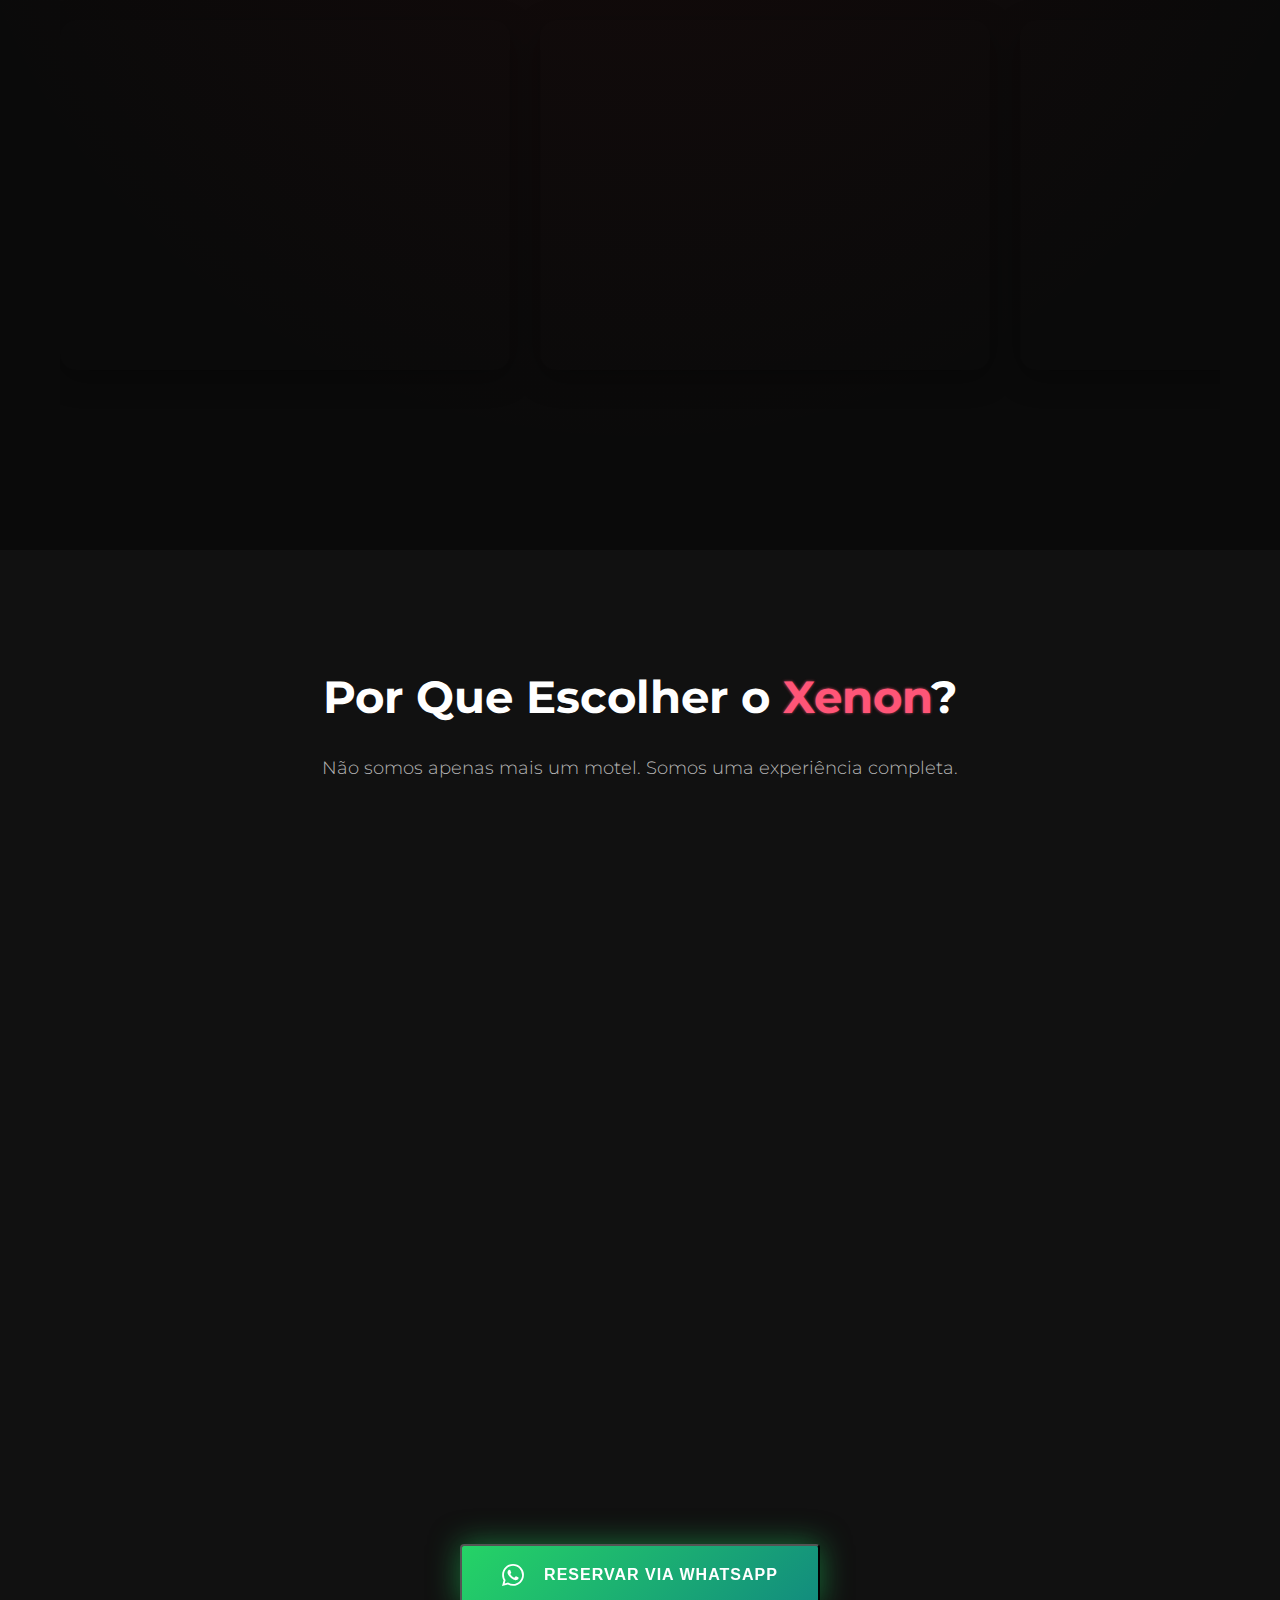
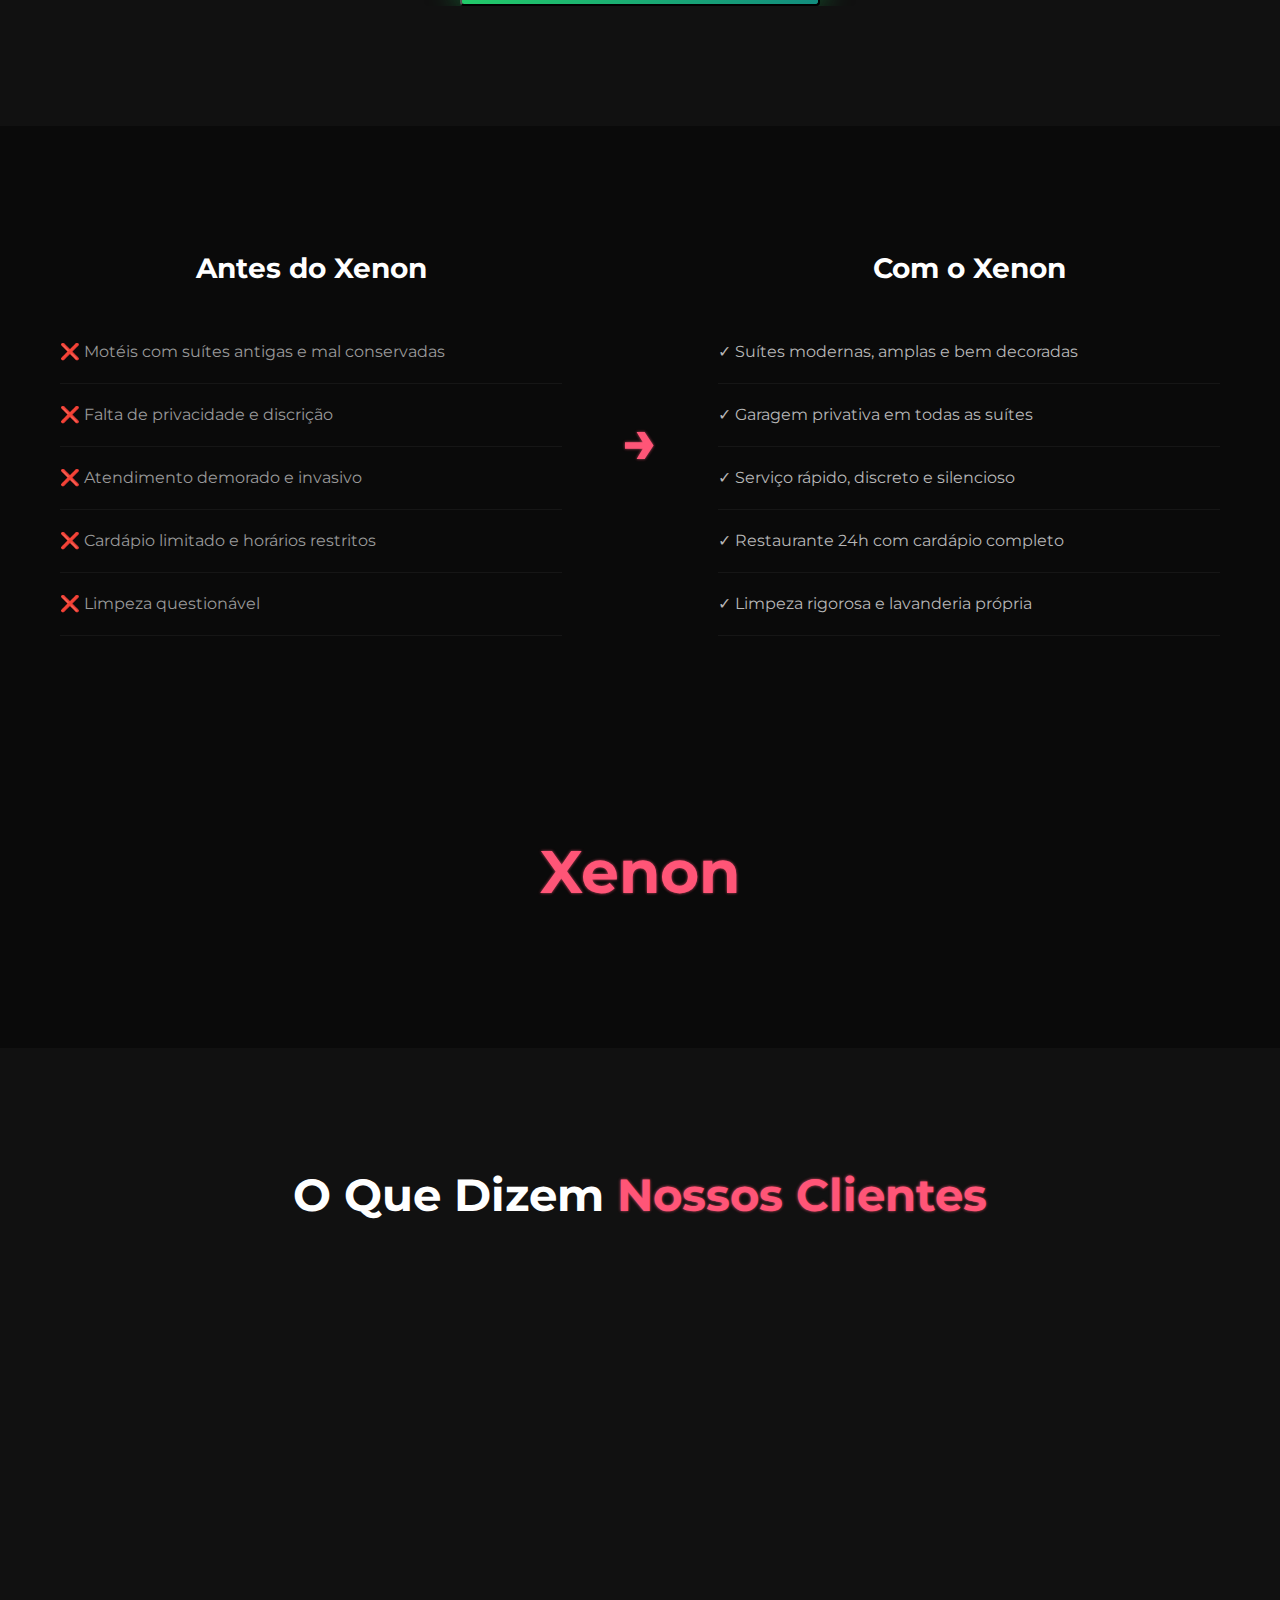
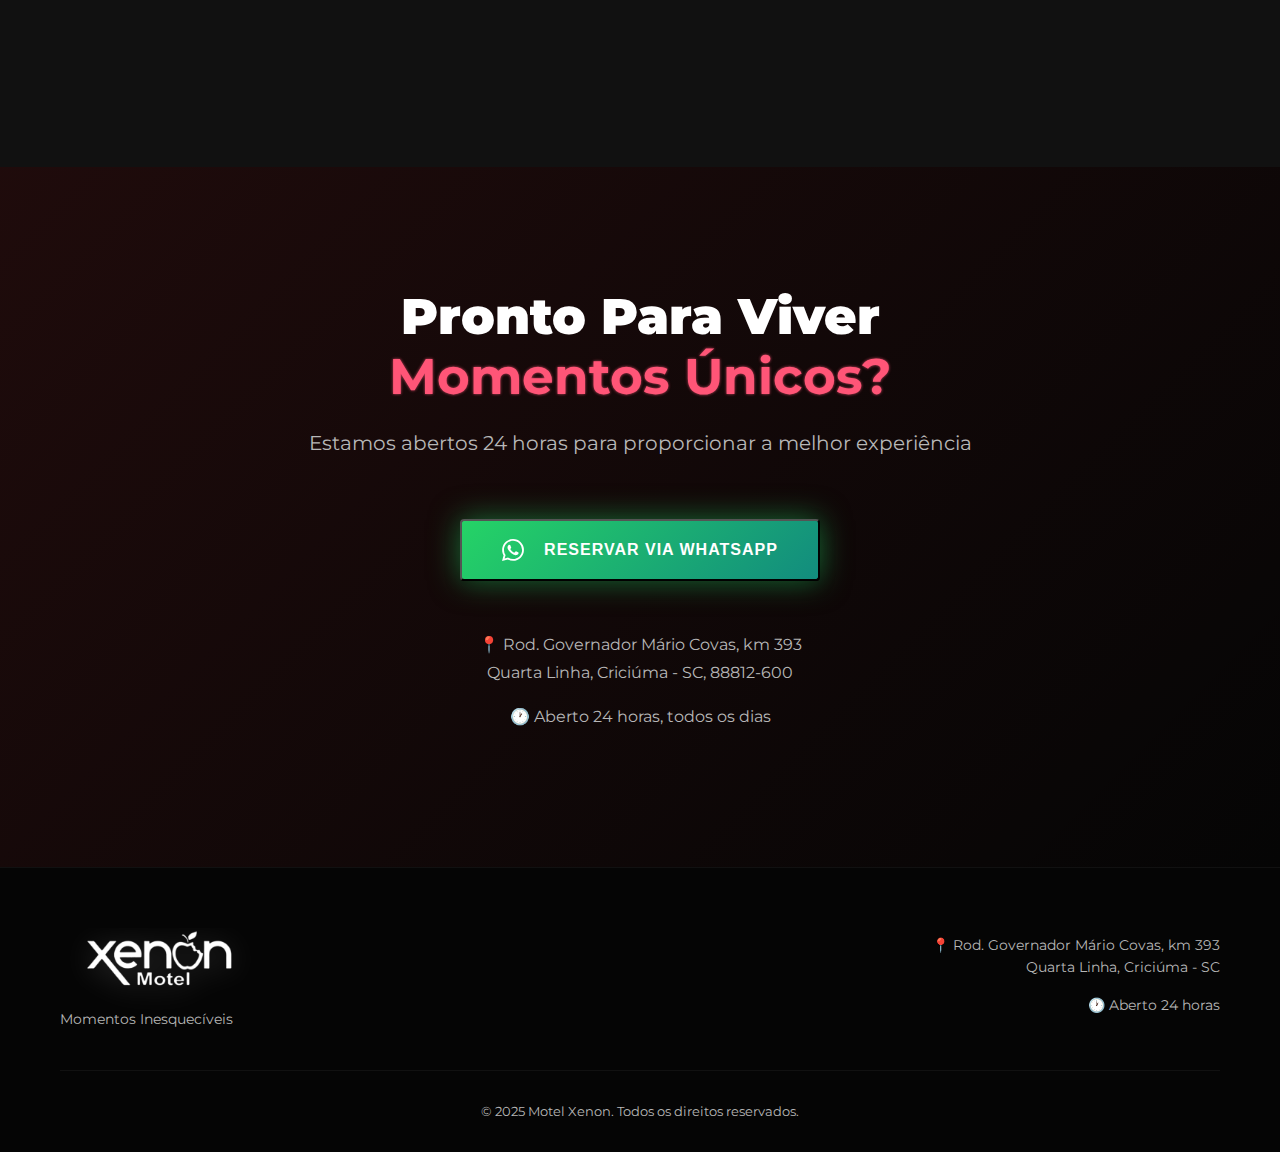
<file: index-backup.html>
<!DOCTYPE html>
<html lang="pt-BR">
<head>
    <meta charset="UTF-8">
    <meta name="viewport" content="width=device-width, initial-scale=1.0, maximum-scale=5.0, user-scalable=yes">
    <meta name="description" content="🏆 Melhor Motel em Criciúma! Pernoite casal com café incluso, suítes luxuosas com hidromassagem. Motel Xenon: privacidade, conforto e localização na BR-101. Reserve agora!">
    <meta name="keywords" content="motel em criciúma, motel criciúma, motel em criciuma sc, melhor motel criciúma, pernoite casal criciúma, motel br-101, motel xenon criciúma, suítes com hidromassagem criciúma, motel 24 horas criciúma, motel de luxo criciúma">
    <meta name="theme-color" content="#D91518">
    <title>Motel em Criciúma 🏆 Melhor Pernoite Casal | Xenon - Suítes de Luxo 24h BR-101</title>
    
    <!-- Favicon -->
    <link rel="icon" type="image/png" sizes="32x32" href="favicon.png">
    <link rel="icon" type="image/png" sizes="16x16" href="favicon.png">
    <link rel="apple-touch-icon" sizes="180x180" href="favicon.png">
    <link rel="shortcut icon" href="favicon.png">
    
    <!-- Google tag (gtag.js) -->
    <script async src="https://www.googletagmanager.com/gtag/js?id=AW-17435400574"></script>
    <script>
      window.dataLayer = window.dataLayer || [];
      function gtag(){dataLayer.push(arguments);}
      gtag('js', new Date());

      gtag('config', 'AW-17435400574');
      
      // Event snippet for Enviar formulário de lead conversion page
      function gtag_report_conversion(url) {
        var callback = function () {
          if (typeof(url) != 'undefined') {
            window.location = url;
          }
        };
        gtag('event', 'conversion', {
            'send_to': 'AW-17435400574/kArdCMPH8MobEP6y7PlA',
            'value': 1.0,
            'currency': 'BRL',
            'event_callback': callback
        });
        return false;
      }
    </script>
    
    <!-- Microsoft Clarity -->
    <script type="text/javascript">
        (function(c,l,a,r,i,t,y){
            c[a]=c[a]||function(){(c[a].q=c[a].q||[]).push(arguments)};
            t=l.createElement(r);t.async=1;t.src="https://www.clarity.ms/tag/"+i;
            y=l.getElementsByTagName(r)[0];y.parentNode.insertBefore(t,y);
        })(window, document, "clarity", "script", "ufylh2txkm");
    </script>
    
    <!-- DNS Prefetch e Preconnect para otimização -->
    <link rel="dns-prefetch" href="https://fonts.googleapis.com">
    <link rel="dns-prefetch" href="https://fonts.gstatic.com">
    <link rel="preconnect" href="https://fonts.googleapis.com">
    <link rel="preconnect" href="https://fonts.gstatic.com" crossorigin>
    
    <!-- Preload de fontes críticas -->
    <link rel="preload" href="https://fonts.googleapis.com/css2?family=Montserrat:wght@400;600;700;900&display=swap" as="style">
    <link href="https://fonts.googleapis.com/css2?family=Montserrat:wght@400;600;700;900&display=swap" rel="stylesheet">
    
    <!-- CSS -->
    <link rel="stylesheet" href="css/style.css">
    
    <!-- Critical CSS Inline -->
    <style>
        /* Critical CSS para renderização inicial */
        *{-webkit-tap-highlight-color:transparent}
        html{scroll-behavior:smooth;-webkit-font-smoothing:antialiased;-moz-osx-font-smoothing:grayscale}
        body{margin:0;font-family:'Montserrat',sans-serif;background:#0a0a0a;color:#b7b7b7;overflow-x:hidden;position:relative}
        .header{position:fixed;top:0;width:100%;z-index:1000;background:rgba(0,0,0,.9);will-change:transform}
        .hero{height:100vh;background:#000;position:relative;overflow:hidden}
        .hero-content{position:relative;z-index:2;text-align:center;padding-top:30vh}
        .neon-text{color:#ff5577;text-shadow:0 0 3px rgba(255,85,119,.8)}
    </style>
</head>
<body>
    
    <!-- HEADER -->
    <header class="header">
        <div class="container">
            <div class="logo">
                <img src="logo.png" alt="Motel Xenon" width="200" height="60">
                <span class="neon-line"></span>
            </div>
            <nav class="nav">
                <a href="#suites" class="nav-link">Suítes</a>
                <a href="#diferenciais" class="nav-link">Diferenciais</a>
                <a href="#contato" class="nav-link cta-header">Reservar Agora</a>
            </nav>
        </div>
    </header>

    <!-- HERO SECTION - ATENÇÃO (AIDA) -->
    <section class="hero" id="hero">
        <div class="hero-slider">
            <div class="hero-slide active" style="background-image: url('fotos e videos instagram/suite-cama-luz-azul.jpg')">
                <div class="hero-overlay"></div>
            </div>
            <div class="hero-slide" style="background-image: url('fotos e videos instagram/suite-cama-luz-teto.jpg')">
                <div class="hero-overlay"></div>
            </div>
            <div class="hero-slide" style="background-image: url('fotos e videos instagram/suite-hidro-grande.jpg')">
                <div class="hero-overlay"></div>
            </div>
            <div class="hero-slide" style="background-image: url('fotos e videos instagram/suite-hidro-petalas.jpg')">
                <div class="hero-overlay"></div>
            </div>
            <div class="hero-slide" style="background-image: url('fotos e videos instagram/suite-luz-azul2.jpg')">
                <div class="hero-overlay"></div>
            </div>
        </div>

        <!-- MARQUEE GALERIA DE FOTOS -->
        <div class="hero-marquee-container">
            <div class="hero-marquee">
                <div class="hero-marquee-track">
                    <img src="fotos e videos instagram/suite-hidro-grande.jpg" alt="Suíte com Hidromassagem" loading="lazy">
                    <img src="fotos e videos instagram/suite-cama-luz-azul.jpg" alt="Suíte Luxuosa" loading="lazy">
                    <img src="fotos e videos instagram/casal-hidro2.jpg" alt="Casal Relaxando" loading="lazy">
                    <img src="fotos e videos instagram/suite-hidro-petalas.jpg" alt="Hidromassagem Romântica" loading="lazy">
                    <img src="fotos e videos instagram/suite-cama-luz-teto.jpg" alt="Suíte com Iluminação" loading="lazy">
                    <img src="fotos e videos instagram/suite-hidro-vermelha.jpg" alt="Hidromassagem Vermelha" loading="lazy">
                    <img src="fotos e videos instagram/suite-luz-azul2.jpg" alt="Suíte Azul" loading="lazy">
                    <img src="fotos e videos instagram/cafe-da-manha.jpg" alt="Café da Manhã" loading="lazy">
                    <img src="fotos e videos instagram/suite-cama-madeira.jpg" alt="Suíte Moderna" loading="lazy">
                    <img src="fotos e videos instagram/suite-hidro-decoracao.jpg" alt="Decoração Romântica" loading="lazy">
                    <img src="fotos e videos instagram/suite-cama-luz-ambiente.jpg" alt="Ambiente Aconchegante" loading="lazy">
                    <img src="fotos e videos instagram/suite-hidro-mesa.jpg" alt="Suíte Completa" loading="lazy">
                    <img src="fotos e videos instagram/espumante-gelo.jpg" alt="Espumante Gelado" loading="lazy">
                    <img src="fotos e videos instagram/suite-luz-azul.jpg" alt="Iluminação Ambiente" loading="lazy">
                    <img src="fotos e videos instagram/suite-cama-luz-teto2.jpg" alt="Suíte Premium" loading="lazy">
                    <img src="fotos e videos instagram/tacas-espumante.jpg" alt="Taças de Espumante" loading="lazy">
                    <img src="fotos e videos instagram/suite-hidro-mulher.jpg" alt="Relaxamento Total" loading="lazy">
                    <img src="fotos e videos instagram/suite-mesa-tv.jpg" alt="Conforto Completo" loading="lazy">
                    <img src="fotos e videos instagram/banheiro-hidro.jpg" alt="Banheiro Luxuoso" loading="lazy">
                    <img src="fotos e videos instagram/suite-cama-luz-verde.jpg" alt="Suíte Verde" loading="lazy">
                </div>
                <!-- Duplicar para loop contínuo -->
                <div class="hero-marquee-track" aria-hidden="true">
                    <img src="fotos e videos instagram/suite-hidro-grande.jpg" alt="Suíte com Hidromassagem" loading="lazy">
                    <img src="fotos e videos instagram/suite-cama-luz-azul.jpg" alt="Suíte Luxuosa" loading="lazy">
                    <img src="fotos e videos instagram/casal-hidro2.jpg" alt="Casal Relaxando" loading="lazy">
                    <img src="fotos e videos instagram/suite-hidro-petalas.jpg" alt="Hidromassagem Romântica" loading="lazy">
                    <img src="fotos e videos instagram/suite-cama-luz-teto.jpg" alt="Suíte com Iluminação" loading="lazy">
                    <img src="fotos e videos instagram/suite-hidro-vermelha.jpg" alt="Hidromassagem Vermelha" loading="lazy">
                    <img src="fotos e videos instagram/suite-luz-azul2.jpg" alt="Suíte Azul" loading="lazy">
                    <img src="fotos e videos instagram/cafe-da-manha.jpg" alt="Café da Manhã" loading="lazy">
                    <img src="fotos e videos instagram/suite-cama-madeira.jpg" alt="Suíte Moderna" loading="lazy">
                    <img src="fotos e videos instagram/suite-hidro-decoracao.jpg" alt="Decoração Romântica" loading="lazy">
                    <img src="fotos e videos instagram/suite-cama-luz-ambiente.jpg" alt="Ambiente Aconchegante" loading="lazy">
                    <img src="fotos e videos instagram/suite-hidro-mesa.jpg" alt="Suíte Completa" loading="lazy">
                    <img src="fotos e videos instagram/espumante-gelo.jpg" alt="Espumante Gelado" loading="lazy">
                    <img src="fotos e videos instagram/suite-luz-azul.jpg" alt="Iluminação Ambiente" loading="lazy">
                    <img src="fotos e videos instagram/suite-cama-luz-teto2.jpg" alt="Suíte Premium" loading="lazy">
                    <img src="fotos e videos instagram/tacas-espumante.jpg" alt="Taças de Espumante" loading="lazy">
                    <img src="fotos e videos instagram/suite-hidro-mulher.jpg" alt="Relaxamento Total" loading="lazy">
                    <img src="fotos e videos instagram/suite-mesa-tv.jpg" alt="Conforto Completo" loading="lazy">
                    <img src="fotos e videos instagram/banheiro-hidro.jpg" alt="Banheiro Luxuoso" loading="lazy">
                    <img src="fotos e videos instagram/suite-cama-luz-verde.jpg" alt="Suíte Verde" loading="lazy">
                </div>
            </div>
        </div>
        
        <div class="hero-content">
            <div class="container">
                <div class="hero-logo">
                    <img src="logo.png" alt="Motel em Criciúma - Xenon" width="500" height="150">
                </div>
                <p class="hero-subtitle animate-in delay-1">
                    🏆 Melhor Motel em Criciúma | Pernoite Casal com Café da Manhã Incluso • Suítes Luxuosas com Hidromassagem • Aberto 24h na BR-101
                </p>
                <div class="hero-features animate-in delay-2">
                    <div class="feature-tag">
                        <span class="icon">⭐</span>
                        <span>MOTEL CRICIÚMA</span>
                    </div>
                    <div class="feature-tag">
                        <span class="icon">🛁</span>
                        <span>SUÍTES PREMIUM</span>
                    </div>
                </div>
                <div class="hero-buttons">
                    <a href="#suites" class="cta-button pulse animate-in delay-3">
                        Conheça Nossas Suítes
                        <span class="arrow">→</span>
                    </a>
                    <button type="button" class="cta-button whatsapp pulse animate-in delay-4" onclick="openWhatsAppModal()">
                        <svg class="whatsapp-logo" viewBox="0 0 24 24" fill="white" xmlns="http://www.w3.org/2000/svg">
                            <path d="M17.472 14.382c-.297-.149-1.758-.867-2.03-.967-.273-.099-.471-.148-.67.15-.197.297-.767.966-.94 1.164-.173.199-.347.223-.644.075-.297-.15-1.255-.463-2.39-1.475-.883-.788-1.48-1.761-1.653-2.059-.173-.297-.018-.458.13-.606.134-.133.298-.347.446-.52.149-.174.198-.298.298-.497.099-.198.05-.371-.025-.52-.075-.149-.669-1.612-.916-2.207-.242-.579-.487-.5-.669-.51-.173-.008-.371-.01-.57-.01-.198 0-.52.074-.792.372-.272.297-1.04 1.016-1.04 2.479 0 1.462 1.065 2.875 1.213 3.074.149.198 2.096 3.2 5.077 4.487.709.306 1.262.489 1.694.625.712.227 1.36.195 1.871.118.571-.085 1.758-.719 2.006-1.413.248-.694.248-1.289.173-1.413-.074-.124-.272-.198-.57-.347m-5.421 7.403h-.004a9.87 9.87 0 01-5.031-1.378l-.361-.214-3.741.982.998-3.648-.235-.374a9.86 9.86 0 01-1.51-5.26c.001-5.45 4.436-9.884 9.888-9.884 2.64 0 5.122 1.03 6.988 2.898a9.825 9.825 0 012.893 6.994c-.003 5.45-4.437 9.884-9.885 9.884m8.413-18.297A11.815 11.815 0 0012.05 0C5.495 0 .16 5.335.157 11.892c0 2.096.547 4.142 1.588 5.945L.057 24l6.305-1.654a11.882 11.882 0 005.683 1.448h.005c6.554 0 11.89-5.335 11.893-11.893a11.821 11.821 0 00-3.48-8.413z"/>
                        </svg>
                        Reservar via WhatsApp
                    </button>
                </div>
            </div>
        </div>

        <div class="scroll-indicator">
            <span></span>
        </div>
    </section>

    <!-- INTRODUÇÃO - INTERESSE (AIDA) -->
    <section class="intro" id="intro">
        <div class="container">
            <div class="intro-grid">
                <div class="intro-text">
                    <h3 class="section-title">
                        Escape do Comum.<br>
                        <span class="neon-text">Viva o Extraordinário.</span>
                    </h3>
                    <p>
                        No coração de Criciúma, o <strong>Motel Xenon</strong> oferece uma experiência completa de conforto, luxo e privacidade. Cada detalhe foi pensado para transformar momentos comuns em memórias extraordinárias.
                    </p>
                    <div class="stats">
                        <div class="stat-item">
                            <span class="stat-number neon-text">24</span>
                            <span class="stat-label">Suítes<br>Exclusivas</span>
                        </div>
                        <div class="stat-item">
                            <span class="stat-number neon-text">24h</span>
                            <span class="stat-label">Funcionamento<br>Ininterrupto</span>
                        </div>
                        <div class="stat-item">
                            <span class="stat-number neon-text">100%</span>
                            <span class="stat-label">Privacidade<br>Garantida</span>
                        </div>
                    </div>
                </div>
                <div class="intro-image">
                    <div class="image-frame neon-border">
                        <img src="fotos e videos instagram/casal-hidro2.jpg" alt="Suíte Luxuosa Motel Xenon" loading="lazy" width="600" height="400">
                    </div>
                </div>
            </div>
        </div>
    </section>

    <!-- SUÍTES - DESEJO (AIDA) -->
    <section class="suites" id="suites">
        <div class="container">
            <div class="section-header">
                <h2 class="section-title">
                    Nossas <span class="neon-text">Suítes</span>
                </h2>
                <p class="section-subtitle">
                    Ambientes únicos, projetados para seu máximo conforto
                </p>
            </div>

            <div class="suites-grid">
                <!-- Suíte Super -->
                <div class="suite-card" data-category="confort">
                    <div class="suite-image">
                        <img src="SUPER.jpg" alt="Suíte Super" loading="lazy" width="400" height="300">
                        <div class="suite-badge">DESTAQUE</div>
                        <div class="suite-overlay">
                            <div class="suite-features">
                                <span>Banheira 480L</span>
                                <span>Cadeira Erótica</span>
                                <span>Garagem Dupla</span>
                            </div>
                        </div>
                    </div>
                    <div class="suite-content">
                        <h3 class="suite-title">Super <span class="neon-text">com Cadeira Erótica + Garagem Dupla</span></h3>
                        <p class="suite-description">
                            Ideal para quem busca conforto e romance. Hidromassagem de 480L, cadeira erótica, garagem dupla e toda estrutura necessária.
                        </p>
                        
                        <div class="suite-details">
                            <div class="detail-tabs">
                                <button type="button" class="tab-btn active" data-tab="amenities-super">Comodidades</button>
                                <button type="button" class="tab-btn" data-tab="prices-super">Preços</button>
                            </div>
                            
                            <div class="tab-content active" id="amenities-super">
                                <div class="amenities-grid">
                                    <div class="amenity-item"><span class="icon">🛁</span> Hidro 480L</div>
                                    <div class="amenity-item"><span class="icon">❄️</span> Ar Split</div>
                                    <div class="amenity-item"><span class="icon">📺</span> TV</div>
                                    <div class="amenity-item"><span class="icon">📶</span> WiFi</div>
                                    <div class="amenity-item"><span class="icon">🎵</span> Som Ambiente</div>
                                    <div class="amenity-item"><span class="icon">🍷</span> Frigobar</div>
                                    <div class="amenity-item"><span class="icon">🛏️</span> Cama Queen</div>
                                    <div class="amenity-item"><span class="icon">💺</span> Cadeira Erótica</div>
                                    <div class="amenity-item"><span class="icon">💨</span> Secador</div>
                                    <div class="amenity-item"><span class="icon">🚗</span> Garagem Dupla</div>
                                </div>
                            </div>
                            
                            <div class="tab-content" id="prices-super">
                                <div class="price-table">
                                    <div class="price-period">
                                        <div class="period-header">
                                            <span class="period-title">Demais Dias e Horários</span>
                                        </div>
                                        <div class="price-list">
                                            <div class="price-item">
                                                <span class="time">1 Hora</span>
                                                <span class="amount">R$ 138</span>
                                            </div>
                                            <div class="price-item">
                                                <span class="time">2 Horas</span>
                                                <span class="amount">R$ 153</span>
                                            </div>
                                            <div class="price-item">
                                                <span class="time">3 Horas</span>
                                                <span class="amount">R$ 167</span>
                                            </div>
                                            <div class="price-item highlight">
                                                <span class="time">Pernoite ☕</span>
                                                <span class="amount">R$ 264</span>
                                            </div>
                                        </div>
                                        <p class="price-note">15h de permanência com café da manhã incluso</p>
                                    </div>
                                    
                                    <div class="price-period">
                                        <div class="period-header special">
                                            <span class="period-title">Sexta 18h - Sábado 06h</span>
                                        </div>
                                        <div class="price-list">
                                            <div class="price-item">
                                                <span class="time">1 Hora</span>
                                                <span class="amount">R$ 140</span>
                                            </div>
                                            <div class="price-item">
                                                <span class="time">2 Horas</span>
                                                <span class="amount">R$ 155</span>
                                            </div>
                                            <div class="price-item">
                                                <span class="time">3 Horas</span>
                                                <span class="amount">R$ 169</span>
                                            </div>
                                            <div class="price-item highlight">
                                                <span class="time">Pernoite ☕</span>
                                                <span class="amount">R$ 274</span>
                                            </div>
                                        </div>
                                        <p class="price-note">15h de permanência com café da manhã incluso</p>
                                    </div>
                                    
                                    <div class="price-period">
                                        <div class="period-header special">
                                            <span class="period-title">Sábado 18h - Domingo 06h</span>
                                        </div>
                                        <div class="price-list">
                                            <div class="price-item">
                                                <span class="time">1 Hora</span>
                                                <span class="amount">R$ 143</span>
                                            </div>
                                            <div class="price-item">
                                                <span class="time">2 Horas</span>
                                                <span class="amount">R$ 158</span>
                                            </div>
                                            <div class="price-item">
                                                <span class="time">3 Horas</span>
                                                <span class="amount">R$ 172</span>
                                            </div>
                                            <div class="price-item highlight">
                                                <span class="time">Pernoite ☕</span>
                                                <span class="amount">R$ 284</span>
                                            </div>
                                        </div>
                                        <p class="price-note">15h de permanência com café da manhã incluso</p>
                                    </div>
                                </div>
                            </div>
                        </div>
                    </div>
                </div>
                
                <!-- Suíte Master Duplex -->
                <div class="suite-card" data-category="premium">
                    <div class="suite-image">
                        <img src="MASTER DUPLEX.jpg" alt="Suíte Master Duplex com Hidromassagem" loading="lazy" width="400" height="300">
                        <div class="suite-badge">MAIS PROCURADA</div>
                        <div class="suite-overlay">
                            <div class="suite-features">
                                <span>Banheira 480L</span>
                                <span>Dois Ambientes</span>
                                <span>Garagem Dupla</span>
                            </div>
                        </div>
                    </div>
                    <div class="suite-content">
                        <h3 class="suite-title">Master Duplex</h3>
                        <p class="suite-description">
                            Nosso espaço mais exclusivo: dois ambientes, hidromassagem de 480L e garagem dupla. Pura sofisticação.
                        </p>
                        
                        <div class="suite-details">
                            <div class="detail-tabs">
                                <button type="button" class="tab-btn active" data-tab="amenities-master-duplex">Comodidades</button>
                                <button type="button" class="tab-btn" data-tab="prices-master-duplex">Preços</button>
                            </div>
                            
                            <div class="tab-content active" id="amenities-master-duplex">
                                <div class="amenities-grid">
                                    <div class="amenity-item"><span class="icon">🛁</span> 2 Hidros 480L</div>
                                    <div class="amenity-item"><span class="icon">❄️</span> Ar Split</div>
                                    <div class="amenity-item"><span class="icon">📶</span> WiFi</div>
                                    <div class="amenity-item"><span class="icon">📺</span> TV</div>
                                    <div class="amenity-item"><span class="icon"></span> Som Ambiente</div>
                                    <div class="amenity-item"><span class="icon">🍷</span> Frigobar</div>
                                    <div class="amenity-item"><span class="icon">🛏️</span> Cama Queen</div>
                                    <div class="amenity-item"><span class="icon">💨</span> Secador</div>
                                    <div class="amenity-item"><span class="icon">🚗</span> Garagem Dupla</div>
                                </div>
                            </div>
                            
                            <div class="tab-content" id="prices-master-duplex">
                                <div class="price-table">
                                    <div class="price-period">
                                        <div class="period-header">
                                            <span class="period-title">Demais Dias e Horários</span>
                                        </div>
                                        <div class="price-list">
                                            <div class="price-item">
                                                <span class="time">1 Hora</span>
                                                <span class="amount">R$ 168</span>
                                            </div>
                                            <div class="price-item">
                                                <span class="time">2 Horas</span>
                                                <span class="amount">R$ 204</span>
                                            </div>
                                            <div class="price-item">
                                                <span class="time">3 Horas</span>
                                                <span class="amount">R$ 241</span>
                                            </div>
                                            <div class="price-item highlight">
                                                <span class="time">Pernoite ☕</span>
                                                <span class="amount">R$ 364</span>
                                            </div>
                                        </div>
                                        <p class="price-note">15h de permanência com café da manhã incluso</p>
                                    </div>
                                    
                                    <div class="price-period">
                                        <div class="period-header special">
                                            <span class="period-title">Sexta 18h - Sábado 06h</span>
                                        </div>
                                        <div class="price-list">
                                            <div class="price-item">
                                                <span class="time">1 Hora</span>
                                                <span class="amount">R$ 170</span>
                                            </div>
                                            <div class="price-item">
                                                <span class="time">2 Horas</span>
                                                <span class="amount">R$ 206</span>
                                            </div>
                                            <div class="price-item">
                                                <span class="time">3 Horas</span>
                                                <span class="amount">R$ 243</span>
                                            </div>
                                            <div class="price-item highlight">
                                                <span class="time">Pernoite ☕</span>
                                                <span class="amount">R$ 374</span>
                                            </div>
                                        </div>
                                        <p class="price-note">15h de permanência com café da manhã incluso</p>
                                    </div>
                                    
                                    <div class="price-period">
                                        <div class="period-header special">
                                            <span class="period-title">Sábado 18h - Domingo 06h</span>
                                        </div>
                                        <div class="price-list">
                                            <div class="price-item">
                                                <span class="time">1 Hora</span>
                                                <span class="amount">R$ 173</span>
                                            </div>
                                            <div class="price-item">
                                                <span class="time">2 Horas</span>
                                                <span class="amount">R$ 209</span>
                                            </div>
                                            <div class="price-item">
                                                <span class="time">3 Horas</span>
                                                <span class="amount">R$ 246</span>
                                            </div>
                                            <div class="price-item highlight">
                                                <span class="time">Pernoite ☕</span>
                                                <span class="amount">R$ 384</span>
                                            </div>
                                        </div>
                                        <p class="price-note">15h de permanência com café da manhã incluso</p>
                                    </div>
                                </div>
                            </div>
                        </div>
                    </div>
                </div>

                <!-- Suíte Super Luxo -->
                <div class="suite-card" data-category="luxo">
                    <div class="suite-image">
                        <img src="SUPER LUXO.jpg" alt="Suíte Super Luxo com Hidromassagem" loading="lazy" width="400" height="300">
                        <div class="suite-overlay">
                            <div class="suite-features">
                                <span>Banheira 480L</span>
                                <span>Decoração Moderna</span>
                                <span>Iluminação LED</span>
                            </div>
                        </div>
                    </div>
                    <div class="suite-content">
                        <h3 class="suite-title">Super Luxo</h3>
                        <p class="suite-description">
                            Ampla e elegante, com hidromassagem de 480L, iluminação personalizada e decoração contemporânea. Perfeita para casais exigentes.
                        </p>
                        <div class="suite-amenities">
                            <span class="amenity">🛁 Hidro 480L</span>
                            <span class="amenity">💡 LED Colorido</span>
                            <span class="amenity">🚗 Garagem Privativa</span>
                        </div>
                        
                        <!-- Info Detalhada -->
                        <div class="suite-details">
                            <div class="detail-tabs">
                                <button type="button" class="tab-btn active" data-tab="amenities-super-luxo">Comodidades</button>
                                <button type="button" class="tab-btn" data-tab="prices-super-luxo">Preços</button>
                            </div>
                            
                            <div class="tab-content active" id="amenities-super-luxo">
                                <div class="amenities-grid">
                                    <div class="amenity-item"><span class="icon">🛁</span> Hidro 480L</div>
                                    <div class="amenity-item"><span class="icon">❄️</span> Ar Split</div>
                                    <div class="amenity-item"><span class="icon">📺</span> TV</div>
                                    <div class="amenity-item"><span class="icon">📶</span> WiFi</div>
                                    <div class="amenity-item"><span class="icon">🎵</span> Som Ambiente</div>
                                    <div class="amenity-item"><span class="icon">🍷</span> Frigobar</div>
                                    <div class="amenity-item"><span class="icon">🛏️</span> Cama Queen</div>
                                    <div class="amenity-item"><span class="icon">💺</span> Cadeira Erótica</div>
                                    <div class="amenity-item"><span class="icon">💨</span> Secador</div>
                                    <div class="amenity-item"><span class="icon">🚗</span> Garagem Dupla</div>
                                </div>
                            </div>
                            
                            <div class="tab-content" id="prices-super-luxo">
                                <div class="price-table">
                                    <div class="price-period">
                                        <div class="period-header">
                                            <span class="period-title">Demais Dias e Horários</span>
                                        </div>
                                        <div class="price-list">
                                            <div class="price-item">
                                                <span class="time">1 Hora</span>
                                                <span class="amount">R$ 138</span>
                                            </div>
                                            <div class="price-item">
                                                <span class="time">2 Horas</span>
                                                <span class="amount">R$ 153</span>
                                            </div>
                                            <div class="price-item">
                                                <span class="time">3 Horas</span>
                                                <span class="amount">R$ 167</span>
                                            </div>
                                            <div class="price-item highlight">
                                                <span class="time">Pernoite ☕</span>
                                                <span class="amount">R$ 264</span>
                                            </div>
                                        </div>
                                        <p class="price-note">15h de permanência com café da manhã incluso</p>
                                    </div>
                                    
                                    <div class="price-period">
                                        <div class="period-header special">
                                            <span class="period-title">Sexta 18h - Sábado 06h</span>
                                        </div>
                                        <div class="price-list">
                                            <div class="price-item">
                                                <span class="time">1 Hora</span>
                                                <span class="amount">R$ 140</span>
                                            </div>
                                            <div class="price-item">
                                                <span class="time">2 Horas</span>
                                                <span class="amount">R$ 155</span>
                                            </div>
                                            <div class="price-item">
                                                <span class="time">3 Horas</span>
                                                <span class="amount">R$ 169</span>
                                            </div>
                                            <div class="price-item highlight">
                                                <span class="time">Pernoite ☕</span>
                                                <span class="amount">R$ 274</span>
                                            </div>
                                        </div>
                                        <p class="price-note">15h de permanência com café da manhã incluso</p>
                                    </div>
                                    
                                    <div class="price-period">
                                        <div class="period-header special">
                                            <span class="period-title">Sábado 18h - Domingo 06h</span>
                                        </div>
                                        <div class="price-list">
                                            <div class="price-item">
                                                <span class="time">1 Hora</span>
                                                <span class="amount">R$ 143</span>
                                            </div>
                                            <div class="price-item">
                                                <span class="time">2 Horas</span>
                                                <span class="amount">R$ 158</span>
                                            </div>
                                            <div class="price-item">
                                                <span class="time">3 Horas</span>
                                                <span class="amount">R$ 172</span>
                                            </div>
                                            <div class="price-item highlight">
                                                <span class="time">Pernoite ☕</span>
                                                <span class="amount">R$ 284</span>
                                            </div>
                                        </div>
                                        <p class="price-note">15h de permanência com café da manhã incluso</p>
                                    </div>
                                </div>
                            </div>
                        </div>
                    </div>
                </div>
            </div>

            <div class="cta-center">
                <button type="button" class="cta-button whatsapp pulse" onclick="openWhatsAppModal()">
                    <svg class="whatsapp-logo" viewBox="0 0 24 24" fill="white" xmlns="http://www.w3.org/2000/svg">
                        <path d="M17.472 14.382c-.297-.149-1.758-.867-2.03-.967-.273-.099-.471-.148-.67.15-.197.297-.767.966-.94 1.164-.173.199-.347.223-.644.075-.297-.15-1.255-.463-2.39-1.475-.883-.788-1.48-1.761-1.653-2.059-.173-.297-.018-.458.13-.606.134-.133.298-.347.446-.52.149-.174.198-.298.298-.497.099-.198.05-.371-.025-.52-.075-.149-.669-1.612-.916-2.207-.242-.579-.487-.5-.669-.51-.173-.008-.371-.01-.57-.01-.198 0-.52.074-.792.372-.272.297-1.04 1.016-1.04 2.479 0 1.462 1.065 2.875 1.213 3.074.149.198 2.096 3.2 5.077 4.487.709.306 1.262.489 1.694.625.712.227 1.36.195 1.871.118.571-.085 1.758-.719 2.006-1.413.248-.694.248-1.289.173-1.413-.074-.124-.272-.198-.57-.347m-5.421 7.403h-.004a9.87 9.87 0 01-5.031-1.378l-.361-.214-3.741.982.998-3.648-.235-.374a9.86 9.86 0 01-1.51-5.26c.001-5.45 4.436-9.884 9.888-9.884 2.64 0 5.122 1.03 6.988 2.898a9.825 9.825 0 012.893 6.994c-.003 5.45-4.437 9.884-9.885 9.884m8.413-18.297A11.815 11.815 0 0012.05 0C5.495 0 .16 5.335.157 11.892c0 2.096.547 4.142 1.588 5.945L.057 24l6.305-1.654a11.882 11.882 0 005.683 1.448h.005c6.554 0 11.89-5.335 11.893-11.893a11.821 11.821 0 00-3.48-8.413z"/>
                    </svg>
                    Reservar via WhatsApp
                </button>
            </div>
        </div>
    </section>

    <!-- GALERIA DE VÍDEOS - MARQUEE -->
    <section class="video-marquee" id="videos">
        <div class="video-marquee-wrapper">
            <div class="video-marquee-track">
                <div class="video-card">
                    <video autoplay muted loop playsinline preload="none" poster="fotos%20e%20videos%20instagram/suite-hidro-grande.jpg">
                        <source src="fotos%20e%20videos%20instagram/videos/marquee%20effect/video%20mostrando%20ambiente%20da%20suite.mp4" type="video/mp4">
                        Seu navegador não suporta vídeos.
                    </video>
                    <div class="video-overlay">
                        <p class="video-description">Ambiente acolhedor e moderno</p>
                    </div>
                </div>
                
                <div class="video-card">
                    <video autoplay muted loop playsinline preload="auto" poster="fotos%20e%20videos%20instagram/suite-cama-luz-ambiente.jpg">
                        <source src="fotos%20e%20videos%20instagram/videos/marquee%20effect/decoracao-coracoes.mp4" type="video/mp4">
                        Seu navegador não suporta vídeos.
                    </video>
                    <div class="video-overlay">
                        <p class="video-description">Decoração romântica especial</p>
                    </div>
                </div>
                
                <div class="video-card">
                    <video autoplay muted loop playsinline preload="auto" poster="fotos%20e%20videos%20instagram/suite-hidro-vermelha.jpg">
                        <source src="fotos%20e%20videos%20instagram/videos/marquee%20effect/esourando%20champagne%20na%20hdro.mp4" type="video/mp4">
                        Seu navegador não suporta vídeos.
                    </video>
                    <div class="video-overlay">
                        <p class="video-description">Champagne e hidromassagem</p>
                    </div>
                </div>
                
                <div class="video-card">
                    <video autoplay muted loop playsinline preload="auto" poster="fotos%20e%20videos%20instagram/tacas-espumante.jpg">
                        <source src="fotos%20e%20videos%20instagram/videos/marquee%20effect/video%20mostra%20tacas%20de%20vinho%20em%20cima%20de%20hidromassagem.mp4" type="video/mp4">
                        Seu navegador não suporta vídeos.
                    </video>
                    <div class="video-overlay">
                        <p class="video-description">Momentos de puro prazer</p>
                    </div>
                </div>
                
                <div class="video-card">
                    <video autoplay muted loop playsinline preload="none" poster="fotos%20e%20videos%20instagram/suite-luz-azul.jpg">
                        <source src="fotos%20e%20videos%20instagram/videos/marquee%20effect/video%20mostrando%20ambiente%20da%20suite2.mp4" type="video/mp4">
                        Seu navegador não suporta vídeos.
                    </video>
                    <div class="video-overlay">
                        <p class="video-description">Conforto e sofisticação</p>
                    </div>
                </div>
                
                <div class="video-card">
                    <video autoplay muted loop playsinline preload="none" poster="fotos%20e%20videos%20instagram/suite-cama-madeira.jpg">
                        <source src="fotos%20e%20videos%20instagram/videos/marquee%20effect/vidoe%20mostrando%20ambiente%20da%20suite.mp4" type="video/mp4">
                        Seu navegador não suporta vídeos.
                    </video>
                    <div class="video-overlay">
                        <p class="video-description">Design exclusivo</p>
                    </div>
                </div>

                <!-- Duplicação para efeito infinito -->
                <div class="video-card">
                    <video autoplay muted loop playsinline preload="none" poster="fotos%20e%20videos%20instagram/suite-hidro-grande.jpg">
                        <source src="fotos%20e%20videos%20instagram/videos/marquee%20effect/video%20mostrando%20ambiente%20da%20suite.mp4" type="video/mp4">
                        Seu navegador não suporta vídeos.
                    </video>
                    <div class="video-overlay">
                        <p class="video-description">Ambiente acolhedor e moderno</p>
                    </div>
                </div>
                
                <div class="video-card">
                    <video autoplay muted loop playsinline preload="none" poster="fotos%20e%20videos%20instagram/suite-cama-luz-ambiente.jpg">
                        <source src="fotos%20e%20videos%20instagram/videos/marquee%20effect/decoracao-coracoes.mp4" type="video/mp4">
                        Seu navegador não suporta vídeos.
                    </video>
                    <div class="video-overlay">
                        <p class="video-description">Decoração romântica especial</p>
                    </div>
                </div>
                
                <div class="video-card">
                    <video autoplay muted loop playsinline preload="none" poster="fotos%20e%20videos%20instagram/suite-hidro-vermelha.jpg">
                        <source src="fotos%20e%20videos%20instagram/videos/marquee%20effect/esourando%20champagne%20na%20hdro.mp4" type="video/mp4">
                        Seu navegador não suporta vídeos.
                    </video>
                    <div class="video-overlay">
                        <p class="video-description">Champagne e hidromassagem</p>
                    </div>
                </div>
                
                <div class="video-card">
                    <video autoplay muted loop playsinline preload="none" poster="fotos%20e%20videos%20instagram/tacas-espumante.jpg">
                        <source src="fotos%20e%20videos%20instagram/videos/marquee%20effect/video%20mostra%20tacas%20de%20vinho%20em%20cima%20de%20hidromassagem.mp4" type="video/mp4">
                        Seu navegador não suporta vídeos.
                    </video>
                    <div class="video-overlay">
                        <p class="video-description">Momentos de puro prazer</p>
                    </div>
                </div>
            </div>
        </div>
    </section>

    <!-- GALERIA DE VÍDEOS 2 - MARQUEE REVERSO -->
    <section class="video-marquee video-marquee-reverse" id="videos2">
        <div class="video-marquee-wrapper">
            <div class="video-marquee-track">
                <div class="video-card">
                    <video autoplay muted loop playsinline preload="none" poster="fotos%20e%20videos%20instagram/suite-hidro-decoracao.jpg">
                        <source src="fotos%20e%20videos%20instagram/videos/marquee%20effect/decoracao-coracoes.mp4" type="video/mp4">
                        Seu navegador não suporta vídeos.
                    </video>
                    <div class="video-overlay">
                        <p class="video-description">Decoração romântica com corações</p>
                    </div>
                </div>
                
                <div class="video-card">
                    <video autoplay muted loop playsinline preload="none" poster="fotos%20e%20videos%20instagram/espumante-gelo.jpg">
                        <source src="fotos%20e%20videos%20instagram/videos/marquee%20effect/esourando%20champagne%20na%20hdro.mp4" type="video/mp4">
                        Seu navegador não suporta vídeos.
                    </video>
                    <div class="video-overlay">
                        <p class="video-description">Estourando champagne na hidro</p>
                    </div>
                </div>
                
                <div class="video-card">
                    <video autoplay muted loop playsinline preload="none" poster="fotos%20e%20videos%20instagram/vinho-tinto.jpg">
                        <source src="fotos%20e%20videos%20instagram/videos/marquee%20effect/video%20mostra%20tacas%20de%20vinho%20em%20cima%20de%20hidromassagem.mp4" type="video/mp4">
                        Seu navegador não suporta vídeos.
                    </video>
                    <div class="video-overlay">
                        <p class="video-description">Taças de vinho na hidromassagem</p>
                    </div>
                </div>
                
                <div class="video-card">
                    <video autoplay muted loop playsinline preload="none" poster="fotos%20e%20videos%20instagram/suite-hidro-mesa.jpg">
                        <source src="fotos%20e%20videos%20instagram/videos/marquee%20effect/video%20mostrando%20ambiente%20da%20suite.mp4" type="video/mp4">
                        Seu navegador não suporta vídeos.
                    </video>
                    <div class="video-overlay">
                        <p class="video-description">Ambiente sofisticado da suíte</p>
                    </div>
                </div>
                
                <div class="video-card">
                    <video autoplay muted loop playsinline preload="none" poster="fotos%20e%20videos%20instagram/suite-cama-luz-teto2.jpg">
                        <source src="fotos%20e%20videos%20instagram/videos/marquee%20effect/video%20mostrando%20ambiente%20da%20suite2.mp4" type="video/mp4">
                        Seu navegador não suporta vídeos.
                    </video>
                    <div class="video-overlay">
                        <p class="video-description">Detalhes da decoração</p>
                    </div>
                </div>
                
                <div class="video-card">
                    <video autoplay muted loop playsinline preload="none" poster="fotos%20e%20videos%20instagram/suite-hidro-mulher.jpg">
                        <source src="fotos%20e%20videos%20instagram/videos/marquee%20effect/vidoe%20mostrando%20ambiente%20da%20suite.mp4" type="video/mp4">
                        Seu navegador não suporta vídeos.
                    </video>
                    <div class="video-overlay">
                        <p class="video-description">Experiência completa</p>
                    </div>
                </div>

                <!-- Duplicação para efeito infinito -->
                <div class="video-card">
                    <video autoplay muted loop playsinline preload="none" poster="fotos%20e%20videos%20instagram/suite-hidro-decoracao.jpg">
                        <source src="fotos%20e%20videos%20instagram/videos/marquee%20effect/decoracao-coracoes.mp4" type="video/mp4">
                        Seu navegador não suporta vídeos.
                    </video>
                    <div class="video-overlay">
                        <p class="video-description">Decoração romântica com corações</p>
                    </div>
                </div>
                
                <div class="video-card">
                    <video autoplay muted loop playsinline preload="none" poster="fotos%20e%20videos%20instagram/espumante-gelo.jpg">
                        <source src="fotos%20e%20videos%20instagram/videos/marquee%20effect/esourando%20champagne%20na%20hdro.mp4" type="video/mp4">
                        Seu navegador não suporta vídeos.
                    </video>
                    <div class="video-overlay">
                        <p class="video-description">Estourando champagne na hidro</p>
                    </div>
                </div>
                
                <div class="video-card">
                    <video autoplay muted loop playsinline preload="none" poster="fotos%20e%20videos%20instagram/vinho-tinto.jpg">
                        <source src="fotos%20e%20videos%20instagram/videos/marquee%20effect/video%20mostra%20tacas%20de%20vinho%20em%20cima%20de%20hidromassagem.mp4" type="video/mp4">
                        Seu navegador não suporta vídeos.
                    </video>
                    <div class="video-overlay">
                        <p class="video-description">Taças de vinho na hidromassagem</p>
                    </div>
                </div>
                
                <div class="video-card">
                    <video autoplay muted loop playsinline preload="none" poster="fotos%20e%20videos%20instagram/suite-hidro-mesa.jpg">
                        <source src="fotos%20e%20videos%20instagram/videos/marquee%20effect/video%20mostrando%20ambiente%20da%20suite.mp4" type="video/mp4">
                        Seu navegador não suporta vídeos.
                    </video>
                    <div class="video-overlay">
                        <p class="video-description">Ambiente sofisticado da suíte</p>
                    </div>
                </div>
            </div>
        </div>
    </section>

    <!-- EXPERIÊNCIA - DESEJO (AIDA) -->
    <section class="experience" id="experiencia">
        <div class="experience-bg"></div>
        <div class="container">
            <div class="experience-grid">
                <div class="experience-item">
                    <div class="experience-image neon-border">
                        <img src="fotos e videos instagram/suite-hidro-grande.jpg" alt="Hidromassagem Romântica" loading="lazy" width="600" height="400">
                    </div>
                    <div class="experience-content">
                        <h3>Relaxamento Total</h3>
                        <p>Hidromassagens de até 480 litros com água aquecida, pétalas de rosas e champanhe. Transforme cada momento em puro relaxamento.</p>
                    </div>
                </div>

                <div class="experience-item reverse">
                    <div class="experience-image neon-border">
                        <img src="fotos e videos instagram/cafe-da-manha.jpg" alt="Café da Manhã Premium" loading="lazy" width="600" height="400">
                    </div>
                    <div class="experience-content">
                        <h3>Gastronomia 24 Horas</h3>
                        <p>Cardápio completo disponível 24h. Do café da manhã incluso no pernoite até pratos elaborados e bebidas premium.</p>
                    </div>
                </div>
            </div>

            <!-- Marquee Gastronomia -->
            <div class="gastronomia-marquee-wrapper">
                <div class="gastronomia-marquee-track">
                    <div class="gastro-card">
                        <img src="espumante-baldes.jpg" alt="Espumante" loading="lazy">
                        <div class="gastro-overlay">
                            <p>Espumantes Premium</p>
                        </div>
                    </div>
                    <div class="gastro-card">
                        <img src="porcao-batata-frango.jpg" alt="Porção Batata com Frango" loading="lazy">
                        <div class="gastro-overlay">
                            <p>Porções Especiais</p>
                        </div>
                    </div>
                    <div class="gastro-card">
                        <img src="porcao-batata-frita.jpg" alt="Porção Batata Frita" loading="lazy">
                        <div class="gastro-overlay">
                            <p>Batata Frita Artesanal</p>
                        </div>
                    </div>
                    <!-- Duplicar para efeito infinito -->
                    <div class="gastro-card">
                        <img src="espumante-baldes.jpg" alt="Espumante" loading="lazy">
                        <div class="gastro-overlay">
                            <p>Espumantes Premium</p>
                        </div>
                    </div>
                    <div class="gastro-card">
                        <img src="porcao-batata-frango.jpg" alt="Porção Batata com Frango" loading="lazy">
                        <div class="gastro-overlay">
                            <p>Porções Especiais</p>
                        </div>
                    </div>
                    <div class="gastro-card">
                        <img src="porcao-batata-frita.jpg" alt="Porção Batata Frita" loading="lazy">
                        <div class="gastro-overlay">
                            <p>Batata Frita Artesanal</p>
                        </div>
                    </div>
                </div>
            </div>
        </div>
    </section>

    <!-- DIFERENCIAIS - DESEJO (AIDA) -->
    <section class="diferenciais" id="diferenciais">
        <div class="container">
            <div class="section-header">
                <h2 class="section-title">
                    Por Que Escolher o <span class="neon-text">Xenon</span>?
                </h2>
                <p class="section-subtitle">
                    Não somos apenas mais um motel. Somos uma experiência completa.
                </p>
            </div>

            <div class="diferenciais-grid">
                <div class="diferencial-card">
                    <div class="diferencial-icon">🔒</div>
                    <h3>Privacidade Absoluta</h3>
                    <p>Entrada e saída por garagem privativa em todas as suítes. Sua discrição é nossa prioridade.</p>
                </div>

                <div class="diferencial-card">
                    <div class="diferencial-icon">🧼</div>
                    <h3>Limpeza Rigorosa</h3>
                    <p>Lavanderia própria e processos padronizados. Higiene impecável em cada detalhe.</p>
                </div>

                <div class="diferencial-card">
                    <div class="diferencial-icon">🍽️</div>
                    <h3>Restaurante 24h</h3>
                    <p>Cardápio completo disponível a qualquer hora. Atendimento rápido, discreto e silencioso.</p>
                </div>

                <div class="diferencial-card">
                    <div class="diferencial-icon">📍</div>
                    <h3>Localização Estratégica</h3>
                    <p>BR-101, km 393 - Fácil acesso e estacionamento amplo. No coração de Criciúma.</p>
                </div>

                <div class="diferencial-card">
                    <div class="diferencial-icon">🎁</div>
                    <h3>Experiências Especiais</h3>
                    <p>Decoração personalizada para datas especiais. Café da manhã incluso no pernoite.</p>
                </div>
            </div>
            
            <div class="cta-center">
                <button type="button" class="cta-button whatsapp pulse" onclick="openWhatsAppModal()">
                    <svg class="whatsapp-logo" viewBox="0 0 24 24" fill="white" xmlns="http://www.w3.org/2000/svg">
                        <path d="M17.472 14.382c-.297-.149-1.758-.867-2.03-.967-.273-.099-.471-.148-.67.15-.197.297-.767.966-.94 1.164-.173.199-.347.223-.644.075-.297-.15-1.255-.463-2.39-1.475-.883-.788-1.48-1.761-1.653-2.059-.173-.297-.018-.458.13-.606.134-.133.298-.347.446-.52.149-.174.198-.298.298-.497.099-.198.05-.371-.025-.52-.075-.149-.669-1.612-.916-2.207-.242-.579-.487-.5-.669-.51-.173-.008-.371-.01-.57-.01-.198 0-.52.074-.792.372-.272.297-1.04 1.016-1.04 2.479 0 1.462 1.065 2.875 1.213 3.074.149.198 2.096 3.2 5.077 4.487.709.306 1.262.489 1.694.625.712.227 1.36.195 1.871.118.571-.085 1.758-.719 2.006-1.413.248-.694.248-1.289.173-1.413-.074-.124-.272-.198-.57-.347m-5.421 7.403h-.004a9.87 9.87 0 01-5.031-1.378l-.361-.214-3.741.982.998-3.648-.235-.374a9.86 9.86 0 01-1.51-5.26c.001-5.45 4.436-9.884 9.888-9.884 2.64 0 5.122 1.03 6.988 2.898a9.825 9.825 0 012.893 6.994c-.003 5.45-4.437 9.884-9.885 9.884m8.413-18.297A11.815 11.815 0 0012.05 0C5.495 0 .16 5.335.157 11.892c0 2.096.547 4.142 1.588 5.945L.057 24l6.305-1.654a11.882 11.882 0 005.683 1.448h.005c6.554 0 11.89-5.335 11.893-11.893a11.821 11.821 0 00-3.48-8.413z"/>
                    </svg>
                    Reservar via WhatsApp
                </button>
            </div>
        </div>
    </section>

    <!-- BENEFÍCIOS - DESEJO (AIDA) -->
    <section class="beneficios">
        <div class="container">
            <div class="beneficios-content">
                <div class="beneficio-before">
                    <h3>Antes do Xenon</h3>
                    <ul class="pain-points">
                        <li>❌ Motéis com suítes antigas e mal conservadas</li>
                        <li>❌ Falta de privacidade e discrição</li>
                        <li>❌ Atendimento demorado e invasivo</li>
                        <li>❌ Cardápio limitado e horários restritos</li>
                        <li>❌ Limpeza questionável</li>
                    </ul>
                </div>
                <div class="beneficio-arrow">
                    <span class="neon-text">→</span>
                </div>
                <div class="beneficio-after">
                    <h3>Com o Xenon</h3>
                    <ul class="benefits">
                        <li>✓ Suítes modernas, amplas e bem decoradas</li>
                        <li>✓ Garagem privativa em todas as suítes</li>
                        <li>✓ Serviço rápido, discreto e silencioso</li>
                        <li>✓ Restaurante 24h com cardápio completo</li>
                        <li>✓ Limpeza rigorosa e lavanderia própria</li>
                    </ul>
                </div>
            </div>
        </div>
    </section>

    <!-- SEÇÃO DE VÍDEOS XENON - MARQUEE HORIZONTAL -->
    <section class="xenon-videos-marquee" id="xenon-videos">
        <h2 class="section-title text-center">
            <span class="neon-text">Xenon</span>
        </h2>
        <div class="videos-marquee-wrapper">
            <div class="videos-marquee-track">
                <div class="video-marquee-item">
                    <video autoplay muted loop playsinline preload="auto">
                        <source src="video-efeitos-luz.mp4" type="video/mp4">
                        Seu navegador não suporta vídeos.
                    </video>
                    <div class="video-marquee-overlay">
                        <p>Efeitos de Luz</p>
                    </div>
                </div>
                <div class="video-marquee-item">
                    <video autoplay muted loop playsinline preload="auto">
                        <source src="video-hidromassagem.mp4" type="video/mp4">
                        Seu navegador não suporta vídeos.
                    </video>
                    <div class="video-marquee-overlay">
                        <p>Hidromassagem</p>
                    </div>
                </div>
                <div class="video-marquee-item">
                    <video autoplay muted loop playsinline preload="auto">
                        <source src="video-neon.mp4" type="video/mp4">
                        Seu navegador não suporta vídeos.
                    </video>
                    <div class="video-marquee-overlay">
                        <p>Suítes com Neon</p>
                    </div>
                </div>
                <div class="video-marquee-item">
                    <video autoplay muted loop playsinline preload="auto">
                        <source src="video-suites.mp4" type="video/mp4">
                        Seu navegador não suporta vídeos.
                    </video>
                    <div class="video-marquee-overlay">
                        <p>Nossas Suítes</p>
                    </div>
                </div>
                <!-- Duplicar para efeito infinito -->
                <div class="video-marquee-item">
                    <video autoplay muted loop playsinline preload="auto">
                        <source src="video-efeitos-luz.mp4" type="video/mp4">
                        Seu navegador não suporta vídeos.
                    </video>
                    <div class="video-marquee-overlay">
                        <p>Efeitos de Luz</p>
                    </div>
                </div>
                <div class="video-marquee-item">
                    <video autoplay muted loop playsinline preload="auto">
                        <source src="video-hidromassagem.mp4" type="video/mp4">
                        Seu navegador não suporta vídeos.
                    </video>
                    <div class="video-marquee-overlay">
                        <p>Hidromassagem</p>
                    </div>
                </div>
                <div class="video-marquee-item">
                    <video autoplay muted loop playsinline preload="auto">
                        <source src="video-neon.mp4" type="video/mp4">
                        Seu navegador não suporta vídeos.
                    </video>
                    <div class="video-marquee-overlay">
                        <p>Suítes com Neon</p>
                    </div>
                </div>
                <div class="video-marquee-item">
                    <video autoplay muted loop playsinline preload="auto">
                        <source src="video-suites.mp4" type="video/mp4">
                        Seu navegador não suporta vídeos.
                    </video>
                    <div class="video-marquee-overlay">
                        <p>Nossas Suítes</p>
                    </div>
                </div>
            </div>
        </div>
    </section>

    <!-- SOCIAL PROOF -->
    <section class="social-proof">
        <div class="container">
            <div class="section-header">
                <h2 class="section-title">
                    O Que Dizem <span class="neon-text">Nossos Clientes</span>
                </h2>
            </div>

            <div class="testimonials-grid">
                <div class="testimonial-card">
                    <div class="stars">★★★★★</div>
                    <p>"Suíte impecável, muito limpa e confortável. Atendimento discreto e eficiente. Voltaremos com certeza!"</p>
                    <span class="author">- Cliente Booking</span>
                </div>

                <div class="testimonial-card">
                    <div class="stars">★★★★★</div>
                    <p>"A hidromassagem é incrível! Decoração moderna e tudo muito bem cuidado. Melhor motel da região."</p>
                    <span class="author">- Cliente Booking</span>
                </div>

                <div class="testimonial-card">
                    <div class="stars">★★★★★</div>
                    <p>"Privacidade total, café da manhã delicioso e suíte maravilhosa. Experiência perfeita!"</p>
                    <span class="author">- Cliente Booking</span>
                </div>
            </div>
        </div>
    </section>

    <!-- CTA FINAL - AÇÃO (AIDA) -->
    <section class="cta-final" id="contato">
        <div class="cta-final-bg"></div>
        <div class="container">
            <div class="cta-final-content">
                <h2 class="cta-final-title">
                    Pronto Para Viver<br>
                    <span class="neon-text">Momentos Únicos?</span>
                </h2>
                <p class="cta-final-subtitle">
                    Estamos abertos 24 horas para proporcionar a melhor experiência
                </p>

                <div class="contact-buttons">
                    <button type="button" class="cta-button whatsapp pulse" onclick="openWhatsAppModal()">
                        <svg class="whatsapp-logo" viewBox="0 0 24 24" fill="white" xmlns="http://www.w3.org/2000/svg">
                            <path d="M17.472 14.382c-.297-.149-1.758-.867-2.03-.967-.273-.099-.471-.148-.67.15-.197.297-.767.966-.94 1.164-.173.199-.347.223-.644.075-.297-.15-1.255-.463-2.39-1.475-.883-.788-1.48-1.761-1.653-2.059-.173-.297-.018-.458.13-.606.134-.133.298-.347.446-.52.149-.174.198-.298.298-.497.099-.198.05-.371-.025-.52-.075-.149-.669-1.612-.916-2.207-.242-.579-.487-.5-.669-.51-.173-.008-.371-.01-.57-.01-.198 0-.52.074-.792.372-.272.297-1.04 1.016-1.04 2.479 0 1.462 1.065 2.875 1.213 3.074.149.198 2.096 3.2 5.077 4.487.709.306 1.262.489 1.694.625.712.227 1.36.195 1.871.118.571-.085 1.758-.719 2.006-1.413.248-.694.248-1.289.173-1.413-.074-.124-.272-.198-.57-.347m-5.421 7.403h-.004a9.87 9.87 0 01-5.031-1.378l-.361-.214-3.741.982.998-3.648-.235-.374a9.86 9.86 0 01-1.51-5.26c.001-5.45 4.436-9.884 9.888-9.884 2.64 0 5.122 1.03 6.988 2.898a9.825 9.825 0 012.893 6.994c-.003 5.45-4.437 9.884-9.885 9.884m8.413-18.297A11.815 11.815 0 0012.05 0C5.495 0 .16 5.335.157 11.892c0 2.096.547 4.142 1.588 5.945L.057 24l6.305-1.654a11.882 11.882 0 005.683 1.448h.005c6.554 0 11.89-5.335 11.893-11.893a11.821 11.821 0 00-3.48-8.413z"/>
                        </svg>
                        Reservar via WhatsApp
                    </button>
                </div>

                <div class="contact-info">
                    <p class="address">
                        📍 Rod. Governador Mário Covas, km 393<br>
                        Quarta Linha, Criciúma - SC, 88812-600
                    </p>
                    <p class="hours">🕐 Aberto 24 horas, todos os dias</p>
                </div>
            </div>
        </div>
    </section>

    <!-- FOOTER -->
    <footer class="footer">
        <div class="container">
            <div class="footer-content">
                <div class="footer-logo">
                    <img src="logo.png" alt="Motel Xenon" loading="lazy" width="200" height="60">
                    <p>Momentos Inesquecíveis</p>
                </div>
                <div class="footer-info">
                    <p class="address">
                        📍 Rod. Governador Mário Covas, km 393<br>
                        Quarta Linha, Criciúma - SC
                    </p>
                    <p class="hours">🕐 Aberto 24 horas</p>
                </div>
            </div>
            <div class="footer-bottom">
                <p>&copy; 2025 Motel Xenon. Todos os direitos reservados.</p>
            </div>
        </div>
    </footer>

    <!-- Modal WhatsApp -->
    <div id="whatsappModal" class="modal">
        <div class="modal-content">
            <span class="modal-close" onclick="closeWhatsAppModal()">&times;</span>
            <h2>Reservar via WhatsApp</h2>
            <p>Preencha seus dados para ser direcionado ao WhatsApp</p>
            <form id="whatsappForm" onsubmit="submitWhatsApp(event)">
                <input type="text" id="clientName" placeholder="Seu nome completo" required>
                <input type="tel" id="clientPhone" placeholder="Seu WhatsApp com DDD" maxlength="15" required>
                <label for="clientDate" class="date-label">Escolha a data ideal para sua reserva e continuaremos o atendimento via WhatsApp.</label>
                <input type="date" id="clientDate" required class="date-input">
                <button type="submit" class="cta-button whatsapp">
                    <svg class="whatsapp-logo" viewBox="0 0 24 24" fill="white" xmlns="http://www.w3.org/2000/svg">
                        <path d="M17.472 14.382c-.297-.149-1.758-.867-2.03-.967-.273-.099-.471-.148-.67.15-.197.297-.767.966-.94 1.164-.173.199-.347.223-.644.075-.297-.15-1.255-.463-2.39-1.475-.883-.788-1.48-1.761-1.653-2.059-.173-.297-.018-.458.13-.606.134-.133.298-.347.446-.52.149-.174.198-.298.298-.497.099-.198.05-.371-.025-.52-.075-.149-.669-1.612-.916-2.207-.242-.579-.487-.5-.669-.51-.173-.008-.371-.01-.57-.01-.198 0-.52.074-.792.372-.272.297-1.04 1.016-1.04 2.479 0 1.462 1.065 2.875 1.213 3.074.149.198 2.096 3.2 5.077 4.487.709.306 1.262.489 1.694.625.712.227 1.36.195 1.871.118.571-.085 1.758-.719 2.006-1.413.248-.694.248-1.289.173-1.413-.074-.124-.272-.198-.57-.347m-5.421 7.403h-.004a9.87 9.87 0 01-5.031-1.378l-.361-.214-3.741.982.998-3.648-.235-.374a9.86 9.86 0 01-1.51-5.26c.001-5.45 4.436-9.884 9.888-9.884 2.64 0 5.122 1.03 6.988 2.898a9.825 9.825 0 012.893 6.994c-.003 5.45-4.437 9.884-9.885 9.884m8.413-18.297A11.815 11.815 0 0012.05 0C5.495 0 .16 5.335.157 11.892c0 2.096.547 4.142 1.588 5.945L.057 24l6.305-1.654a11.882 11.882 0 005.683 1.448h.005c6.554 0 11.89-5.335 11.893-11.893a11.821 11.821 0 00-3.48-8.413z"/>
                    </svg>
                    Continuar no WhatsApp
                </button>
            </form>
        </div>
    </div>

    <!-- Botão Flutuante WhatsApp -->
    <button type="button" class="floating-whatsapp" onclick="openWhatsAppModal()" aria-label="Reservar via WhatsApp">
        <svg class="floating-whatsapp-logo" viewBox="0 0 24 24" fill="white" xmlns="http://www.w3.org/2000/svg">
            <path d="M17.472 14.382c-.297-.149-1.758-.867-2.03-.967-.273-.099-.471-.148-.67.15-.197.297-.767.966-.94 1.164-.173.199-.347.223-.644.075-.297-.15-1.255-.463-2.39-1.475-.883-.788-1.48-1.761-1.653-2.059-.173-.297-.018-.458.13-.606.134-.133.298-.347.446-.52.149-.174.198-.298.298-.497.099-.198.05-.371-.025-.52-.075-.149-.669-1.612-.916-2.207-.242-.579-.487-.5-.669-.51-.173-.008-.371-.01-.57-.01-.198 0-.52.074-.792.372-.272.297-1.04 1.016-1.04 2.479 0 1.462 1.065 2.875 1.213 3.074.149.198 2.096 3.2 5.077 4.487.709.306 1.262.489 1.694.625.712.227 1.36.195 1.871.118.571-.085 1.758-.719 2.006-1.413.248-.694.248-1.289.173-1.413-.074-.124-.272-.198-.57-.347m-5.421 7.403h-.004a9.87 9.87 0 01-5.031-1.378l-.361-.214-3.741.982.998-3.648-.235-.374a9.86 9.86 0 01-1.51-5.26c.001-5.45 4.436-9.884 9.888-9.884 2.64 0 5.122 1.03 6.988 2.898a9.825 9.825 0 012.893 6.994c-.003 5.45-4.437 9.884-9.885 9.884m8.413-18.297A11.815 11.815 0 0012.05 0C5.495 0 .16 5.335.157 11.892c0 2.096.547 4.142 1.588 5.945L.057 24l6.305-1.654a11.882 11.882 0 005.683 1.448h.005c6.554 0 11.89-5.335 11.893-11.893a11.821 11.821 0 00-3.48-8.413z"/>
        </svg>
    </button>

    <script src="js/script.js" defer></script>
</body>
</html>
</file>
<file: css/style.css>
/* ============================================
   RESET E CONFIGURAÇÕES GERAIS
   ============================================ */

* {
    margin: 0;
    padding: 0;
    box-sizing: border-box;
    -webkit-tap-highlight-color: transparent;
}

*::before,
*::after {
    box-sizing: border-box;
}

:root {
    /* Cores Principais */
    --color-primary: #d91518;
    --color-primary-dark: #bd1313;
    --color-secondary: #3fc99b;
    --color-accent: #f2b900;
    
    /* Cores Dark Theme */
    --color-bg-dark: #0a0a0a;
    --color-bg-darker: #050505;
    --color-bg-section: #111111;
    --color-text-light: #ffffff;
    --color-text-gray: #b7b7b7;
    --color-text-dark: #2a2a2a;
    
    /* Efeitos Neon */
    --neon-red: #ff3366;
    --neon-pink: #ff006e;
    --neon-blue: #00d4ff;
    --neon-purple: #9d4edd;
    --neon-green: #39ff14;
    
    /* Tipografia */
    --font-primary: 'Montserrat', sans-serif;
    
    /* Transições */
    --transition-smooth: all 0.3s cubic-bezier(0.19, 1, 0.22, 1);
    --transition-fast: all 0.2s ease;
}

html {
    scroll-behavior: smooth;
    font-size: 62.5%;
    -webkit-overflow-scrolling: touch;
    -webkit-font-smoothing: antialiased;
    -moz-osx-font-smoothing: grayscale;
    text-rendering: optimizeLegibility;
    /* Prevenir scroll jump */
    overflow-x: hidden;
    overflow-y: scroll; /* Force scrollbar sempre visível */
}

body {
    font-family: var(--font-primary);
    font-size: 1.6rem;
    line-height: 1.6;
    color: var(--color-text-gray);
    background-color: var(--color-bg-dark);
    overflow-x: hidden;
    -webkit-font-smoothing: antialiased;
    -moz-osx-font-smoothing: grayscale;
    position: relative;
    min-height: 100vh;
    /* Prevenir janky scroll */
    overscroll-behavior: none;
    -webkit-overflow-scrolling: touch;
}

.container {
    max-width: 1200px;
    margin: 0 auto;
    padding: 0 20px;
    width: 100%;
    /* Prevenir overflow */
    overflow: hidden;
}

img, video {
    max-width: 100%;
    height: auto;
    display: block;
    -webkit-user-select: none;
    user-select: none;
}

img {
    image-rendering: -webkit-optimize-contrast;
    image-rendering: crisp-edges;
}

a {
    text-decoration: none;
    color: inherit;
    transition: var(--transition-fast);
}

/* Seções - Isolamento global */
section {
    position: relative;
    isolation: isolate;
    overflow: hidden;
}

/* ============================================
   BANNER PROMOÇÃO - DESABILITADO
   ============================================ */

.promo-banner {
    display: none;
}

/* ============================================
   HEADER
   ============================================ */

.header {
    position: fixed;
    top: 0;
    top: 0;
    left: 0;
    right: 0;
    z-index: 1000;
    background: linear-gradient(180deg, rgba(0, 0, 0, 0.9) 0%, rgba(0, 0, 0, 0) 100%);
    padding: 20px 0;
    transition: var(--transition-smooth);
    will-change: transform, background;
    -webkit-backface-visibility: hidden;
    backface-visibility: hidden;
    transform: translateZ(0);
    contain: layout style paint;
}

.header.scrolled {
    background: rgba(10, 10, 10, 0.98);
    backdrop-filter: blur(10px);
    box-shadow: 0 2px 20px rgba(217, 21, 24, 0.3);
}

.header .container {
    display: flex;
    justify-content: space-between;
    align-items: center;
}

.logo h1 {
    font-size: 3.2rem;
    font-weight: 900;
    color: var(--color-text-light);
    letter-spacing: 4px;
    position: relative;
    text-shadow: 0 0 10px var(--neon-red);
}

.logo img {
    height: 60px;
    width: auto;
    display: block;
    filter: drop-shadow(0 2px 10px rgba(255, 255, 255, 0.3));
}

.neon-line {
    display: block;
    height: 2px;
    background: linear-gradient(90deg, var(--neon-red) 0%, transparent 100%);
    margin-top: 5px;
    box-shadow: 0 0 10px var(--neon-red);
}

.nav {
    display: flex;
    gap: 30px;
    align-items: center;
}

.nav-link {
    font-size: 1.4rem;
    font-weight: 600;
    color: var(--color-text-light);
    text-transform: uppercase;
    letter-spacing: 1px;
    position: relative;
    padding: 8px 0;
}

.nav-link::after {
    content: '';
    position: absolute;
    bottom: 0;
    left: 0;
    width: 0;
    height: 2px;
    background: var(--neon-red);
    transition: width 0.3s ease;
    box-shadow: 0 0 10px var(--neon-red);
}

.nav-link:hover::after {
    width: 100%;
}

.cta-header {
    background: var(--color-primary);
    padding: 10px 20px;
    border-radius: 4px;
    box-shadow: 0 0 20px rgba(217, 21, 24, 0.5);
}

.cta-header::after {
    display: none;
}

.cta-header:hover {
    background: var(--color-primary-dark);
    box-shadow: 0 0 30px rgba(217, 21, 24, 0.8);
    transform: translateY(-2px);
}

/* Botão CTA Vinho no Header */
.nav-cta-wine {
    background: linear-gradient(135deg, #d91518 0%, #bd1313 100%);
    padding: 12px 24px;
    border-radius: 8px;
    border: none;
    cursor: pointer;
    font-family: var(--font-primary);
    font-size: 1.4rem;
    font-weight: 700;
    color: white;
    text-transform: uppercase;
    letter-spacing: 1px;
    box-shadow: 0 4px 15px rgba(217, 21, 24, 0.4);
    transition: all 0.3s ease;
    animation: pulse-wine 2s ease-in-out infinite;
}

@keyframes pulse-wine {
    0%, 100% {
        box-shadow: 0 4px 15px rgba(217, 21, 24, 0.4);
    }
    50% {
        box-shadow: 0 6px 25px rgba(217, 21, 24, 0.7);
    }
}

.nav-cta-wine:hover {
    background: linear-gradient(135deg, #ff1a1d 0%, #d91518 100%);
    transform: translateY(-2px);
    box-shadow: 0 6px 25px rgba(217, 21, 24, 0.8);
}

.nav-cta-wine::after {
    display: none;
}

/* ============================================
   HERO SECTION
   ============================================ */

.hero {
    position: relative;
    height: 100vh;
    min-height: 600px;
    display: flex;
    align-items: center;
    justify-content: center;
    overflow: hidden;
    /* Prevenir interferência com scroll */
    contain: layout style paint;
    isolation: isolate;
}

.hero-slider {
    position: absolute;
    top: 0;
    left: 0;
    width: 100%;
    height: 100%;
    z-index: 1;
    will-change: opacity;
    backface-visibility: hidden;
    -webkit-backface-visibility: hidden;
    /* CRÍTICO: Não permitir transform que afete scroll */
    transform: translateZ(0) translateY(0);
    pointer-events: none; /* Hero não deve capturar eventos de scroll */
}

.hero-slide {
    position: absolute;
    top: 0;
    left: 0;
    width: 100%;
    height: 100%;
    background-size: cover;
    background-position: center;
    opacity: 0;
    transition: opacity 1.5s ease-in-out;
    will-change: opacity;
    backface-visibility: hidden;
    -webkit-backface-visibility: hidden;
    transform: translateZ(0);
}

.hero-slide.active {
    opacity: 1;
}

.hero-overlay {
    position: absolute;
    top: 0;
    left: 0;
    width: 100%;
    height: 100%;
    background: linear-gradient(135deg, 
        rgba(217, 21, 24, 0.4) 0%, 
        rgba(10, 10, 10, 0.8) 50%,
        rgba(0, 0, 0, 0.9) 100%);
    pointer-events: none;
}

.hero-content {
    position: relative;
    z-index: 50;
    text-align: center;
    padding: 20px;
    pointer-events: auto; /* Permitir interação com botões */
}

.hero-logo {
    margin: 0 auto 40px;
    max-width: 500px;
    animation: fadeInUp 0.8s ease forwards;
}

.hero-logo img {
    width: 100%;
    height: auto;
    filter: drop-shadow(0 10px 30px rgba(0, 0, 0, 0.7));
}

.hero-title {
    font-size: 6rem;
    font-weight: 900;
    color: var(--color-text-light);
    line-height: 1.1;
    margin-bottom: 20px;
    text-transform: uppercase;
    letter-spacing: 2px;
}

.neon-text {
    color: #ff5577;
    text-shadow: 0 0 3px rgba(255, 85, 119, 0.8),
                 0 0 8px rgba(255, 85, 119, 0.5);
    font-weight: 700;
}

.hero-subtitle {
    font-size: 2rem;
    font-weight: 300;
    color: var(--color-text-gray);
    margin-bottom: 40px;
}

/* Promoção Hero */
.promo-hero {
    background: linear-gradient(135deg, rgba(217, 21, 24, 0.9) 0%, rgba(189, 19, 19, 0.9) 100%);
    border: 2px solid rgba(255, 255, 255, 0.2);
    border-radius: 16px;
    padding: 20px 30px;
    margin: 30px auto;
    max-width: 600px;
    box-shadow: 0 5px 30px rgba(217, 21, 24, 0.4);
    animation: pulse-promo 3s ease-in-out infinite;
    position: relative;
    z-index: 50;
}

@keyframes pulse-promo {
    0%, 100% {
        transform: scale(1);
        box-shadow: 0 5px 30px rgba(217, 21, 24, 0.4);
    }
    50% {
        transform: scale(1.02);
        box-shadow: 0 8px 40px rgba(217, 21, 24, 0.6);
    }
}

.promo-badge {
    display: inline-block;
    background: rgba(255, 255, 255, 0.2);
    padding: 8px 20px;
    border-radius: 25px;
    font-size: 1.3rem;
    font-weight: 700;
    color: white;
    text-transform: uppercase;
    letter-spacing: 2px;
    margin-bottom: 10px;
    animation: shimmer 2s linear infinite;
}

@keyframes shimmer {
    0% {
        background-position: -200px 0;
    }
    100% {
        background-position: 200px 0;
    }
}

.promo-hero-text {
    font-size: 1.8rem;
    color: white;
    font-weight: 400;
    margin: 0;
    text-shadow: 0 2px 4px rgba(0, 0, 0, 0.3);
}

.promo-hero-text strong {
    font-weight: 700;
    text-transform: uppercase;
    text-shadow: 0 2px 8px rgba(255, 255, 255, 0.3);
}

.hero-features {
    display: flex;
    justify-content: center;
    gap: 30px;
    margin-bottom: 50px;
    flex-wrap: wrap;
}

.feature-tag {
    display: flex;
    align-items: center;
    gap: 10px;
    padding: 12px 24px;
    background: rgba(255, 255, 255, 0.05);
    border: 1px solid rgba(217, 21, 24, 0.3);
    border-radius: 50px;
    backdrop-filter: blur(10px);
    font-size: 1.3rem;
    font-weight: 600;
    color: var(--color-text-light);
    text-transform: uppercase;
    letter-spacing: 1px;
}

.feature-tag .icon {
    font-size: 2rem;
}

/* ============================================
   BOTÕES CTA
   ============================================ */

.cta-button {
    display: inline-flex;
    align-items: center;
    gap: 10px;
    padding: 18px 40px;
    background: var(--color-primary);
    color: var(--color-text-light);
    font-size: 1.6rem;
    font-weight: 700;
    text-transform: uppercase;
    letter-spacing: 1px;
    border-radius: 4px;
    box-shadow: 0 0 30px rgba(217, 21, 24, 0.5),
                0 4px 15px rgba(0, 0, 0, 0.3);
    transition: var(--transition-smooth);
    position: relative;
    overflow: hidden;
    z-index: 100;
    pointer-events: auto;
}

.cta-button::before {
    content: '';
    position: absolute;
    top: 0;
    left: -100%;
    width: 100%;
    height: 100%;
    background: linear-gradient(90deg, transparent, rgba(255, 255, 255, 0.2), transparent);
    transition: left 0.5s;
}

.cta-button:hover::before {
    left: 100%;
}

.cta-button:hover {
    background: var(--color-primary-dark);
    transform: translateY(-3px);
    box-shadow: 0 0 40px rgba(217, 21, 24, 0.8),
                0 8px 20px rgba(0, 0, 0, 0.4);
}

.cta-button .arrow {
    font-size: 2rem;
    transition: transform 0.3s ease;
}

.cta-button:hover .arrow {
    transform: translateX(5px);
}

.cta-button.whatsapp {
    background: linear-gradient(135deg, #25D366 0%, #128C7E 100%);
    box-shadow: 0 0 30px rgba(37, 211, 102, 0.5),
                0 4px 15px rgba(0, 0, 0, 0.3);
    display: inline-flex;
    align-items: center;
    justify-content: center;
}

.cta-button.whatsapp:hover {
    background: linear-gradient(135deg, #128C7E 0%, #0a5d52 100%);
    box-shadow: 0 0 40px rgba(37, 211, 102, 0.8),
                0 8px 20px rgba(0, 0, 0, 0.4);
}

.cta-button.whatsapp .icon {
    font-size: 2rem;
}

.whatsapp-logo {
    width: 22px;
    height: 22px;
    margin-right: 10px;
    display: inline-block;
    vertical-align: middle;
    flex-shrink: 0;
}

/* Hero Buttons - Mobile first (column) */
.hero-buttons {
    display: flex;
    flex-direction: column;
    gap: 20px;
    align-items: center;
    margin-top: 30px;
    position: relative;
    z-index: 100;
}

.hero-buttons .cta-button {
    min-width: 320px;
    justify-content: center;
    position: relative;
    z-index: 100;
}

/* Desktop - Botões lado a lado */
@media (min-width: 769px) {
    .hero-buttons {
        flex-direction: row;
        justify-content: center;
    }
    
    .hero-buttons .cta-button {
        min-width: 280px;
    }
}

.pulse {
    animation: pulse 2s infinite;
}

@keyframes pulse {
    0%, 100% {
        box-shadow: 0 0 30px rgba(217, 21, 24, 0.5),
                    0 4px 15px rgba(0, 0, 0, 0.3);
    }
    50% {
        box-shadow: 0 0 50px rgba(217, 21, 24, 0.8),
                    0 4px 15px rgba(0, 0, 0, 0.3);
    }
}

/* ============================================
   HERO MARQUEE GALERIA
   ============================================ */

.hero-marquee-container {
    position: absolute;
    bottom: 36px !important;
    left: 0;
    width: 100%;
    z-index: 1;
    overflow: hidden;
    padding: 10px 0;
    background: linear-gradient(to bottom, transparent, rgba(0,0,0,0.3), transparent);
}

.hero-marquee {
    display: flex;
    gap: 0;
    width: fit-content;
    will-change: transform;
}

.hero-marquee-track {
    display: flex;
    gap: 15px;
    animation: marqueeScroll 60s linear infinite;
    will-change: transform;
}

.hero-marquee-track img {
    width: 200px;
    height: 120px;
    object-fit: cover;
    border-radius: 8px;
    border: 2px solid rgba(255, 255, 255, 0.2);
    box-shadow: 0 4px 15px rgba(0, 0, 0, 0.5);
    transition: transform 0.3s ease, border-color 0.3s ease;
    flex-shrink: 0;
}

.hero-marquee-track img:hover {
    transform: scale(1.1) translateY(-5px);
    border-color: var(--color-primary);
    box-shadow: 0 8px 25px rgba(217, 21, 24, 0.6);
    z-index: 10;
}

@keyframes marqueeScroll {
    0% {
        transform: translateX(0);
    }
    100% {
        transform: translateX(-50%);
    }
}

/* Pausar animação ao hover */
.hero-marquee-container:hover .hero-marquee-track {
    animation-play-state: paused;
}

/* Mobile adjustments */
@media (max-width: 768px) {
    .hero-marquee-container {
        bottom: 24px !important;
        padding: 8px 0;
    }
    
    .hero-marquee-track {
        gap: 10px;
        animation-duration: 45s;
    }
    
    .hero-marquee-track img {
        width: 150px;
        height: 90px;
        border-radius: 6px;
    }
}

@media (max-width: 480px) {
    .hero-marquee-track img {
        width: 120px;
        height: 75px;
    }
    
    .hero-marquee-track {
        animation-duration: 35s;
    }
}

/* ============================================
   HERO - AJUSTES RESPONSIVOS ESPECÍFICOS
   ============================================ */

@media (max-width: 1250px) {
    /* Hero content */
    #hero .hero-content {
        height: 1075px;
    }
    
    /* Hero */
    #hero {
        height: 1000px;
        min-height: 594px;
    }
    
    /* Hero marquee container */
    #hero .hero-marquee-container {
        height: 149px;
        bottom: 36px !important;
        min-height: 0px;
    }
    
    /* Hero marquee */
    #hero .hero-marquee {
        height: 0px;
        min-height: 43px;
    }
}

@media (max-width: 1250px) {
    /* Hero buttons */
    #hero .hero-buttons {
        padding-top: 0px;
        height: 68px;
        min-height: 0px;
        top: -41px;
        position: relative;
    }
}

@media (max-width: 1024px) {
    /* Hero marquee container */
    #hero .hero-marquee-container {
        height: 132px;
    }
    
    /* Hero buttons */
    #hero .hero-buttons {
        margin-top: -33px;
    }
}

@media (max-width: 480px) {
    /* Hero content */
    #hero .hero-content {
        transform: translateX(0px) translateY(0px);
    }
    
    /* Hero marquee container */
    #hero .hero-marquee-container {
        height: 123px;
        padding-top: 113px;
    }
    
    /* Hero buttons */
    #hero .hero-buttons {
        top: -16px;
        position: relative;
    }
    
    /* Hero features */
    #hero .hero-features {
        padding-bottom: 18px;
    }
}

@media (max-width: 768px) {
    /* Hero */
    #hero {
        min-height: 965px;
        height: 829px;
        max-height: 985px;
    }
    
    /* Hero content */
    #hero .hero-content {
        height: 1182px;
        transform: translateX(0px) translateY(0px);
        padding-bottom: 80px;
    }
    
    /* Hero marquee container */
    #hero .hero-marquee-container {
        height: 226px;
        bottom: 24px !important;
    }
}

@media (min-width: 1251px) {
    /* Hero */
    #hero {
        min-height: 975px;
    }
    
    /* Hero content */
    #hero .hero-content {
        height: 1228px;
    }
    
    /* Hero marquee container */
    #hero .hero-marquee-container {
        height: 131px;
        bottom: 36px !important;
    }
}

/* ============================================
   SCROLL INDICATOR
   ============================================ */

.scroll-indicator {
    position: absolute;
    bottom: 30px;
    left: 50%;
    transform: translateX(-50%);
    z-index: 2;
}

.scroll-indicator span {
    display: block;
    width: 2px;
    height: 40px;
    background: linear-gradient(180deg, var(--neon-red), transparent);
    animation: scroll-down 2s infinite;
}

@keyframes scroll-down {
    0%, 100% {
        opacity: 0;
        transform: translateY(-20px);
    }
    50% {
        opacity: 1;
        transform: translateY(0);
    }
}

/* ============================================
   ANIMAÇÕES DE ENTRADA
   ============================================ */

.animate-in {
    opacity: 0;
    transform: translateY(30px);
    animation: fadeInUp 0.8s ease forwards;
}

.delay-1 {
    animation-delay: 0.2s;
}

.delay-2 {
    animation-delay: 0.4s;
}

.delay-3 {
    animation-delay: 0.6s;
}

@keyframes fadeInUp {
    to {
        opacity: 1;
        transform: translateY(0);
    }
}

/* ============================================
   SEÇÃO DE VÍDEOS XENON - MARQUEE HORIZONTAL
   ============================================ */

.xenon-videos-marquee {
    padding: 80px 0;
    background: var(--color-bg-dark);
    overflow: hidden;
    position: relative;
    /* Isolamento e contenção para performance */
    isolation: isolate;
    contain: layout style paint;
    will-change: auto; /* Não usar will-change na section */
}

.xenon-videos-marquee .section-title {
    font-size: 6rem;
    margin-bottom: 60px;
    position: relative;
    z-index: 10;
    /* Contenção de título */
    contain: layout style paint;
}

.videos-marquee-wrapper {
    width: 100%;
    overflow: hidden;
    position: relative;
    /* Performance crítica */
    contain: strict;
    isolation: isolate;
    transform: translateZ(0);
    -webkit-transform: translateZ(0);
    backface-visibility: hidden;
    -webkit-backface-visibility: hidden;
    perspective: 1000px;
    -webkit-perspective: 1000px;
}

.videos-marquee-wrapper::before,
.videos-marquee-wrapper::after {
    content: '';
    position: absolute;
    top: 0;
    width: 150px;
    height: 100%;
    z-index: 2;
    pointer-events: none;
    /* GPU acceleration para gradientes */
    transform: translateZ(1px);
    backface-visibility: hidden;
}

.videos-marquee-wrapper::before {
    left: 0;
    background: linear-gradient(90deg, var(--color-bg-dark) 0%, transparent 100%);
}

.videos-marquee-wrapper::after {
    right: 0;
    background: linear-gradient(90deg, transparent 0%, var(--color-bg-dark) 100%);
}

.videos-marquee-track {
    display: flex;
    flex-direction: row;
    gap: 30px;
    animation: marquee-horizontal 25s linear infinite;
    animation-timing-function: linear;
    animation-fill-mode: forwards;
    /* Otimizações críticas de performance */
    will-change: transform;
    transform: translate3d(0, 0, 0);
    -webkit-transform: translate3d(0, 0, 0);
    backface-visibility: hidden;
    -webkit-backface-visibility: hidden;
    perspective: 1000px;
    -webkit-perspective: 1000px;
    /* Force hardware acceleration */
    transform-style: preserve-3d;
    -webkit-transform-style: preserve-3d;
}

.videos-marquee-track:hover {
    animation-play-state: paused;
}

@keyframes marquee-horizontal {
    0% {
        transform: translate3d(0, 0, 0);
        -webkit-transform: translate3d(0, 0, 0);
    }
    100% {
        transform: translate3d(-50%, 0, 0);
        -webkit-transform: translate3d(-50%, 0, 0);
    }
}

.video-marquee-item {
    position: relative;
    width: 300px;
    height: 550px;
    flex-shrink: 0;
    border-radius: 16px;
    overflow: hidden;
    background: #000;
    box-shadow: 0 10px 40px rgba(217, 21, 24, 0.3);
    transition: transform 0.3s cubic-bezier(0.4, 0, 0.2, 1), 
                box-shadow 0.3s cubic-bezier(0.4, 0, 0.2, 1);
    /* Isolamento e contenção */
    isolation: isolate;
    contain: layout style paint;
    transform: translateZ(0);
    -webkit-transform: translateZ(0);
    backface-visibility: hidden;
    -webkit-backface-visibility: hidden;
}

.video-marquee-item:hover {
    transform: scale(1.05) translateZ(0);
    -webkit-transform: scale(1.05) translateZ(0);
    box-shadow: 0 15px 50px rgba(217, 21, 24, 0.5);
}

.video-marquee-item video {
    width: 100%;
    height: 100%;
    object-fit: contain;
    display: block;
    background: #000;
    /* Performance de vídeo otimizada */
    will-change: auto; /* Deixar o browser decidir */
    transform: translate3d(0, 0, 0);
    -webkit-transform: translate3d(0, 0, 0);
    backface-visibility: hidden;
    -webkit-backface-visibility: hidden;
    /* Contenção de vídeo */
    contain: strict;
}

.video-marquee-overlay {
    position: absolute;
    bottom: 0;
    left: 0;
    right: 0;
    background: linear-gradient(to top, rgba(0, 0, 0, 0.9) 0%, transparent 100%);
    padding: 30px 20px;
    opacity: 0;
    transition: opacity 0.3s ease;
}

.video-marquee-item:hover .video-marquee-overlay {
    opacity: 1;
}

.video-marquee-overlay p {
    color: white;
    font-size: 1.6rem;
    font-weight: 600;
    margin: 0;
    text-align: center;
}

/* ============================================
   SEÇÃO INTRODUÇÃO
   ============================================ */

.intro {
    padding: 120px 0;
    background: var(--color-bg-dark);
}

.intro-grid {
    display: grid;
    grid-template-columns: 1fr 1fr;
    gap: 80px;
    align-items: center;
}

.section-title {
    font-size: 4.5rem;
    font-weight: 700;
    color: var(--color-text-light);
    line-height: 1.2;
    margin-bottom: 30px;
}

.text-center {
    text-align: center;
}

.intro-text p {
    font-size: 1.8rem;
    line-height: 1.8;
    color: var(--color-text-gray);
    margin-bottom: 50px;
}

.intro-text strong {
    color: var(--neon-red);
    font-weight: 700;
}

.stats {
    display: flex;
    gap: 40px;
}

.stat-item {
    text-align: center;
}

.stat-number {
    display: block;
    font-size: 4rem;
    font-weight: 900;
    line-height: 1;
    margin-bottom: 10px;
}

.stat-label {
    font-size: 1.2rem;
    text-transform: uppercase;
    letter-spacing: 1px;
    color: var(--color-text-gray);
}

.image-frame {
    position: relative;
    overflow: hidden;
    border-radius: 8px;
}

.neon-border {
    border: 2px solid var(--color-primary);
    box-shadow: 0 0 20px rgba(217, 21, 24, 0.3),
                inset 0 0 20px rgba(217, 21, 24, 0.1);
}

.image-frame img {
    width: 100%;
    transition: transform 0.5s ease;
}

.image-frame:hover img {
    transform: scale(1.05);
}

/* ============================================
   SEÇÃO SUÍTES
   ============================================ */

.suites {
    padding: 120px 0;
    background: var(--color-bg-section);
}

.suites .container {
    max-width: 1400px;
}

.section-header {
    text-align: center;
    margin-bottom: 80px;
}

.section-subtitle {
    font-size: 1.8rem;
    color: var(--color-text-gray);
    font-weight: 300;
}

.suites-grid {
    display: grid;
    grid-template-columns: repeat(3, 1fr);
    gap: 40px;
    margin-bottom: 60px;
}

.suite-card {
    background: var(--color-bg-dark);
    border-radius: 8px;
    overflow: hidden;
    transition: var(--transition-smooth);
    border: 1px solid rgba(255, 255, 255, 0.05);
}

.suite-card:hover {
    transform: translateY(-10px);
    box-shadow: 0 20px 40px rgba(0, 0, 0, 0.5),
                0 0 30px rgba(217, 21, 24, 0.2);
}

.suite-image {
    position: relative;
    height: 300px;
    overflow: hidden;
}

.suite-image img {
    width: 100%;
    height: 100%;
    object-fit: cover;
    transition: transform 0.5s ease;
}

.suite-card:hover .suite-image img {
    transform: scale(1.1);
}

.suite-badge {
    position: absolute;
    top: 20px;
    right: 20px;
    background: var(--color-primary);
    color: var(--color-text-light);
    padding: 8px 16px;
    border-radius: 20px;
    font-size: 1.1rem;
    font-weight: 700;
    text-transform: uppercase;
    letter-spacing: 0.5px;
    box-shadow: 0 0 20px rgba(217, 21, 24, 0.6);
}

.suite-overlay {
    position: absolute;
    bottom: 0;
    left: 0;
    right: 0;
    background: linear-gradient(to top, rgba(0, 0, 0, 0.9), transparent);
    padding: 30px 20px 20px;
    transform: translateY(100%);
    transition: transform 0.3s ease;
}

.suite-card:hover .suite-overlay {
    transform: translateY(0);
}

.suite-features {
    display: flex;
    flex-direction: column;
    gap: 8px;
}

.suite-features span {
    font-size: 1.3rem;
    color: var(--color-text-light);
    font-weight: 600;
}

.suite-content {
    padding: 30px;
}

.suite-title {
    font-size: 2.4rem;
    font-weight: 700;
    color: var(--color-text-light);
    margin-bottom: 15px;
}

.suite-description {
    font-size: 1.5rem;
    line-height: 1.6;
    color: var(--color-text-gray);
    margin-bottom: 20px;
}

.suite-amenities {
    display: flex;
    flex-wrap: wrap;
    gap: 10px;
}

.amenity {
    background: rgba(217, 21, 24, 0.1);
    border: 1px solid rgba(217, 21, 24, 0.3);
    padding: 6px 12px;
    border-radius: 20px;
    font-size: 1.2rem;
    color: var(--color-text-gray);
}

/* ============================================
   DETALHES DA SUÍTE - ABAS E PREÇOS
   ============================================ */

.suite-details {
    margin-top: 25px;
    padding-top: 20px;
    border-top: 1px solid rgba(255, 255, 255, 0.1);
}

.detail-tabs {
    display: flex;
    gap: 10px;
    margin-bottom: 20px;
}

.tab-btn {
    flex: 1;
    padding: 12px 20px;
    background: rgba(255, 255, 255, 0.05);
    border: 1px solid rgba(217, 21, 24, 0.3);
    border-radius: 8px;
    color: var(--color-text-gray);
    font-size: 1.3rem;
    font-weight: 600;
    cursor: pointer;
    transition: all 0.3s ease;
    font-family: var(--font-primary);
}

.tab-btn:hover {
    background: rgba(217, 21, 24, 0.1);
    border-color: var(--color-primary);
}

.tab-btn.active {
    background: var(--color-primary);
    color: white;
    border-color: var(--color-primary);
    box-shadow: 0 0 20px rgba(217, 21, 24, 0.4);
}

.tab-content {
    display: none;
    animation: fadeIn 0.3s ease;
}

.tab-content.active {
    display: block;
}

@keyframes fadeIn {
    from {
        opacity: 0;
        transform: translateY(10px);
    }
    to {
        opacity: 1;
        transform: translateY(0);
    }
}

/* Grid de Comodidades */
.amenities-grid {
    display: grid;
    grid-template-columns: repeat(2, 1fr);
    gap: 12px;
}

.amenity-item {
    display: flex;
    align-items: center;
    gap: 10px;
    padding: 10px 15px;
    background: rgba(255, 255, 255, 0.03);
    border: 1px solid rgba(255, 255, 255, 0.05);
    border-radius: 8px;
    font-size: 1.3rem;
    color: var(--color-text-gray);
    transition: all 0.3s ease;
}

.amenity-item:hover {
    background: rgba(217, 21, 24, 0.1);
    border-color: rgba(217, 21, 24, 0.3);
    transform: translateX(5px);
}

.amenity-item .icon {
    font-size: 1.8rem;
}

/* Tabela de Preços */
.price-table {
    display: flex;
    flex-direction: column;
    gap: 20px;
}

.price-period {
    background: rgba(255, 255, 255, 0.03);
    border: 1px solid rgba(255, 255, 255, 0.05);
    border-radius: 12px;
    overflow: hidden;
}

.period-header {
    padding: 15px 20px;
    background: rgba(255, 255, 255, 0.05);
    border-bottom: 1px solid rgba(255, 255, 255, 0.1);
}

.period-header.special {
    background: rgba(217, 21, 24, 0.1);
    border-bottom-color: rgba(217, 21, 24, 0.2);
}

.period-title {
    font-size: 1.4rem;
    font-weight: 700;
    color: var(--color-text-light);
    text-transform: uppercase;
    letter-spacing: 0.5px;
}

.price-list {
    padding: 15px 20px;
    display: flex;
    flex-direction: column;
    gap: 10px;
}

.price-item {
    display: flex;
    justify-content: space-between;
    align-items: center;
    padding: 12px 15px;
    background: rgba(0, 0, 0, 0.2);
    border-radius: 8px;
    transition: all 0.3s ease;
}

.price-item:hover {
    background: rgba(0, 0, 0, 0.3);
    transform: translateX(5px);
}

.price-item.highlight {
    background: rgba(217, 21, 24, 0.15);
    border: 1px solid rgba(217, 21, 24, 0.3);
}

.price-item.highlight:hover {
    background: rgba(217, 21, 24, 0.25);
    box-shadow: 0 0 15px rgba(217, 21, 24, 0.3);
}

.price-item .time {
    font-size: 1.4rem;
    color: var(--color-text-gray);
    font-weight: 500;
}

.price-item .amount {
    font-size: 1.6rem;
    font-weight: 700;
    color: var(--neon-red);
}

.price-note {
    padding: 0 20px 15px;
    font-size: 1.2rem;
    color: var(--color-text-gray);
    font-style: italic;
    text-align: center;
}

.cta-center {
    display: flex;
    justify-content: center;
    align-items: center;
    text-align: center;
    margin-top: 40px;
    width: 100%;
}

.cta-center .cta-button {
    margin: 0 auto;
}

/* ============================================
   GALERIA DE VÍDEOS - MARQUEE
   ============================================ */

.video-marquee {
    padding: 80px 0;
    background: var(--color-bg-dark);
    overflow: hidden;
    position: relative;
    /* Isolamento de layer para performance */
    isolation: isolate;
    contain: layout style paint;
    will-change: auto;
}

.video-marquee-reverse {
    padding: 0 0 80px 0;
}

.video-marquee-reverse .video-marquee-track {
    animation: marquee-reverse 40s linear infinite;
    -webkit-animation: marquee-reverse 40s linear infinite;
    animation-timing-function: linear;
    animation-fill-mode: forwards;
}

@keyframes marquee-reverse {
    0% {
        transform: translate3d(-50%, 0, 0);
        -webkit-transform: translate3d(-50%, 0, 0);
    }
    100% {
        transform: translate3d(0, 0, 0);
        -webkit-transform: translate3d(0, 0, 0);
    }
}

@-webkit-keyframes marquee-reverse {
    0% {
        -webkit-transform: translate3d(-50%, 0, 0);
    }
    100% {
        -webkit-transform: translate3d(0, 0, 0);
    }
}

.video-marquee::before,
.video-marquee::after {
    content: '';
    position: absolute;
    top: 0;
    width: 200px;
    height: 100%;
    z-index: 2;
    pointer-events: none;
    /* GPU para gradientes */
    transform: translateZ(1px);
    backface-visibility: hidden;
}

.video-marquee::before {
    left: 0;
    background: linear-gradient(90deg, var(--color-bg-dark) 0%, transparent 100%);
}

.video-marquee::after {
    right: 0;
    background: linear-gradient(90deg, transparent 0%, var(--color-bg-dark) 100%);
}

.video-marquee-wrapper {
    width: 100%;
    overflow: hidden;
    -webkit-overflow-scrolling: touch;
    /* Contenção e isolamento */
    contain: strict;
    isolation: isolate;
    transform: translateZ(0);
    -webkit-transform: translateZ(0);
    backface-visibility: hidden;
    -webkit-backface-visibility: hidden;
    perspective: 1000px;
    -webkit-perspective: 1000px;
}

.video-marquee-track {
    display: flex;
    gap: 30px;
    animation: marquee 40s linear infinite;
    animation-timing-function: linear;
    animation-fill-mode: forwards;
    width: fit-content;
    /* Otimizações de performance */
    will-change: transform;
    transform: translate3d(0, 0, 0);
    -webkit-transform: translate3d(0, 0, 0);
    -webkit-backface-visibility: hidden;
    backface-visibility: hidden;
    perspective: 1000px;
    -webkit-perspective: 1000px;
    transform-style: preserve-3d;
    -webkit-transform-style: preserve-3d;
}

.video-marquee-track:hover {
    animation-play-state: paused;
}

@keyframes marquee {
    0% {
        transform: translate3d(0, 0, 0);
        -webkit-transform: translate3d(0, 0, 0);
    }
    100% {
        transform: translate3d(-50%, 0, 0);
        -webkit-transform: translate3d(-50%, 0, 0);
    }
}

@-webkit-keyframes marquee {
    0% {
        -webkit-transform: translateX(0);
    }
    100% {
        -webkit-transform: translateX(-50%);
    }
}

.video-card {
    position: relative;
    width: 400px;
    height: 500px;
    flex-shrink: 0;
    border-radius: 12px;
    overflow: hidden;
    background: #1a1a1a;
    box-shadow: 0 10px 30px rgba(0, 0, 0, 0.5);
    transition: transform 0.3s cubic-bezier(0.4, 0, 0.2, 1);
    /* Otimizações de performance */
    will-change: auto;
    isolation: isolate;
    contain: layout style paint;
    transform: translateZ(0);
    -webkit-transform: translateZ(0);
    -webkit-backface-visibility: hidden;
    backface-visibility: hidden;
}

.video-card:hover {
    transform: scale(1.05) translateZ(0);
    -webkit-transform: scale(1.05) translateZ(0);
    box-shadow: 0 15px 40px rgba(217, 21, 24, 0.3);
}

.video-card video {
    width: 100%;
    height: 100%;
    object-fit: cover;
    display: block;
    background: #000;
    /* Performance de vídeo */
    -webkit-transform: translate3d(0, 0, 0);
    transform: translate3d(0, 0, 0);
    will-change: auto;
    backface-visibility: hidden;
    -webkit-backface-visibility: hidden;
    contain: strict;
}
}

.video-overlay {
    position: absolute;
    bottom: 0;
    left: 0;
    right: 0;
    background: linear-gradient(to top, rgba(0, 0, 0, 0.9), transparent);
    padding: 30px 20px;
    transform: translateY(100%);
    transition: transform 0.3s ease;
}

.video-card:hover .video-overlay {
    transform: translateY(0);
}

.video-description {
    color: var(--color-text-light);
    font-size: 1.6rem;
    font-weight: 600;
    text-align: center;
    margin: 0;
    text-shadow: 0 2px 4px rgba(0, 0, 0, 0.5);
}

/* ============================================
   SEÇÃO EXPERIÊNCIA
   ============================================ */

.experience {
    padding: 120px 0;
    background: var(--color-bg-dark);
    position: relative;
}

.experience-bg {
    position: absolute;
    top: 0;
    left: 0;
    width: 100%;
    height: 100%;
    background: radial-gradient(circle at 50% 50%, rgba(217, 21, 24, 0.05), transparent 70%);
    pointer-events: none;
}

.experience-grid {
    display: flex;
    flex-direction: column;
    gap: 100px;
}

.experience-item {
    display: grid;
    grid-template-columns: 1fr 1fr;
    gap: 60px;
    align-items: center;
}

.experience-item.reverse {
    direction: rtl;
}

.experience-item.reverse > * {
    direction: ltr;
}

.experience-image {
    border-radius: 8px;
    overflow: hidden;
    height: 400px;
}

.experience-image img {
    width: 100%;
    height: 100%;
    object-fit: cover;
}

.experience-content h3 {
    font-size: 3rem;
    font-weight: 700;
    color: var(--color-text-light);
    margin-bottom: 20px;
}

.experience-content p {
    font-size: 1.7rem;
    line-height: 1.8;
    color: var(--color-text-gray);
}

/* ============================================
   MARQUEE GASTRONOMIA
   ============================================ */

.gastronomia-marquee-wrapper {
    width: 100%;
    overflow: hidden;
    padding: 60px 0;
    background: var(--color-bg-dark);
}

.gastronomia-marquee-track {
    display: flex;
    gap: 30px;
    animation: marquee 30s linear infinite;
    width: fit-content;
    will-change: transform;
}

.gastronomia-marquee-track:hover {
    animation-play-state: paused;
}

.gastro-card {
    position: relative;
    width: 450px;
    height: 350px;
    flex-shrink: 0;
    border-radius: 16px;
    overflow: hidden;
    box-shadow: 0 8px 30px rgba(0, 0, 0, 0.3);
    transition: transform 0.3s ease;
}

.gastro-card:hover {
    transform: scale(1.05);
}

.gastro-card img {
    width: 100%;
    height: 100%;
    object-fit: cover;
    display: block;
}

.gastro-overlay {
    position: absolute;
    bottom: 0;
    left: 0;
    right: 0;
    background: linear-gradient(to top, rgba(0, 0, 0, 0.8) 0%, transparent 100%);
    padding: 30px;
    opacity: 0;
    transition: opacity 0.3s ease;
}

.gastro-card:hover .gastro-overlay {
    opacity: 1;
}

.gastro-overlay p {
    color: white;
    font-size: 1.8rem;
    font-weight: 600;
    margin: 0;
    text-align: center;
}

/* ============================================
   SEÇÃO DIFERENCIAIS
   ============================================ */

.diferenciais {
    padding: 120px 0;
    background: var(--color-bg-section);
}

.diferenciais-grid {
    display: grid;
    grid-template-columns: repeat(3, 1fr);
    gap: 40px;
}

.diferencial-card {
    background: var(--color-bg-dark);
    padding: 40px 30px;
    border-radius: 8px;
    text-align: center;
    border: 1px solid rgba(255, 255, 255, 0.05);
    transition: var(--transition-smooth);
}

.diferencial-card:hover {
    border-color: var(--color-primary);
    box-shadow: 0 0 30px rgba(217, 21, 24, 0.2);
    transform: translateY(-5px);
}

.diferencial-icon {
    font-size: 5rem;
    margin-bottom: 20px;
    filter: grayscale(100%);
    transition: filter 0.3s ease;
}

.diferencial-card:hover .diferencial-icon {
    filter: grayscale(0%);
}

.diferencial-card h3 {
    font-size: 2rem;
    font-weight: 700;
    color: var(--color-text-light);
    margin-bottom: 15px;
}

.diferencial-card p {
    font-size: 1.5rem;
    line-height: 1.6;
    color: var(--color-text-gray);
}

/* ============================================
   SEÇÃO BENEFÍCIOS
   ============================================ */

.beneficios {
    padding: 120px 0;
    background: var(--color-bg-dark);
}

.beneficios-content {
    display: grid;
    grid-template-columns: 1fr auto 1fr;
    gap: 60px;
    align-items: center;
}

.beneficio-before h3,
.beneficio-after h3 {
    font-size: 2.8rem;
    font-weight: 700;
    color: var(--color-text-light);
    margin-bottom: 30px;
    text-align: center;
}

.pain-points,
.benefits {
    list-style: none;
}

.pain-points li,
.benefits li {
    font-size: 1.6rem;
    line-height: 2;
    padding: 15px 0;
    border-bottom: 1px solid rgba(255, 255, 255, 0.05);
}

.pain-points li {
    color: #999;
}

.benefits li {
    color: var(--color-text-gray);
}

.beneficio-arrow {
    font-size: 6rem;
    text-align: center;
}

/* ============================================
   SEÇÃO PROVA SOCIAL
   ============================================ */

.social-proof {
    padding: 120px 0;
    background: var(--color-bg-section);
}

.testimonials-grid {
    display: grid;
    grid-template-columns: repeat(3, 1fr);
    gap: 40px;
    margin-bottom: 60px;
}

.testimonial-card {
    background: var(--color-bg-dark);
    padding: 40px;
    border-radius: 8px;
    border: 1px solid rgba(255, 255, 255, 0.05);
}

.stars {
    color: var(--color-accent);
    font-size: 1.8rem;
    margin-bottom: 20px;
}

.testimonial-card p {
    font-size: 1.5rem;
    line-height: 1.8;
    color: var(--color-text-gray);
    margin-bottom: 20px;
    font-style: italic;
}

.author {
    font-size: 1.3rem;
    color: var(--color-text-gray);
    font-weight: 600;
}

.booking-badge {
    text-align: center;
    padding: 40px;
    background: var(--color-bg-dark);
    border-radius: 8px;
    border: 2px solid var(--color-primary);
    box-shadow: 0 0 40px rgba(217, 21, 24, 0.2);
}

.badge-score {
    display: block;
    font-size: 8rem;
    font-weight: 900;
    line-height: 1;
    margin-bottom: 10px;
}

.badge-text {
    font-size: 2rem;
    color: var(--color-text-gray);
    font-weight: 600;
}

/* ============================================
   CTA FINAL
   ============================================ */

.cta-final {
    padding: 120px 0;
    background: var(--color-bg-dark);
    position: relative;
    overflow: hidden;
}

.cta-final-bg {
    position: absolute;
    top: 0;
    left: 0;
    width: 100%;
    height: 100%;
    background: linear-gradient(135deg, rgba(217, 21, 24, 0.1), rgba(0, 0, 0, 0.5));
    pointer-events: none;
}

.cta-final-content {
    text-align: center;
    position: relative;
    z-index: 1;
}

.cta-final-title {
    font-size: 5rem;
    font-weight: 900;
    color: var(--color-text-light);
    line-height: 1.2;
    margin-bottom: 20px;
}

.cta-final-subtitle {
    font-size: 2rem;
    color: var(--color-text-gray);
    margin-bottom: 60px;
}

.cta-options {
    display: flex;
    justify-content: center;
    gap: 40px;
    margin-bottom: 50px;
}

.cta-option {
    background: var(--color-bg-section);
    padding: 40px;
    border-radius: 8px;
    min-width: 300px;
    border: 1px solid rgba(255, 255, 255, 0.05);
    transition: var(--transition-smooth);
}

.cta-option.highlight {
    border-color: var(--color-primary);
    box-shadow: 0 0 40px rgba(217, 21, 24, 0.3);
    transform: scale(1.05);
}

.cta-option:hover {
    transform: scale(1.1);
    box-shadow: 0 0 40px rgba(217, 21, 24, 0.4);
}

.cta-option h3 {
    font-size: 2rem;
    font-weight: 700;
    color: var(--color-text-light);
    margin-bottom: 15px;
}

.price {
    font-size: 1.6rem;
    color: var(--color-text-gray);
    margin-bottom: 10px;
}

.price .neon-text {
    font-size: 3.5rem;
    font-weight: 900;
}

.price-info {
    font-size: 1.3rem;
    color: var(--color-text-gray);
}

.contact-buttons {
    display: flex;
    justify-content: center;
    gap: 20px;
    margin-bottom: 50px;
    flex-wrap: wrap;
}

.whatsapp {
    background: #25d366;
}

.whatsapp:hover {
    background: #1fb855;
    box-shadow: 0 0 40px rgba(37, 211, 102, 0.6);
}

.phone {
    background: var(--color-bg-section);
    border: 2px solid var(--color-primary);
}

.phone:hover {
    background: var(--color-primary);
}

.contact-info {
    text-align: center;
}

.address,
.hours {
    font-size: 1.6rem;
    line-height: 1.8;
    color: var(--color-text-gray);
    margin-bottom: 15px;
}

/* ============================================
   FOOTER
   ============================================ */

.footer {
    background: var(--color-bg-darker);
    padding: 60px 0 30px;
    border-top: 1px solid rgba(255, 255, 255, 0.05);
}

.footer-content {
    display: flex;
    justify-content: space-between;
    align-items: center;
    gap: 40px;
    margin-bottom: 40px;
}

.footer-logo {
    flex: 1;
}

.footer-logo h3 {
    font-size: 3rem;
    font-weight: 900;
    color: var(--color-text-light);
    margin-bottom: 10px;
    text-shadow: 0 0 8px var(--neon-red);
}

.footer-logo img {
    width: 200px;
    height: auto;
    display: block;
    margin-bottom: 15px;
    filter: drop-shadow(0 4px 15px rgba(255, 255, 255, 0.2));
}

.footer-logo p {
    font-size: 1.4rem;
    color: var(--color-text-gray);
}

.footer-info {
    flex: 1;
    text-align: right;
}

.footer-info p {
    font-size: 1.4rem;
    color: var(--color-text-gray);
    margin-bottom: 10px;
    line-height: 1.6;
}

.footer-info .address {
    margin-bottom: 15px;
}

.footer-info .hours,
.footer-info .phone {
    margin-bottom: 8px;
}

.footer-bottom {
    text-align: center;
    padding-top: 30px;
    border-top: 1px solid rgba(255, 255, 255, 0.05);
}

.footer-bottom p {
    font-size: 1.3rem;
    color: var(--color-text-gray);
}

/* ============================================
   RESPONSIVIDADE
   ============================================ */

@media (max-width: 1024px) {
    .hero-title {
        font-size: 4.5rem;
    }
    
    .intro-grid,
    .experience-item {
        grid-template-columns: 1fr;
        gap: 40px;
    }
    
    .suites-grid {
        grid-template-columns: repeat(2, 1fr);
    }
    
    .diferenciais-grid,
    .testimonials-grid {
        grid-template-columns: repeat(2, 1fr);
    }
}

@media (max-width: 768px) {
    html {
        font-size: 55%;
        overflow-x: hidden;
        -webkit-overflow-scrolling: touch;
    }
    
    body {
        overflow-x: hidden;
        position: relative;
        -webkit-text-size-adjust: 100%;
        text-size-adjust: 100%;
        touch-action: pan-y;
    }
    
    /* Ocultar SUÍTES PREMIUM no mobile */
    .hide-mobile {
        display: none !important;
    }
    
    /* Botão CTA Vinho Mobile */
    .nav-cta-wine {
        padding: 10px 18px;
        font-size: 1.2rem;
    }
    
    /* Otimizações de performance mobile */
    * {
        -webkit-tap-highlight-color: transparent;
        -webkit-touch-callout: none;
    }
    
    /* Container otimizado mobile */
    .container {
        padding: 0 15px;
        max-width: 100%;
        overflow-x: hidden;
    }
    
    /* Prevenir overflow em seções */
    section {
        overflow-x: hidden;
        max-width: 100vw;
    }
    
    /* Melhorar rendering de imagens e vídeos */
    img, video {
        transform: translateZ(0);
        -webkit-transform: translateZ(0);
        max-width: 100%;
        height: auto;
    }
    
    .nav {
        display: flex;
        gap: 15px;
    }
    
    .nav-link {
        font-size: 1.1rem;
        padding: 6px 10px;
        letter-spacing: 0.5px;
    }
    
    /* Esconder "Diferenciais" no mobile */
    .nav-link:nth-child(2) {
        display: none;
    }
    
    /* Botão Reservar Agora otimizado mobile */
    .cta-header {
        font-size: 1rem;
        padding: 8px 14px;
    }
    
    .logo img {
        height: 45px;
    }
    
    /* Header fixo otimizado para mobile */
    .header {
        -webkit-transform: translateZ(0);
        transform: translateZ(0);
    }
    
    .hero {
        min-height: 100vh;
        height: auto;
        position: relative;
        overflow: hidden;
    }
    
    .hero-content {
        padding-top: 25vh;
        padding-bottom: 10vh;
        transform: translateZ(0);
    }
    
    .hero-slider {
        position: absolute;
        inset: 0;
    }
    
    .hero-logo {
        max-width: 300px;
        margin-bottom: 30px;
    }
    
    .hero-title {
        font-size: 3.5rem;
    }
    
    .section-title {
        font-size: 3.5rem;
    }
    
    /* Prevenir scroll horizontal em grids */
    .suites-grid,
    .diferenciais-grid,
    .testimonials-grid {
        grid-template-columns: 1fr;
        width: 100%;
        max-width: 100vw;
    }
    
    /* Cards não podem ultrapassar viewport */
    .suite-card,
    .diferencial-card,
    .testimonial-card {
        max-width: 100%;
        width: 100%;
    }
    
    /* Abas e detalhes mobile */
    .amenities-grid {
        grid-template-columns: 1fr;
    }
    
    .detail-tabs {
        flex-direction: column;
    }
    
    .tab-btn {
        width: 100%;
    }
    
    .price-table {
        gap: 15px;
    }
    
    .price-item {
        padding: 10px 12px;
    }
    
    .stats {
        flex-direction: column;
        gap: 20px;
    }
    
    .beneficios-content {
        grid-template-columns: 1fr;
    }
    
    .beneficio-arrow {
        transform: rotate(90deg);
    }
    
    .cta-options {
        flex-direction: column;
        align-items: center;
    }
    
    .contact-buttons {
        flex-direction: column;
    }
    
    .footer-content {
        grid-template-columns: 1fr;
        text-align: center;
    }
    
    .footer-logo img {
        margin: 0 auto 15px;
    }
    
    .footer-content {
        flex-direction: column;
        text-align: center;
    }
    
    .footer-info {
        text-align: center;
    }
    
    .hero-buttons {
        gap: 15px;
        margin-top: 20px;
    }
    
    .hero-buttons .cta-button {
        min-width: 280px;
        font-size: 1.4rem;
        padding: 16px 30px;
    }
    
    .whatsapp-logo {
        width: 18px;
        height: 18px;
        margin-right: 8px;
    }
    
    .floating-whatsapp-logo {
        width: 26px;
        height: 26px;
    }

    /* Vídeos Marquee Mobile */
    .video-marquee::before,
    .video-marquee::after {
        width: 50px;
    }

    .video-card {
        width: 280px;
        height: 400px;
    }

    .gastro-card {
        width: 320px;
        height: 250px;
    }

    .gastro-overlay p {
        font-size: 1.4rem;
    }

    /* Vídeos Xenon Mobile */
    .xenon-videos-marquee {
        padding: 60px 0;
    }

    .xenon-videos-marquee .section-title {
        font-size: 4rem;
        margin-bottom: 40px;
    }

    .videos-marquee-wrapper::before,
    .videos-marquee-wrapper::after {
        width: 50px;
    }

    .video-marquee-item {
        width: 220px;
        height: 400px;
    }

    .video-marquee-overlay {
        opacity: 1;
        padding: 20px 15px;
    }

    .video-marquee-overlay p {
        font-size: 1.4rem;
    }

    .videos-marquee-track {
        gap: 20px;
        animation: marquee-horizontal 20s linear infinite;
        /* Otimizações mobile críticas */
        transform: translate3d(0, 0, 0);
        -webkit-transform: translate3d(0, 0, 0);
        will-change: transform;
    }

    .video-marquee-track {
        gap: 20px;
        animation: marquee 30s linear infinite;
        -webkit-animation: marquee 30s linear infinite;
        /* Otimizações mobile críticas */
        transform: translate3d(0, 0, 0);
        -webkit-transform: translate3d(0, 0, 0);
        will-change: transform;
    }

    .video-marquee-reverse .video-marquee-track {
        animation: marquee-reverse 30s linear infinite;
        -webkit-animation: marquee-reverse 30s linear infinite;
    }

    .video-description {
        font-size: 1.4rem;
    }
    
    /* Fix para scroll suave no mobile */
    .hero,
    section {
        transform: translate3d(0, 0, 0);
        -webkit-transform: translate3d(0, 0, 0);
        /* Contenção para evitar conflitos */
        contain: layout style;
    }
    
    /* Desabilitar hover effects no mobile */
    .video-card:hover,
    .video-marquee-item:hover {
        transform: none;
    }
    
    .suite-card:hover {
        transform: none;
    }
    
    /* Melhorar touch para botões */
    .cta-button,
    a {
        -webkit-tap-highlight-color: rgba(217, 21, 24, 0.3);
        touch-action: manipulation;
    }
    
    /* Reduzir complexidade de animações no mobile */
    body.is-scrolling * {
        animation-play-state: paused !important;
    }
    
    body.is-scrolling .videos-marquee-track,
    body.is-scrolling .video-marquee-track {
        animation-play-state: running !important;
    }
}

@media (max-width: 480px) {
    .hero-logo {
        max-width: 250px;
    }
    
    .hero-title {
        font-size: 2.8rem;
    }
    
    .hero-features {
        flex-direction: column;
        align-items: center;
    }
    
    .cta-final-title {
        font-size: 3.5rem;
    }
    
    .floating-whatsapp {
        width: 55px;
        height: 55px;
        bottom: 20px;
        right: 20px;
    }
    
    .floating-whatsapp-logo {
        width: 30px;
        height: 30px;
    }
    
    .modal-content {
        padding: 30px 20px;
    }
}

/* ============================================
   UTILITÁRIOS
   ============================================ */

.text-center {
    text-align: center;
}

.mb-small {
    margin-bottom: 20px;
}

.mb-medium {
    margin-bottom: 40px;
}

/* ============================================
   WHATSAPP COMPONENTS
   ============================================ */

/* Botão Flutuante WhatsApp */
.floating-whatsapp {
    position: fixed;
    bottom: 30px;
    right: 30px;
    width: 60px;
    height: 60px;
    background: linear-gradient(135deg, #25D366 0%, #128C7E 100%);
    border: none;
    border-radius: 50%;
    cursor: pointer;
    box-shadow: 0 4px 20px rgba(37, 211, 102, 0.4);
    z-index: 999;
    transition: var(--transition-smooth);
    display: flex;
    align-items: center;
    justify-content: center;
    animation: pulse-whatsapp 2s infinite;
}

.floating-whatsapp-logo {
    width: 30px;
    height: 30px;
    flex-shrink: 0;
}

.floating-whatsapp:hover {
    transform: scale(1.1);
    box-shadow: 0 6px 30px rgba(37, 211, 102, 0.6);
}

@keyframes pulse-whatsapp {
    0%, 100% {
        box-shadow: 0 4px 20px rgba(37, 211, 102, 0.4);
    }
    50% {
        box-shadow: 0 4px 30px rgba(37, 211, 102, 0.7);
    }
}

/* Modal WhatsApp */
.modal {
    display: none;
    position: fixed;
    z-index: 1000;
    left: 0;
    top: 0;
    width: 100%;
    height: 100%;
    background-color: rgba(0, 0, 0, 0.8);
    backdrop-filter: blur(5px);
}

.modal.active {
    display: flex;
    align-items: center;
    justify-content: center;
}

.modal-content {
    background: linear-gradient(135deg, #1a1a1a 0%, #0a0a0a 100%);
    padding: 40px;
    border-radius: 16px;
    max-width: 500px;
    width: 90%;
    position: relative;
    border: 1px solid rgba(255, 85, 119, 0.2);
    box-shadow: 0 10px 50px rgba(0, 0, 0, 0.5);
    animation: slideIn 0.3s ease-out;
}

@keyframes slideIn {
    from {
        opacity: 0;
        transform: translateY(-50px);
    }
    to {
        opacity: 1;
        transform: translateY(0);
    }
}

.modal-close {
    position: absolute;
    top: 15px;
    right: 20px;
    font-size: 32px;
    color: #b7b7b7;
    cursor: pointer;
    transition: var(--transition-fast);
}

.modal-close:hover {
    color: var(--color-primary);
}

.modal-content h2 {
    color: white;
    margin-bottom: 10px;
    font-size: 2rem;
}

.modal-content p {
    color: var(--color-text-gray);
    margin-bottom: 30px;
}

.modal-content form {
    display: flex;
    flex-direction: column;
    gap: 20px;
}

.modal-content input {
    padding: 15px 20px;
    background: rgba(255, 255, 255, 0.05);
    border: 1px solid rgba(255, 255, 255, 0.1);
    border-radius: 8px;
    color: white;
    font-size: 1.6rem;
    font-weight: 500;
    transition: var(--transition-fast);
}

.modal-content input:focus {
    outline: none;
    border-color: var(--color-primary);
    background: rgba(255, 255, 255, 0.08);
}

.modal-content input::placeholder {
    color: rgba(183, 183, 183, 0.7);
    font-size: 1.4rem;
}

.modal-content .date-label {
    color: #ff5577;
    font-size: 1.4rem;
    font-weight: 600;
    margin-top: 5px;
    margin-bottom: 8px;
    display: block;
    text-align: left;
}

.modal-content input[type="date"] {
    color-scheme: dark;
    cursor: pointer;
    font-size: 1.6rem;
    font-weight: 500;
    padding: 18px 20px;
    position: relative;
}

.modal-content input[type="date"]::-webkit-calendar-picker-indicator {
    filter: invert(1);
    cursor: pointer;
    width: 24px;
    height: 24px;
    opacity: 0;
    position: absolute;
    left: 0;
    right: 0;
    top: 0;
    bottom: 0;
    width: 100%;
    height: 100%;
}

.modal-content .date-input {
    background: rgba(255, 85, 119, 0.15);
    border: 2px solid rgba(255, 85, 119, 0.3);
    cursor: pointer;
}

.modal-content .date-input:hover {
    background: rgba(255, 85, 119, 0.2);
    border-color: rgba(255, 85, 119, 0.5);
}

.modal-content .date-input:focus {
    background: rgba(255, 85, 119, 0.25);
    border-color: var(--color-primary);
}

.modal-content .cta-button {
    margin-top: 10px;
}

/* ============================================
   MODAL VINHO - DESIGN MINIMALISTA
   ============================================ */

.modal-wine {
    max-width: 450px !important;
    padding: 30px !important;
    text-align: center;
}

.wine-gift-container {
    display: flex;
    flex-direction: column;
    align-items: center;
    gap: 20px;
}

.wine-gif {
    width: 225px;
    height: auto;
    border-radius: 12px;
    box-shadow: 0 5px 20px rgba(217, 21, 24, 0.3);
}

.wine-text-center {
    width: 100%;
}

.wine-text-center h2 {
    font-size: 1.8rem !important;
    margin-bottom: 10px !important;
    color: white !important;
}

.wine-text-center form {
    margin-top: 20px;
}

.wine-text-center input[type="text"] {
    width: 100%;
    text-align: center;
    font-size: 1.8rem;
    padding: 18px 20px;
    background: rgba(255, 255, 255, 0.08);
    border: 2px solid rgba(255, 85, 119, 0.3);
    border-radius: 10px;
    color: white;
    font-weight: 500;
    transition: all 0.3s ease;
}

.wine-text-center input[type="text"]:focus {
    outline: none;
    border-color: var(--color-primary);
    background: rgba(255, 255, 255, 0.12);
    box-shadow: 0 0 0 3px rgba(217, 21, 24, 0.1);
}

.wine-text-center input[type="text"]::placeholder {
    color: rgba(183, 183, 183, 0.7);
    font-size: 1.8rem;
}

@media (max-width: 768px) {
    .modal-wine {
        padding: 25px !important;
        max-width: 90% !important;
    }
    
    .wine-gif {
        width: 180px;
    }
    
    .wine-text-center h2 {
        font-size: 2rem !important;
    }
    
    .wine-text-center p {
        font-size: 1.3rem !important;
    }
    
    .wine-text-center input[type="text"] {
        font-size: 1.6rem;
        padding: 16px 18px;
    }
    
    .wine-text-center input[type="text"]::placeholder {
        font-size: 1.6rem;
    }
}

/* ============================================
   ACESSIBILIDADE E PERFORMANCE
   ============================================ */

/* Otimizar durante scroll */
body.is-scrolling .videos-marquee-track,
body.is-scrolling .video-marquee-track {
    /* Reduzir will-change durante scroll para melhor performance */
    will-change: auto;
}

body.is-scrolling section:not(.hero) {
    /* Reduzir re-paint durante scroll */
    pointer-events: none;
}

/* Reduzir motion para usuários que preferem */
@media (prefers-reduced-motion: reduce) {
    *,
    *::before,
    *::after {
        animation-duration: 0.01ms !important;
        animation-iteration-count: 1 !important;
        transition-duration: 0.01ms !important;
        scroll-behavior: auto !important;
    }
    
    .videos-marquee-track,
    .video-marquee-track {
        animation: none !important;
    }
}

/* Focus visível para acessibilidade */
a:focus,
button:focus,
input:focus,
textarea:focus {
    outline: 2px solid var(--color-primary);
    outline-offset: 2px;
}

/* Otimizar renderização em telas de alta densidade */
@media (-webkit-min-device-pixel-ratio: 2), (min-resolution: 192dpi) {
    img {
        image-rendering: -webkit-optimize-contrast;
    }
}

/* ============================================
   FIM WHATSAPP COMPONENTS
   ============================================ */

.mb-large {
    margin-bottom: 60px;
}
</file>
<file: perto-proximo/css/style.css>
/* ============================================
   RESET E CONFIGURAÇÕES GERAIS
   ============================================ */

* {
    margin: 0;
    padding: 0;
    box-sizing: border-box;
    -webkit-tap-highlight-color: transparent;
}

*::before,
*::after {
    box-sizing: border-box;
}

:root {
    /* Cores Principais */
    --color-primary: #d91518;
    --color-primary-dark: #bd1313;
    --color-secondary: #3fc99b;
    --color-accent: #f2b900;
    
    /* Cores Dark Theme */
    --color-bg-dark: #0a0a0a;
    --color-bg-darker: #050505;
    --color-bg-section: #111111;
    --color-text-light: #ffffff;
    --color-text-gray: #b7b7b7;
    --color-text-dark: #2a2a2a;
    
    /* Efeitos Neon */
    --neon-red: #ff3366;
    --neon-pink: #ff006e;
    --neon-blue: #00d4ff;
    --neon-purple: #9d4edd;
    --neon-green: #39ff14;
    
    /* Tipografia */
    --font-primary: 'Montserrat', sans-serif;
    
    /* Transições */
    --transition-smooth: all 0.3s cubic-bezier(0.19, 1, 0.22, 1);
    --transition-fast: all 0.2s ease;
}

html {
    scroll-behavior: smooth;
    font-size: 62.5%;
    -webkit-overflow-scrolling: touch;
    -webkit-font-smoothing: antialiased;
    -moz-osx-font-smoothing: grayscale;
    text-rendering: optimizeLegibility;
    /* Prevenir scroll jump */
    overflow-x: hidden;
    overflow-y: scroll; /* Force scrollbar sempre visível */
}

body {
    font-family: var(--font-primary);
    font-size: 1.6rem;
    line-height: 1.6;
    color: var(--color-text-gray);
    background-color: var(--color-bg-dark);
    overflow-x: hidden;
    -webkit-font-smoothing: antialiased;
    -moz-osx-font-smoothing: grayscale;
    position: relative;
    min-height: 100vh;
    /* Prevenir janky scroll */
    overscroll-behavior: none;
    -webkit-overflow-scrolling: touch;
}

.container {
    max-width: 1200px;
    margin: 0 auto;
    padding: 0 20px;
    width: 100%;
    /* Prevenir overflow */
    overflow: hidden;
}

img, video {
    max-width: 100%;
    height: auto;
    display: block;
    -webkit-user-select: none;
    user-select: none;
}

img {
    image-rendering: -webkit-optimize-contrast;
    image-rendering: crisp-edges;
}

a {
    text-decoration: none;
    color: inherit;
    transition: var(--transition-fast);
}

/* Seções - Isolamento global */
section {
    position: relative;
    isolation: isolate;
    overflow: hidden;
}

/* ============================================
   HEADER
   ============================================ */

.header {
    position: fixed;
    top: 0;
    left: 0;
    right: 0;
    z-index: 1000;
    background: linear-gradient(180deg, rgba(0, 0, 0, 0.9) 0%, rgba(0, 0, 0, 0) 100%);
    padding: 20px 0;
    transition: var(--transition-smooth);
    will-change: transform, background;
    -webkit-backface-visibility: hidden;
    backface-visibility: hidden;
    transform: translateZ(0);
    contain: layout style paint;
}

.header.scrolled {
    background: rgba(10, 10, 10, 0.98);
    backdrop-filter: blur(10px);
    box-shadow: 0 2px 20px rgba(217, 21, 24, 0.3);
}

.header .container {
    display: flex;
    justify-content: space-between;
    align-items: center;
}

.logo h1 {
    font-size: 3.2rem;
    font-weight: 900;
    color: var(--color-text-light);
    letter-spacing: 4px;
    position: relative;
    text-shadow: 0 0 10px var(--neon-red);
}

.logo img {
    height: 60px;
    width: auto;
    display: block;
    filter: drop-shadow(0 2px 10px rgba(255, 255, 255, 0.3));
}

.neon-line {
    display: block;
    height: 2px;
    background: linear-gradient(90deg, var(--neon-red) 0%, transparent 100%);
    margin-top: 5px;
    box-shadow: 0 0 10px var(--neon-red);
}

.nav {
    display: flex;
    gap: 30px;
    align-items: center;
}

.nav-link {
    font-size: 1.4rem;
    font-weight: 600;
    color: var(--color-text-light);
    text-transform: uppercase;
    letter-spacing: 1px;
    position: relative;
    padding: 8px 0;
}

.nav-link::after {
    content: '';
    position: absolute;
    bottom: 0;
    left: 0;
    width: 0;
    height: 2px;
    background: var(--neon-red);
    transition: width 0.3s ease;
    box-shadow: 0 0 10px var(--neon-red);
}

.nav-link:hover::after {
    width: 100%;
}

.cta-header {
    background: var(--color-primary);
    padding: 10px 20px;
    border-radius: 4px;
    box-shadow: 0 0 20px rgba(217, 21, 24, 0.5);
}

.cta-header::after {
    display: none;
}

.cta-header:hover {
    background: var(--color-primary-dark);
    box-shadow: 0 0 30px rgba(217, 21, 24, 0.8);
    transform: translateY(-2px);
}

/* ============================================
   HERO SECTION
   ============================================ */

.hero {
    position: relative;
    height: 100vh;
    min-height: 600px;
    display: flex;
    align-items: center;
    justify-content: center;
    overflow: hidden;
    /* Prevenir interferência com scroll */
    contain: layout style paint;
    isolation: isolate;
}

.hero-slider {
    position: absolute;
    top: 0;
    left: 0;
    width: 100%;
    height: 100%;
    z-index: 1;
    will-change: opacity;
    backface-visibility: hidden;
    -webkit-backface-visibility: hidden;
    /* CRÍTICO: Não permitir transform que afete scroll */
    transform: translateZ(0) translateY(0);
    pointer-events: none; /* Hero não deve capturar eventos de scroll */
}

.hero-slide {
    position: absolute;
    top: 0;
    left: 0;
    width: 100%;
    height: 100%;
    background-size: cover;
    background-position: center;
    opacity: 0;
    transition: opacity 1.5s ease-in-out;
    will-change: opacity;
    backface-visibility: hidden;
    -webkit-backface-visibility: hidden;
    transform: translateZ(0);
}

.hero-slide.active {
    opacity: 1;
}

.hero-overlay {
    position: absolute;
    top: 0;
    left: 0;
    width: 100%;
    height: 100%;
    background: linear-gradient(135deg, 
        rgba(217, 21, 24, 0.4) 0%, 
        rgba(10, 10, 10, 0.8) 50%,
        rgba(0, 0, 0, 0.9) 100%);
    pointer-events: none;
}

.hero-content {
    position: relative;
    z-index: 2;
    text-align: center;
    padding: 20px;
    pointer-events: auto; /* Permitir interação com botões */
}

.hero-logo {
    margin: 0 auto 40px;
    max-width: 500px;
    animation: fadeInUp 0.8s ease forwards;
}

.hero-logo img {
    width: 100%;
    height: auto;
    filter: drop-shadow(0 10px 30px rgba(0, 0, 0, 0.7));
}

.hero-title {
    font-size: 6rem;
    font-weight: 900;
    color: var(--color-text-light);
    line-height: 1.1;
    margin-bottom: 20px;
    text-transform: uppercase;
    letter-spacing: 2px;
}

.neon-text {
    color: #ff5577;
    text-shadow: 0 0 3px rgba(255, 85, 119, 0.8),
                 0 0 8px rgba(255, 85, 119, 0.5);
    font-weight: 700;
}

.hero-subtitle {
    font-size: 2rem;
    font-weight: 300;
    color: var(--color-text-gray);
    margin-bottom: 40px;
}

.hero-features {
    display: flex;
    justify-content: center;
    gap: 30px;
    margin-bottom: 50px;
    flex-wrap: wrap;
}

.feature-tag {
    display: flex;
    align-items: center;
    gap: 10px;
    padding: 12px 24px;
    background: rgba(255, 255, 255, 0.05);
    border: 1px solid rgba(217, 21, 24, 0.3);
    border-radius: 50px;
    backdrop-filter: blur(10px);
    font-size: 1.3rem;
    font-weight: 600;
    color: var(--color-text-light);
    text-transform: uppercase;
    letter-spacing: 1px;
}

.feature-tag .icon {
    font-size: 2rem;
}

/* ============================================
   BOTÕES CTA
   ============================================ */

.cta-button {
    display: inline-flex;
    align-items: center;
    gap: 10px;
    padding: 18px 40px;
    background: var(--color-primary);
    color: var(--color-text-light);
    font-size: 1.6rem;
    font-weight: 700;
    text-transform: uppercase;
    letter-spacing: 1px;
    border-radius: 4px;
    box-shadow: 0 0 30px rgba(217, 21, 24, 0.5),
                0 4px 15px rgba(0, 0, 0, 0.3);
    transition: var(--transition-smooth);
    position: relative;
    overflow: hidden;
}

.cta-button::before {
    content: '';
    position: absolute;
    top: 0;
    left: -100%;
    width: 100%;
    height: 100%;
    background: linear-gradient(90deg, transparent, rgba(255, 255, 255, 0.2), transparent);
    transition: left 0.5s;
}

.cta-button:hover::before {
    left: 100%;
}

.cta-button:hover {
    background: var(--color-primary-dark);
    transform: translateY(-3px);
    box-shadow: 0 0 40px rgba(217, 21, 24, 0.8),
                0 8px 20px rgba(0, 0, 0, 0.4);
}

.cta-button .arrow {
    font-size: 2rem;
    transition: transform 0.3s ease;
}

.cta-button:hover .arrow {
    transform: translateX(5px);
}

.cta-button.whatsapp {
    background: linear-gradient(135deg, #25D366 0%, #128C7E 100%);
    box-shadow: 0 0 30px rgba(37, 211, 102, 0.5),
                0 4px 15px rgba(0, 0, 0, 0.3);
    display: inline-flex;
    align-items: center;
    justify-content: center;
}

.cta-button.whatsapp:hover {
    background: linear-gradient(135deg, #128C7E 0%, #0a5d52 100%);
    box-shadow: 0 0 40px rgba(37, 211, 102, 0.8),
                0 8px 20px rgba(0, 0, 0, 0.4);
}

.cta-button.whatsapp .icon {
    font-size: 2rem;
}

.whatsapp-logo {
    width: 22px;
    height: 22px;
    margin-right: 10px;
    display: inline-block;
    vertical-align: middle;
    flex-shrink: 0;
}

/* Hero Buttons - Mobile first (column) */
.hero-buttons {
    display: flex;
    flex-direction: column;
    gap: 20px;
    align-items: center;
    margin-top: 30px;
}

.hero-buttons .cta-button {
    min-width: 320px;
    justify-content: center;
}

/* Desktop - Botões lado a lado */
@media (min-width: 769px) {
    .hero-buttons {
        flex-direction: row;
        justify-content: center;
    }
    
    .hero-buttons .cta-button {
        min-width: 280px;
    }
}

.pulse {
    animation: pulse 2s infinite;
}

@keyframes pulse {
    0%, 100% {
        box-shadow: 0 0 30px rgba(217, 21, 24, 0.5),
                    0 4px 15px rgba(0, 0, 0, 0.3);
    }
    50% {
        box-shadow: 0 0 50px rgba(217, 21, 24, 0.8),
                    0 4px 15px rgba(0, 0, 0, 0.3);
    }
}

/* ============================================
   HERO MARQUEE GALERIA
   ============================================ */

.hero-marquee-container {
    position: absolute;
    bottom: 60px;
    left: 0;
    width: 100%;
    z-index: 2;
    overflow: hidden;
    padding: 10px 0;
    background: linear-gradient(to bottom, transparent, rgba(0,0,0,0.3), transparent);
}

.hero-marquee {
    display: flex;
    gap: 0;
    width: fit-content;
    will-change: transform;
}

.hero-marquee-track {
    display: flex;
    gap: 15px;
    animation: marqueeScroll 60s linear infinite;
    will-change: transform;
}

.hero-marquee-track img {
    width: 200px;
    height: 120px;
    object-fit: cover;
    border-radius: 8px;
    border: 2px solid rgba(255, 255, 255, 0.2);
    box-shadow: 0 4px 15px rgba(0, 0, 0, 0.5);
    transition: transform 0.3s ease, border-color 0.3s ease;
    flex-shrink: 0;
}

.hero-marquee-track img:hover {
    transform: scale(1.1) translateY(-5px);
    border-color: var(--color-primary);
    box-shadow: 0 8px 25px rgba(217, 21, 24, 0.6);
    z-index: 10;
}

@keyframes marqueeScroll {
    0% {
        transform: translateX(0);
    }
    100% {
        transform: translateX(-50%);
    }
}

/* Pausar animação ao hover */
.hero-marquee-container:hover .hero-marquee-track {
    animation-play-state: paused;
}

/* Mobile adjustments */
@media (max-width: 768px) {
    .hero-marquee-container {
        bottom: 40px;
        padding: 8px 0;
    }
    
    .hero-marquee-track {
        gap: 10px;
        animation-duration: 45s;
    }
    
    .hero-marquee-track img {
        width: 150px;
        height: 90px;
        border-radius: 6px;
    }
}

@media (max-width: 480px) {
    .hero-marquee-track img {
        width: 120px;
        height: 75px;
    }
    
    .hero-marquee-track {
        animation-duration: 35s;
    }
}

/* ============================================
   HERO - AJUSTES RESPONSIVOS ESPECÍFICOS
   ============================================ */

@media (max-width: 1250px) {
    /* Hero content */
    #hero .hero-content {
        height: 1075px;
    }
    
    /* Hero */
    #hero {
        height: 1000px;
        min-height: 594px;
    }
    
    /* Hero marquee container */
    #hero .hero-marquee-container {
        height: 149px;
    }
}

@media (max-width: 768px) {
    /* Hero */
    #hero {
        min-height: 965px;
        height: 829px;
        max-height: 985px;
    }
    
    /* Hero content */
    #hero .hero-content {
        height: 1182px;
        transform: translateX(0px) translateY(0px);
        padding-bottom: 80px;
    }
    
    /* Hero marquee container */
    #hero .hero-marquee-container {
        height: 226px;
    }
}

@media (min-width: 1251px) {
    /* Hero */
    #hero {
        min-height: 975px;
    }
    
    /* Hero content */
    #hero .hero-content {
        height: 1087px;
    }
    
    /* Hero marquee container */
    #hero .hero-marquee-container {
        height: 191px;
    }
}

/* ============================================
   SCROLL INDICATOR
   ============================================ */

.scroll-indicator {
    position: absolute;
    bottom: 30px;
    left: 50%;
    transform: translateX(-50%);
    z-index: 2;
}

.scroll-indicator span {
    display: block;
    width: 2px;
    height: 40px;
    background: linear-gradient(180deg, var(--neon-red), transparent);
    animation: scroll-down 2s infinite;
}

@keyframes scroll-down {
    0%, 100% {
        opacity: 0;
        transform: translateY(-20px);
    }
    50% {
        opacity: 1;
        transform: translateY(0);
    }
}

/* ============================================
   ANIMAÇÕES DE ENTRADA
   ============================================ */

.animate-in {
    opacity: 0;
    transform: translateY(30px);
    animation: fadeInUp 0.8s ease forwards;
}

.delay-1 {
    animation-delay: 0.2s;
}

.delay-2 {
    animation-delay: 0.4s;
}

.delay-3 {
    animation-delay: 0.6s;
}

@keyframes fadeInUp {
    to {
        opacity: 1;
        transform: translateY(0);
    }
}

/* ============================================
   SEÇÃO DE VÍDEOS XENON - MARQUEE HORIZONTAL
   ============================================ */

.xenon-videos-marquee {
    padding: 80px 0;
    background: var(--color-bg-dark);
    overflow: hidden;
    position: relative;
    /* Isolamento e contenção para performance */
    isolation: isolate;
    contain: layout style paint;
    will-change: auto; /* Não usar will-change na section */
}

.xenon-videos-marquee .section-title {
    font-size: 6rem;
    margin-bottom: 60px;
    position: relative;
    z-index: 10;
    /* Contenção de título */
    contain: layout style paint;
}

.videos-marquee-wrapper {
    width: 100%;
    overflow: hidden;
    position: relative;
    /* Performance crítica */
    contain: strict;
    isolation: isolate;
    transform: translateZ(0);
    -webkit-transform: translateZ(0);
    backface-visibility: hidden;
    -webkit-backface-visibility: hidden;
    perspective: 1000px;
    -webkit-perspective: 1000px;
}

.videos-marquee-wrapper::before,
.videos-marquee-wrapper::after {
    content: '';
    position: absolute;
    top: 0;
    width: 150px;
    height: 100%;
    z-index: 2;
    pointer-events: none;
    /* GPU acceleration para gradientes */
    transform: translateZ(1px);
    backface-visibility: hidden;
}

.videos-marquee-wrapper::before {
    left: 0;
    background: linear-gradient(90deg, var(--color-bg-dark) 0%, transparent 100%);
}

.videos-marquee-wrapper::after {
    right: 0;
    background: linear-gradient(90deg, transparent 0%, var(--color-bg-dark) 100%);
}

.videos-marquee-track {
    display: flex;
    flex-direction: row;
    gap: 30px;
    animation: marquee-horizontal 25s linear infinite;
    animation-timing-function: linear;
    animation-fill-mode: forwards;
    /* Otimizações críticas de performance */
    will-change: transform;
    transform: translate3d(0, 0, 0);
    -webkit-transform: translate3d(0, 0, 0);
    backface-visibility: hidden;
    -webkit-backface-visibility: hidden;
    perspective: 1000px;
    -webkit-perspective: 1000px;
    /* Force hardware acceleration */
    transform-style: preserve-3d;
    -webkit-transform-style: preserve-3d;
}

.videos-marquee-track:hover {
    animation-play-state: paused;
}

@keyframes marquee-horizontal {
    0% {
        transform: translate3d(0, 0, 0);
        -webkit-transform: translate3d(0, 0, 0);
    }
    100% {
        transform: translate3d(-50%, 0, 0);
        -webkit-transform: translate3d(-50%, 0, 0);
    }
}

.video-marquee-item {
    position: relative;
    width: 300px;
    height: 550px;
    flex-shrink: 0;
    border-radius: 16px;
    overflow: hidden;
    background: #000;
    box-shadow: 0 10px 40px rgba(217, 21, 24, 0.3);
    transition: transform 0.3s cubic-bezier(0.4, 0, 0.2, 1), 
                box-shadow 0.3s cubic-bezier(0.4, 0, 0.2, 1);
    /* Isolamento e contenção */
    isolation: isolate;
    contain: layout style paint;
    transform: translateZ(0);
    -webkit-transform: translateZ(0);
    backface-visibility: hidden;
    -webkit-backface-visibility: hidden;
}

.video-marquee-item:hover {
    transform: scale(1.05) translateZ(0);
    -webkit-transform: scale(1.05) translateZ(0);
    box-shadow: 0 15px 50px rgba(217, 21, 24, 0.5);
}

.video-marquee-item video {
    width: 100%;
    height: 100%;
    object-fit: contain;
    display: block;
    background: #000;
    /* Performance de vídeo otimizada */
    will-change: auto; /* Deixar o browser decidir */
    transform: translate3d(0, 0, 0);
    -webkit-transform: translate3d(0, 0, 0);
    backface-visibility: hidden;
    -webkit-backface-visibility: hidden;
    /* Contenção de vídeo */
    contain: strict;
}

.video-marquee-overlay {
    position: absolute;
    bottom: 0;
    left: 0;
    right: 0;
    background: linear-gradient(to top, rgba(0, 0, 0, 0.9) 0%, transparent 100%);
    padding: 30px 20px;
    opacity: 0;
    transition: opacity 0.3s ease;
}

.video-marquee-item:hover .video-marquee-overlay {
    opacity: 1;
}

.video-marquee-overlay p {
    color: white;
    font-size: 1.6rem;
    font-weight: 600;
    margin: 0;
    text-align: center;
}

/* ============================================
   SEÇÃO INTRODUÇÃO
   ============================================ */

.intro {
    padding: 120px 0;
    background: var(--color-bg-dark);
}

.intro-grid {
    display: grid;
    grid-template-columns: 1fr 1fr;
    gap: 80px;
    align-items: center;
}

.section-title {
    font-size: 4.5rem;
    font-weight: 700;
    color: var(--color-text-light);
    line-height: 1.2;
    margin-bottom: 30px;
}

.text-center {
    text-align: center;
}

.intro-text p {
    font-size: 1.8rem;
    line-height: 1.8;
    color: var(--color-text-gray);
    margin-bottom: 50px;
}

.intro-text strong {
    color: var(--neon-red);
    font-weight: 700;
}

.stats {
    display: flex;
    gap: 40px;
}

.stat-item {
    text-align: center;
}

.stat-number {
    display: block;
    font-size: 4rem;
    font-weight: 900;
    line-height: 1;
    margin-bottom: 10px;
}

.stat-label {
    font-size: 1.2rem;
    text-transform: uppercase;
    letter-spacing: 1px;
    color: var(--color-text-gray);
}

.image-frame {
    position: relative;
    overflow: hidden;
    border-radius: 8px;
}

.neon-border {
    border: 2px solid var(--color-primary);
    box-shadow: 0 0 20px rgba(217, 21, 24, 0.3),
                inset 0 0 20px rgba(217, 21, 24, 0.1);
}

.image-frame img {
    width: 100%;
    transition: transform 0.5s ease;
}

.image-frame:hover img {
    transform: scale(1.05);
}

/* ============================================
   SEÇÃO SUÍTES
   ============================================ */

.suites {
    padding: 120px 0;
    background: var(--color-bg-section);
}

.suites .container {
    max-width: 1400px;
}

.section-header {
    text-align: center;
    margin-bottom: 80px;
}

.section-subtitle {
    font-size: 1.8rem;
    color: var(--color-text-gray);
    font-weight: 300;
}

.suites-grid {
    display: grid;
    grid-template-columns: repeat(3, 1fr);
    gap: 40px;
    margin-bottom: 60px;
}

.suite-card {
    background: var(--color-bg-dark);
    border-radius: 8px;
    overflow: hidden;
    transition: var(--transition-smooth);
    border: 1px solid rgba(255, 255, 255, 0.05);
}

.suite-card:hover {
    transform: translateY(-10px);
    box-shadow: 0 20px 40px rgba(0, 0, 0, 0.5),
                0 0 30px rgba(217, 21, 24, 0.2);
}

.suite-image {
    position: relative;
    height: 300px;
    overflow: hidden;
}

.suite-image img {
    width: 100%;
    height: 100%;
    object-fit: cover;
    transition: transform 0.5s ease;
}

.suite-card:hover .suite-image img {
    transform: scale(1.1);
}

.suite-badge {
    position: absolute;
    top: 20px;
    right: 20px;
    background: var(--color-primary);
    color: var(--color-text-light);
    padding: 8px 16px;
    border-radius: 20px;
    font-size: 1.1rem;
    font-weight: 700;
    text-transform: uppercase;
    letter-spacing: 0.5px;
    box-shadow: 0 0 20px rgba(217, 21, 24, 0.6);
}

.suite-overlay {
    position: absolute;
    bottom: 0;
    left: 0;
    right: 0;
    background: linear-gradient(to top, rgba(0, 0, 0, 0.9), transparent);
    padding: 30px 20px 20px;
    transform: translateY(100%);
    transition: transform 0.3s ease;
}

.suite-card:hover .suite-overlay {
    transform: translateY(0);
}

.suite-features {
    display: flex;
    flex-direction: column;
    gap: 8px;
}

.suite-features span {
    font-size: 1.3rem;
    color: var(--color-text-light);
    font-weight: 600;
}

.suite-content {
    padding: 30px;
}

.suite-title {
    font-size: 2.4rem;
    font-weight: 700;
    color: var(--color-text-light);
    margin-bottom: 15px;
}

.suite-description {
    font-size: 1.5rem;
    line-height: 1.6;
    color: var(--color-text-gray);
    margin-bottom: 20px;
}

.suite-amenities {
    display: flex;
    flex-wrap: wrap;
    gap: 10px;
}

.amenity {
    background: rgba(217, 21, 24, 0.1);
    border: 1px solid rgba(217, 21, 24, 0.3);
    padding: 6px 12px;
    border-radius: 20px;
    font-size: 1.2rem;
    color: var(--color-text-gray);
}

/* ============================================
   DETALHES DA SUÍTE - ABAS E PREÇOS
   ============================================ */

.suite-details {
    margin-top: 25px;
    padding-top: 20px;
    border-top: 1px solid rgba(255, 255, 255, 0.1);
}

.detail-tabs {
    display: flex;
    gap: 10px;
    margin-bottom: 20px;
}

.tab-btn {
    flex: 1;
    padding: 12px 20px;
    background: rgba(255, 255, 255, 0.05);
    border: 1px solid rgba(217, 21, 24, 0.3);
    border-radius: 8px;
    color: var(--color-text-gray);
    font-size: 1.3rem;
    font-weight: 600;
    cursor: pointer;
    transition: all 0.3s ease;
    font-family: var(--font-primary);
}

.tab-btn:hover {
    background: rgba(217, 21, 24, 0.1);
    border-color: var(--color-primary);
}

.tab-btn.active {
    background: var(--color-primary);
    color: white;
    border-color: var(--color-primary);
    box-shadow: 0 0 20px rgba(217, 21, 24, 0.4);
}

.tab-content {
    display: none;
    animation: fadeIn 0.3s ease;
}

.tab-content.active {
    display: block;
}

@keyframes fadeIn {
    from {
        opacity: 0;
        transform: translateY(10px);
    }
    to {
        opacity: 1;
        transform: translateY(0);
    }
}

/* Grid de Comodidades */
.amenities-grid {
    display: grid;
    grid-template-columns: repeat(2, 1fr);
    gap: 12px;
}

.amenity-item {
    display: flex;
    align-items: center;
    gap: 10px;
    padding: 10px 15px;
    background: rgba(255, 255, 255, 0.03);
    border: 1px solid rgba(255, 255, 255, 0.05);
    border-radius: 8px;
    font-size: 1.3rem;
    color: var(--color-text-gray);
    transition: all 0.3s ease;
}

.amenity-item:hover {
    background: rgba(217, 21, 24, 0.1);
    border-color: rgba(217, 21, 24, 0.3);
    transform: translateX(5px);
}

.amenity-item .icon {
    font-size: 1.8rem;
}

/* Tabela de Preços */
.price-table {
    display: flex;
    flex-direction: column;
    gap: 20px;
}

.price-period {
    background: rgba(255, 255, 255, 0.03);
    border: 1px solid rgba(255, 255, 255, 0.05);
    border-radius: 12px;
    overflow: hidden;
}

.period-header {
    padding: 15px 20px;
    background: rgba(255, 255, 255, 0.05);
    border-bottom: 1px solid rgba(255, 255, 255, 0.1);
}

.period-header.special {
    background: rgba(217, 21, 24, 0.1);
    border-bottom-color: rgba(217, 21, 24, 0.2);
}

.period-title {
    font-size: 1.4rem;
    font-weight: 700;
    color: var(--color-text-light);
    text-transform: uppercase;
    letter-spacing: 0.5px;
}

.price-list {
    padding: 15px 20px;
    display: flex;
    flex-direction: column;
    gap: 10px;
}

.price-item {
    display: flex;
    justify-content: space-between;
    align-items: center;
    padding: 12px 15px;
    background: rgba(0, 0, 0, 0.2);
    border-radius: 8px;
    transition: all 0.3s ease;
}

.price-item:hover {
    background: rgba(0, 0, 0, 0.3);
    transform: translateX(5px);
}

.price-item.highlight {
    background: rgba(217, 21, 24, 0.15);
    border: 1px solid rgba(217, 21, 24, 0.3);
}

.price-item.highlight:hover {
    background: rgba(217, 21, 24, 0.25);
    box-shadow: 0 0 15px rgba(217, 21, 24, 0.3);
}

.price-item .time {
    font-size: 1.4rem;
    color: var(--color-text-gray);
    font-weight: 500;
}

.price-item .amount {
    font-size: 1.6rem;
    font-weight: 700;
    color: var(--neon-red);
}

.price-note {
    padding: 0 20px 15px;
    font-size: 1.2rem;
    color: var(--color-text-gray);
    font-style: italic;
    text-align: center;
}

.cta-center {
    display: flex;
    justify-content: center;
    align-items: center;
    text-align: center;
    margin-top: 40px;
    width: 100%;
}

.cta-center .cta-button {
    margin: 0 auto;
}

/* ============================================
   GALERIA DE VÍDEOS - MARQUEE
   ============================================ */

.video-marquee {
    padding: 80px 0;
    background: var(--color-bg-dark);
    overflow: hidden;
    position: relative;
    /* Isolamento de layer para performance */
    isolation: isolate;
    contain: layout style paint;
    will-change: auto;
}

.video-marquee-reverse {
    padding: 0 0 80px 0;
}

.video-marquee-reverse .video-marquee-track {
    animation: marquee-reverse 40s linear infinite;
    -webkit-animation: marquee-reverse 40s linear infinite;
    animation-timing-function: linear;
    animation-fill-mode: forwards;
}

@keyframes marquee-reverse {
    0% {
        transform: translate3d(-50%, 0, 0);
        -webkit-transform: translate3d(-50%, 0, 0);
    }
    100% {
        transform: translate3d(0, 0, 0);
        -webkit-transform: translate3d(0, 0, 0);
    }
}

@-webkit-keyframes marquee-reverse {
    0% {
        -webkit-transform: translate3d(-50%, 0, 0);
    }
    100% {
        -webkit-transform: translate3d(0, 0, 0);
    }
}

.video-marquee::before,
.video-marquee::after {
    content: '';
    position: absolute;
    top: 0;
    width: 200px;
    height: 100%;
    z-index: 2;
    pointer-events: none;
    /* GPU para gradientes */
    transform: translateZ(1px);
    backface-visibility: hidden;
}

.video-marquee::before {
    left: 0;
    background: linear-gradient(90deg, var(--color-bg-dark) 0%, transparent 100%);
}

.video-marquee::after {
    right: 0;
    background: linear-gradient(90deg, transparent 0%, var(--color-bg-dark) 100%);
}

.video-marquee-wrapper {
    width: 100%;
    overflow: hidden;
    -webkit-overflow-scrolling: touch;
    /* Contenção e isolamento */
    contain: strict;
    isolation: isolate;
    transform: translateZ(0);
    -webkit-transform: translateZ(0);
    backface-visibility: hidden;
    -webkit-backface-visibility: hidden;
    perspective: 1000px;
    -webkit-perspective: 1000px;
}

.video-marquee-track {
    display: flex;
    gap: 30px;
    animation: marquee 40s linear infinite;
    animation-timing-function: linear;
    animation-fill-mode: forwards;
    width: fit-content;
    /* Otimizações de performance */
    will-change: transform;
    transform: translate3d(0, 0, 0);
    -webkit-transform: translate3d(0, 0, 0);
    -webkit-backface-visibility: hidden;
    backface-visibility: hidden;
    perspective: 1000px;
    -webkit-perspective: 1000px;
    transform-style: preserve-3d;
    -webkit-transform-style: preserve-3d;
}

.video-marquee-track:hover {
    animation-play-state: paused;
}

@keyframes marquee {
    0% {
        transform: translate3d(0, 0, 0);
        -webkit-transform: translate3d(0, 0, 0);
    }
    100% {
        transform: translate3d(-50%, 0, 0);
        -webkit-transform: translate3d(-50%, 0, 0);
    }
}

@-webkit-keyframes marquee {
    0% {
        -webkit-transform: translateX(0);
    }
    100% {
        -webkit-transform: translateX(-50%);
    }
}

.video-card {
    position: relative;
    width: 400px;
    height: 500px;
    flex-shrink: 0;
    border-radius: 12px;
    overflow: hidden;
    background: #1a1a1a;
    box-shadow: 0 10px 30px rgba(0, 0, 0, 0.5);
    transition: transform 0.3s cubic-bezier(0.4, 0, 0.2, 1);
    /* Otimizações de performance */
    will-change: auto;
    isolation: isolate;
    contain: layout style paint;
    transform: translateZ(0);
    -webkit-transform: translateZ(0);
    -webkit-backface-visibility: hidden;
    backface-visibility: hidden;
}

.video-card:hover {
    transform: scale(1.05) translateZ(0);
    -webkit-transform: scale(1.05) translateZ(0);
    box-shadow: 0 15px 40px rgba(217, 21, 24, 0.3);
}

.video-card video {
    width: 100%;
    height: 100%;
    object-fit: cover;
    display: block;
    background: #000;
    /* Performance de vídeo */
    -webkit-transform: translate3d(0, 0, 0);
    transform: translate3d(0, 0, 0);
    will-change: auto;
    backface-visibility: hidden;
    -webkit-backface-visibility: hidden;
    contain: strict;
}
}

.video-overlay {
    position: absolute;
    bottom: 0;
    left: 0;
    right: 0;
    background: linear-gradient(to top, rgba(0, 0, 0, 0.9), transparent);
    padding: 30px 20px;
    transform: translateY(100%);
    transition: transform 0.3s ease;
}

.video-card:hover .video-overlay {
    transform: translateY(0);
}

.video-description {
    color: var(--color-text-light);
    font-size: 1.6rem;
    font-weight: 600;
    text-align: center;
    margin: 0;
    text-shadow: 0 2px 4px rgba(0, 0, 0, 0.5);
}

/* ============================================
   SEÇÃO EXPERIÊNCIA
   ============================================ */

.experience {
    padding: 120px 0;
    background: var(--color-bg-dark);
    position: relative;
}

.experience-bg {
    position: absolute;
    top: 0;
    left: 0;
    width: 100%;
    height: 100%;
    background: radial-gradient(circle at 50% 50%, rgba(217, 21, 24, 0.05), transparent 70%);
    pointer-events: none;
}

.experience-grid {
    display: flex;
    flex-direction: column;
    gap: 100px;
}

.experience-item {
    display: grid;
    grid-template-columns: 1fr 1fr;
    gap: 60px;
    align-items: center;
}

.experience-item.reverse {
    direction: rtl;
}

.experience-item.reverse > * {
    direction: ltr;
}

.experience-image {
    border-radius: 8px;
    overflow: hidden;
    height: 400px;
}

.experience-image img {
    width: 100%;
    height: 100%;
    object-fit: cover;
}

.experience-content h3 {
    font-size: 3rem;
    font-weight: 700;
    color: var(--color-text-light);
    margin-bottom: 20px;
}

.experience-content p {
    font-size: 1.7rem;
    line-height: 1.8;
    color: var(--color-text-gray);
}

/* ============================================
   MARQUEE GASTRONOMIA
   ============================================ */

.gastronomia-marquee-wrapper {
    width: 100%;
    overflow: hidden;
    padding: 60px 0;
    background: var(--color-bg-dark);
}

.gastronomia-marquee-track {
    display: flex;
    gap: 30px;
    animation: marquee 30s linear infinite;
    width: fit-content;
    will-change: transform;
}

.gastronomia-marquee-track:hover {
    animation-play-state: paused;
}

.gastro-card {
    position: relative;
    width: 450px;
    height: 350px;
    flex-shrink: 0;
    border-radius: 16px;
    overflow: hidden;
    box-shadow: 0 8px 30px rgba(0, 0, 0, 0.3);
    transition: transform 0.3s ease;
}

.gastro-card:hover {
    transform: scale(1.05);
}

.gastro-card img {
    width: 100%;
    height: 100%;
    object-fit: cover;
    display: block;
}

.gastro-overlay {
    position: absolute;
    bottom: 0;
    left: 0;
    right: 0;
    background: linear-gradient(to top, rgba(0, 0, 0, 0.8) 0%, transparent 100%);
    padding: 30px;
    opacity: 0;
    transition: opacity 0.3s ease;
}

.gastro-card:hover .gastro-overlay {
    opacity: 1;
}

.gastro-overlay p {
    color: white;
    font-size: 1.8rem;
    font-weight: 600;
    margin: 0;
    text-align: center;
}

/* ============================================
   SEÇÃO DIFERENCIAIS
   ============================================ */

.diferenciais {
    padding: 120px 0;
    background: var(--color-bg-section);
}

.diferenciais-grid {
    display: grid;
    grid-template-columns: repeat(3, 1fr);
    gap: 40px;
}

.diferencial-card {
    background: var(--color-bg-dark);
    padding: 40px 30px;
    border-radius: 8px;
    text-align: center;
    border: 1px solid rgba(255, 255, 255, 0.05);
    transition: var(--transition-smooth);
}

.diferencial-card:hover {
    border-color: var(--color-primary);
    box-shadow: 0 0 30px rgba(217, 21, 24, 0.2);
    transform: translateY(-5px);
}

.diferencial-icon {
    font-size: 5rem;
    margin-bottom: 20px;
    filter: grayscale(100%);
    transition: filter 0.3s ease;
}

.diferencial-card:hover .diferencial-icon {
    filter: grayscale(0%);
}

.diferencial-card h3 {
    font-size: 2rem;
    font-weight: 700;
    color: var(--color-text-light);
    margin-bottom: 15px;
}

.diferencial-card p {
    font-size: 1.5rem;
    line-height: 1.6;
    color: var(--color-text-gray);
}

/* ============================================
   SEÇÃO BENEFÍCIOS
   ============================================ */

.beneficios {
    padding: 120px 0;
    background: var(--color-bg-dark);
}

.beneficios-content {
    display: grid;
    grid-template-columns: 1fr auto 1fr;
    gap: 60px;
    align-items: center;
}

.beneficio-before h3,
.beneficio-after h3 {
    font-size: 2.8rem;
    font-weight: 700;
    color: var(--color-text-light);
    margin-bottom: 30px;
    text-align: center;
}

.pain-points,
.benefits {
    list-style: none;
}

.pain-points li,
.benefits li {
    font-size: 1.6rem;
    line-height: 2;
    padding: 15px 0;
    border-bottom: 1px solid rgba(255, 255, 255, 0.05);
}

.pain-points li {
    color: #999;
}

.benefits li {
    color: var(--color-text-gray);
}

.beneficio-arrow {
    font-size: 6rem;
    text-align: center;
}

/* ============================================
   SEÇÃO PROVA SOCIAL
   ============================================ */

.social-proof {
    padding: 120px 0;
    background: var(--color-bg-section);
}

.testimonials-grid {
    display: grid;
    grid-template-columns: repeat(3, 1fr);
    gap: 40px;
    margin-bottom: 60px;
}

.testimonial-card {
    background: var(--color-bg-dark);
    padding: 40px;
    border-radius: 8px;
    border: 1px solid rgba(255, 255, 255, 0.05);
}

.stars {
    color: var(--color-accent);
    font-size: 1.8rem;
    margin-bottom: 20px;
}

.testimonial-card p {
    font-size: 1.5rem;
    line-height: 1.8;
    color: var(--color-text-gray);
    margin-bottom: 20px;
    font-style: italic;
}

.author {
    font-size: 1.3rem;
    color: var(--color-text-gray);
    font-weight: 600;
}

.booking-badge {
    text-align: center;
    padding: 40px;
    background: var(--color-bg-dark);
    border-radius: 8px;
    border: 2px solid var(--color-primary);
    box-shadow: 0 0 40px rgba(217, 21, 24, 0.2);
}

.badge-score {
    display: block;
    font-size: 8rem;
    font-weight: 900;
    line-height: 1;
    margin-bottom: 10px;
}

.badge-text {
    font-size: 2rem;
    color: var(--color-text-gray);
    font-weight: 600;
}

/* ============================================
   CTA FINAL
   ============================================ */

.cta-final {
    padding: 120px 0;
    background: var(--color-bg-dark);
    position: relative;
    overflow: hidden;
}

.cta-final-bg {
    position: absolute;
    top: 0;
    left: 0;
    width: 100%;
    height: 100%;
    background: linear-gradient(135deg, rgba(217, 21, 24, 0.1), rgba(0, 0, 0, 0.5));
    pointer-events: none;
}

.cta-final-content {
    text-align: center;
    position: relative;
    z-index: 1;
}

.cta-final-title {
    font-size: 5rem;
    font-weight: 900;
    color: var(--color-text-light);
    line-height: 1.2;
    margin-bottom: 20px;
}

.cta-final-subtitle {
    font-size: 2rem;
    color: var(--color-text-gray);
    margin-bottom: 60px;
}

.cta-options {
    display: flex;
    justify-content: center;
    gap: 40px;
    margin-bottom: 50px;
}

.cta-option {
    background: var(--color-bg-section);
    padding: 40px;
    border-radius: 8px;
    min-width: 300px;
    border: 1px solid rgba(255, 255, 255, 0.05);
    transition: var(--transition-smooth);
}

.cta-option.highlight {
    border-color: var(--color-primary);
    box-shadow: 0 0 40px rgba(217, 21, 24, 0.3);
    transform: scale(1.05);
}

.cta-option:hover {
    transform: scale(1.1);
    box-shadow: 0 0 40px rgba(217, 21, 24, 0.4);
}

.cta-option h3 {
    font-size: 2rem;
    font-weight: 700;
    color: var(--color-text-light);
    margin-bottom: 15px;
}

.price {
    font-size: 1.6rem;
    color: var(--color-text-gray);
    margin-bottom: 10px;
}

.price .neon-text {
    font-size: 3.5rem;
    font-weight: 900;
}

.price-info {
    font-size: 1.3rem;
    color: var(--color-text-gray);
}

.contact-buttons {
    display: flex;
    justify-content: center;
    gap: 20px;
    margin-bottom: 50px;
    flex-wrap: wrap;
}

.whatsapp {
    background: #25d366;
}

.whatsapp:hover {
    background: #1fb855;
    box-shadow: 0 0 40px rgba(37, 211, 102, 0.6);
}

.phone {
    background: var(--color-bg-section);
    border: 2px solid var(--color-primary);
}

.phone:hover {
    background: var(--color-primary);
}

.contact-info {
    text-align: center;
}

.address,
.hours {
    font-size: 1.6rem;
    line-height: 1.8;
    color: var(--color-text-gray);
    margin-bottom: 15px;
}

/* ============================================
   FOOTER
   ============================================ */

.footer {
    background: var(--color-bg-darker);
    padding: 60px 0 30px;
    border-top: 1px solid rgba(255, 255, 255, 0.05);
}

.footer-content {
    display: flex;
    justify-content: space-between;
    align-items: center;
    gap: 40px;
    margin-bottom: 40px;
}

.footer-logo {
    flex: 1;
}

.footer-logo h3 {
    font-size: 3rem;
    font-weight: 900;
    color: var(--color-text-light);
    margin-bottom: 10px;
    text-shadow: 0 0 8px var(--neon-red);
}

.footer-logo img {
    width: 200px;
    height: auto;
    display: block;
    margin-bottom: 15px;
    filter: drop-shadow(0 4px 15px rgba(255, 255, 255, 0.2));
}

.footer-logo p {
    font-size: 1.4rem;
    color: var(--color-text-gray);
}

.footer-info {
    flex: 1;
    text-align: right;
}

.footer-info p {
    font-size: 1.4rem;
    color: var(--color-text-gray);
    margin-bottom: 10px;
    line-height: 1.6;
}

.footer-info .address {
    margin-bottom: 15px;
}

.footer-info .hours,
.footer-info .phone {
    margin-bottom: 8px;
}

.footer-bottom {
    text-align: center;
    padding-top: 30px;
    border-top: 1px solid rgba(255, 255, 255, 0.05);
}

.footer-bottom p {
    font-size: 1.3rem;
    color: var(--color-text-gray);
}

/* ============================================
   RESPONSIVIDADE
   ============================================ */

@media (max-width: 1024px) {
    .hero-title {
        font-size: 4.5rem;
    }
    
    .intro-grid,
    .experience-item {
        grid-template-columns: 1fr;
        gap: 40px;
    }
    
    .suites-grid {
        grid-template-columns: repeat(2, 1fr);
    }
    
    .diferenciais-grid,
    .testimonials-grid {
        grid-template-columns: repeat(2, 1fr);
    }
}

@media (max-width: 768px) {
    html {
        font-size: 55%;
        overflow-x: hidden;
        -webkit-overflow-scrolling: touch;
    }
    
    body {
        overflow-x: hidden;
        position: relative;
        -webkit-text-size-adjust: 100%;
        text-size-adjust: 100%;
        touch-action: pan-y;
    }
    
    /* Otimizações de performance mobile */
    * {
        -webkit-tap-highlight-color: transparent;
        -webkit-touch-callout: none;
    }
    
    /* Container otimizado mobile */
    .container {
        padding: 0 15px;
        max-width: 100%;
        overflow-x: hidden;
    }
    
    /* Prevenir overflow em seções */
    section {
        overflow-x: hidden;
        max-width: 100vw;
    }
    
    /* Melhorar rendering de imagens e vídeos */
    img, video {
        transform: translateZ(0);
        -webkit-transform: translateZ(0);
        max-width: 100%;
        height: auto;
    }
    
    .nav {
        display: flex;
        gap: 15px;
    }
    
    .nav-link {
        font-size: 1.1rem;
        padding: 6px 10px;
        letter-spacing: 0.5px;
    }
    
    /* Esconder "Diferenciais" no mobile */
    .nav-link:nth-child(2) {
        display: none;
    }
    
    /* Botão Reservar Agora otimizado mobile */
    .cta-header {
        font-size: 1rem;
        padding: 8px 14px;
    }
    
    .logo img {
        height: 45px;
    }
    
    /* Header fixo otimizado para mobile */
    .header {
        -webkit-transform: translateZ(0);
        transform: translateZ(0);
    }
    
    .hero {
        min-height: 100vh;
        height: auto;
        position: relative;
        overflow: hidden;
    }
    
    .hero-content {
        padding-top: 25vh;
        padding-bottom: 10vh;
        transform: translateZ(0);
    }
    
    .hero-slider {
        position: absolute;
        inset: 0;
    }
    
    .hero-logo {
        max-width: 300px;
        margin-bottom: 30px;
    }
    
    .hero-title {
        font-size: 3.5rem;
    }
    
    .section-title {
        font-size: 3.5rem;
    }
    
    /* Prevenir scroll horizontal em grids */
    .suites-grid,
    .diferenciais-grid,
    .testimonials-grid {
        grid-template-columns: 1fr;
        width: 100%;
        max-width: 100vw;
    }
    
    /* Cards não podem ultrapassar viewport */
    .suite-card,
    .diferencial-card,
    .testimonial-card {
        max-width: 100%;
        width: 100%;
    }
    
    /* Abas e detalhes mobile */
    .amenities-grid {
        grid-template-columns: 1fr;
    }
    
    .detail-tabs {
        flex-direction: column;
    }
    
    .tab-btn {
        width: 100%;
    }
    
    .price-table {
        gap: 15px;
    }
    
    .price-item {
        padding: 10px 12px;
    }
    
    .stats {
        flex-direction: column;
        gap: 20px;
    }
    
    .beneficios-content {
        grid-template-columns: 1fr;
    }
    
    .beneficio-arrow {
        transform: rotate(90deg);
    }
    
    .cta-options {
        flex-direction: column;
        align-items: center;
    }
    
    .contact-buttons {
        flex-direction: column;
    }
    
    .footer-content {
        grid-template-columns: 1fr;
        text-align: center;
    }
    
    .footer-logo img {
        margin: 0 auto 15px;
    }
    
    .footer-content {
        flex-direction: column;
        text-align: center;
    }
    
    .footer-info {
        text-align: center;
    }
    
    .hero-buttons {
        gap: 15px;
        margin-top: 20px;
    }
    
    .hero-buttons .cta-button {
        min-width: 280px;
        font-size: 1.4rem;
        padding: 16px 30px;
    }
    
    .whatsapp-logo {
        width: 18px;
        height: 18px;
        margin-right: 8px;
    }
    
    .floating-whatsapp-logo {
        width: 26px;
        height: 26px;
    }

    /* Vídeos Marquee Mobile */
    .video-marquee::before,
    .video-marquee::after {
        width: 50px;
    }

    .video-card {
        width: 280px;
        height: 400px;
    }

    .gastro-card {
        width: 320px;
        height: 250px;
    }

    .gastro-overlay p {
        font-size: 1.4rem;
    }

    /* Vídeos Xenon Mobile */
    .xenon-videos-marquee {
        padding: 60px 0;
    }

    .xenon-videos-marquee .section-title {
        font-size: 4rem;
        margin-bottom: 40px;
    }

    .videos-marquee-wrapper::before,
    .videos-marquee-wrapper::after {
        width: 50px;
    }

    .video-marquee-item {
        width: 220px;
        height: 400px;
    }

    .video-marquee-overlay {
        opacity: 1;
        padding: 20px 15px;
    }

    .video-marquee-overlay p {
        font-size: 1.4rem;
    }

    .videos-marquee-track {
        gap: 20px;
        animation: marquee-horizontal 20s linear infinite;
        /* Otimizações mobile críticas */
        transform: translate3d(0, 0, 0);
        -webkit-transform: translate3d(0, 0, 0);
        will-change: transform;
    }

    .video-marquee-track {
        gap: 20px;
        animation: marquee 30s linear infinite;
        -webkit-animation: marquee 30s linear infinite;
        /* Otimizações mobile críticas */
        transform: translate3d(0, 0, 0);
        -webkit-transform: translate3d(0, 0, 0);
        will-change: transform;
    }

    .video-marquee-reverse .video-marquee-track {
        animation: marquee-reverse 30s linear infinite;
        -webkit-animation: marquee-reverse 30s linear infinite;
    }

    .video-description {
        font-size: 1.4rem;
    }
    
    /* Fix para scroll suave no mobile */
    .hero,
    section {
        transform: translate3d(0, 0, 0);
        -webkit-transform: translate3d(0, 0, 0);
        /* Contenção para evitar conflitos */
        contain: layout style;
    }
    
    /* Desabilitar hover effects no mobile */
    .video-card:hover,
    .video-marquee-item:hover {
        transform: none;
    }
    
    .suite-card:hover {
        transform: none;
    }
    
    /* Melhorar touch para botões */
    .cta-button,
    a {
        -webkit-tap-highlight-color: rgba(217, 21, 24, 0.3);
        touch-action: manipulation;
    }
    
    /* Reduzir complexidade de animações no mobile */
    body.is-scrolling * {
        animation-play-state: paused !important;
    }
    
    body.is-scrolling .videos-marquee-track,
    body.is-scrolling .video-marquee-track {
        animation-play-state: running !important;
    }
}

@media (max-width: 480px) {
    .hero-logo {
        max-width: 250px;
    }
    
    .hero-title {
        font-size: 2.8rem;
    }
    
    .hero-features {
        flex-direction: column;
        align-items: center;
    }
    
    .cta-final-title {
        font-size: 3.5rem;
    }
    
    .floating-whatsapp {
        width: 55px;
        height: 55px;
        bottom: 20px;
        right: 20px;
    }
    
    .floating-whatsapp-logo {
        width: 30px;
        height: 30px;
    }
    
    .modal-content {
        padding: 30px 20px;
    }
}

/* ============================================
   UTILITÁRIOS
   ============================================ */

.text-center {
    text-align: center;
}

.mb-small {
    margin-bottom: 20px;
}

.mb-medium {
    margin-bottom: 40px;
}

/* ============================================
   WHATSAPP COMPONENTS
   ============================================ */

/* Botão Flutuante WhatsApp */
.floating-whatsapp {
    position: fixed;
    bottom: 30px;
    right: 30px;
    width: 60px;
    height: 60px;
    background: linear-gradient(135deg, #25D366 0%, #128C7E 100%);
    border: none;
    border-radius: 50%;
    cursor: pointer;
    box-shadow: 0 4px 20px rgba(37, 211, 102, 0.4);
    z-index: 999;
    transition: var(--transition-smooth);
    display: flex;
    align-items: center;
    justify-content: center;
    animation: pulse-whatsapp 2s infinite;
}

.floating-whatsapp-logo {
    width: 30px;
    height: 30px;
    flex-shrink: 0;
}

.floating-whatsapp:hover {
    transform: scale(1.1);
    box-shadow: 0 6px 30px rgba(37, 211, 102, 0.6);
}

@keyframes pulse-whatsapp {
    0%, 100% {
        box-shadow: 0 4px 20px rgba(37, 211, 102, 0.4);
    }
    50% {
        box-shadow: 0 4px 30px rgba(37, 211, 102, 0.7);
    }
}

/* Modal WhatsApp */
.modal {
    display: none;
    position: fixed;
    z-index: 1000;
    left: 0;
    top: 0;
    width: 100%;
    height: 100%;
    background-color: rgba(0, 0, 0, 0.8);
    backdrop-filter: blur(5px);
}

.modal.active {
    display: flex;
    align-items: center;
    justify-content: center;
}

.modal-content {
    background: linear-gradient(135deg, #1a1a1a 0%, #0a0a0a 100%);
    padding: 40px;
    border-radius: 16px;
    max-width: 500px;
    width: 90%;
    position: relative;
    border: 1px solid rgba(255, 85, 119, 0.2);
    box-shadow: 0 10px 50px rgba(0, 0, 0, 0.5);
    animation: slideIn 0.3s ease-out;
}

@keyframes slideIn {
    from {
        opacity: 0;
        transform: translateY(-50px);
    }
    to {
        opacity: 1;
        transform: translateY(0);
    }
}

.modal-close {
    position: absolute;
    top: 15px;
    right: 20px;
    font-size: 32px;
    color: #b7b7b7;
    cursor: pointer;
    transition: var(--transition-fast);
}

.modal-close:hover {
    color: var(--color-primary);
}

.modal-content h2 {
    color: white;
    margin-bottom: 10px;
    font-size: 2rem;
}

.modal-content p {
    color: var(--color-text-gray);
    margin-bottom: 30px;
}

.modal-content form {
    display: flex;
    flex-direction: column;
    gap: 20px;
}

.modal-content input {
    padding: 15px 20px;
    background: rgba(255, 255, 255, 0.05);
    border: 1px solid rgba(255, 255, 255, 0.1);
    border-radius: 8px;
    color: white;
    font-size: 1.6rem;
    font-weight: 500;
    transition: var(--transition-fast);
}

.modal-content input:focus {
    outline: none;
    border-color: var(--color-primary);
    background: rgba(255, 255, 255, 0.08);
}

.modal-content input::placeholder {
    color: rgba(183, 183, 183, 0.7);
    font-size: 1.4rem;
}

.modal-content .date-label {
    color: #ff5577;
    font-size: 1.4rem;
    font-weight: 600;
    margin-top: 5px;
    margin-bottom: 8px;
    display: block;
    text-align: left;
}

.modal-content input[type="date"] {
    color-scheme: dark;
    cursor: pointer;
    font-size: 1.6rem;
    font-weight: 500;
    padding: 18px 20px;
    position: relative;
}

.modal-content input[type="date"]::-webkit-calendar-picker-indicator {
    filter: invert(1);
    cursor: pointer;
    width: 24px;
    height: 24px;
    opacity: 0;
    position: absolute;
    left: 0;
    right: 0;
    top: 0;
    bottom: 0;
    width: 100%;
    height: 100%;
}

.modal-content .date-input {
    background: rgba(255, 85, 119, 0.15);
    border: 2px solid rgba(255, 85, 119, 0.3);
    cursor: pointer;
}

.modal-content .date-input:hover {
    background: rgba(255, 85, 119, 0.2);
    border-color: rgba(255, 85, 119, 0.5);
}

.modal-content .date-input:focus {
    background: rgba(255, 85, 119, 0.25);
    border-color: var(--color-primary);
}

.modal-content .cta-button {
    margin-top: 10px;
}

/* ============================================
   ACESSIBILIDADE E PERFORMANCE
   ============================================ */

/* Otimizar durante scroll */
body.is-scrolling .videos-marquee-track,
body.is-scrolling .video-marquee-track {
    /* Reduzir will-change durante scroll para melhor performance */
    will-change: auto;
}

body.is-scrolling section:not(.hero) {
    /* Reduzir re-paint durante scroll */
    pointer-events: none;
}

/* Reduzir motion para usuários que preferem */
@media (prefers-reduced-motion: reduce) {
    *,
    *::before,
    *::after {
        animation-duration: 0.01ms !important;
        animation-iteration-count: 1 !important;
        transition-duration: 0.01ms !important;
        scroll-behavior: auto !important;
    }
    
    .videos-marquee-track,
    .video-marquee-track {
        animation: none !important;
    }
}

/* Focus visível para acessibilidade */
a:focus,
button:focus,
input:focus,
textarea:focus {
    outline: 2px solid var(--color-primary);
    outline-offset: 2px;
}

/* Otimizar renderização em telas de alta densidade */
@media (-webkit-min-device-pixel-ratio: 2), (min-resolution: 192dpi) {
    img {
        image-rendering: -webkit-optimize-contrast;
    }
}

/* ============================================
   FIM WHATSAPP COMPONENTS
   ============================================ */

.mb-large {
    margin-bottom: 60px;
}
</file>
